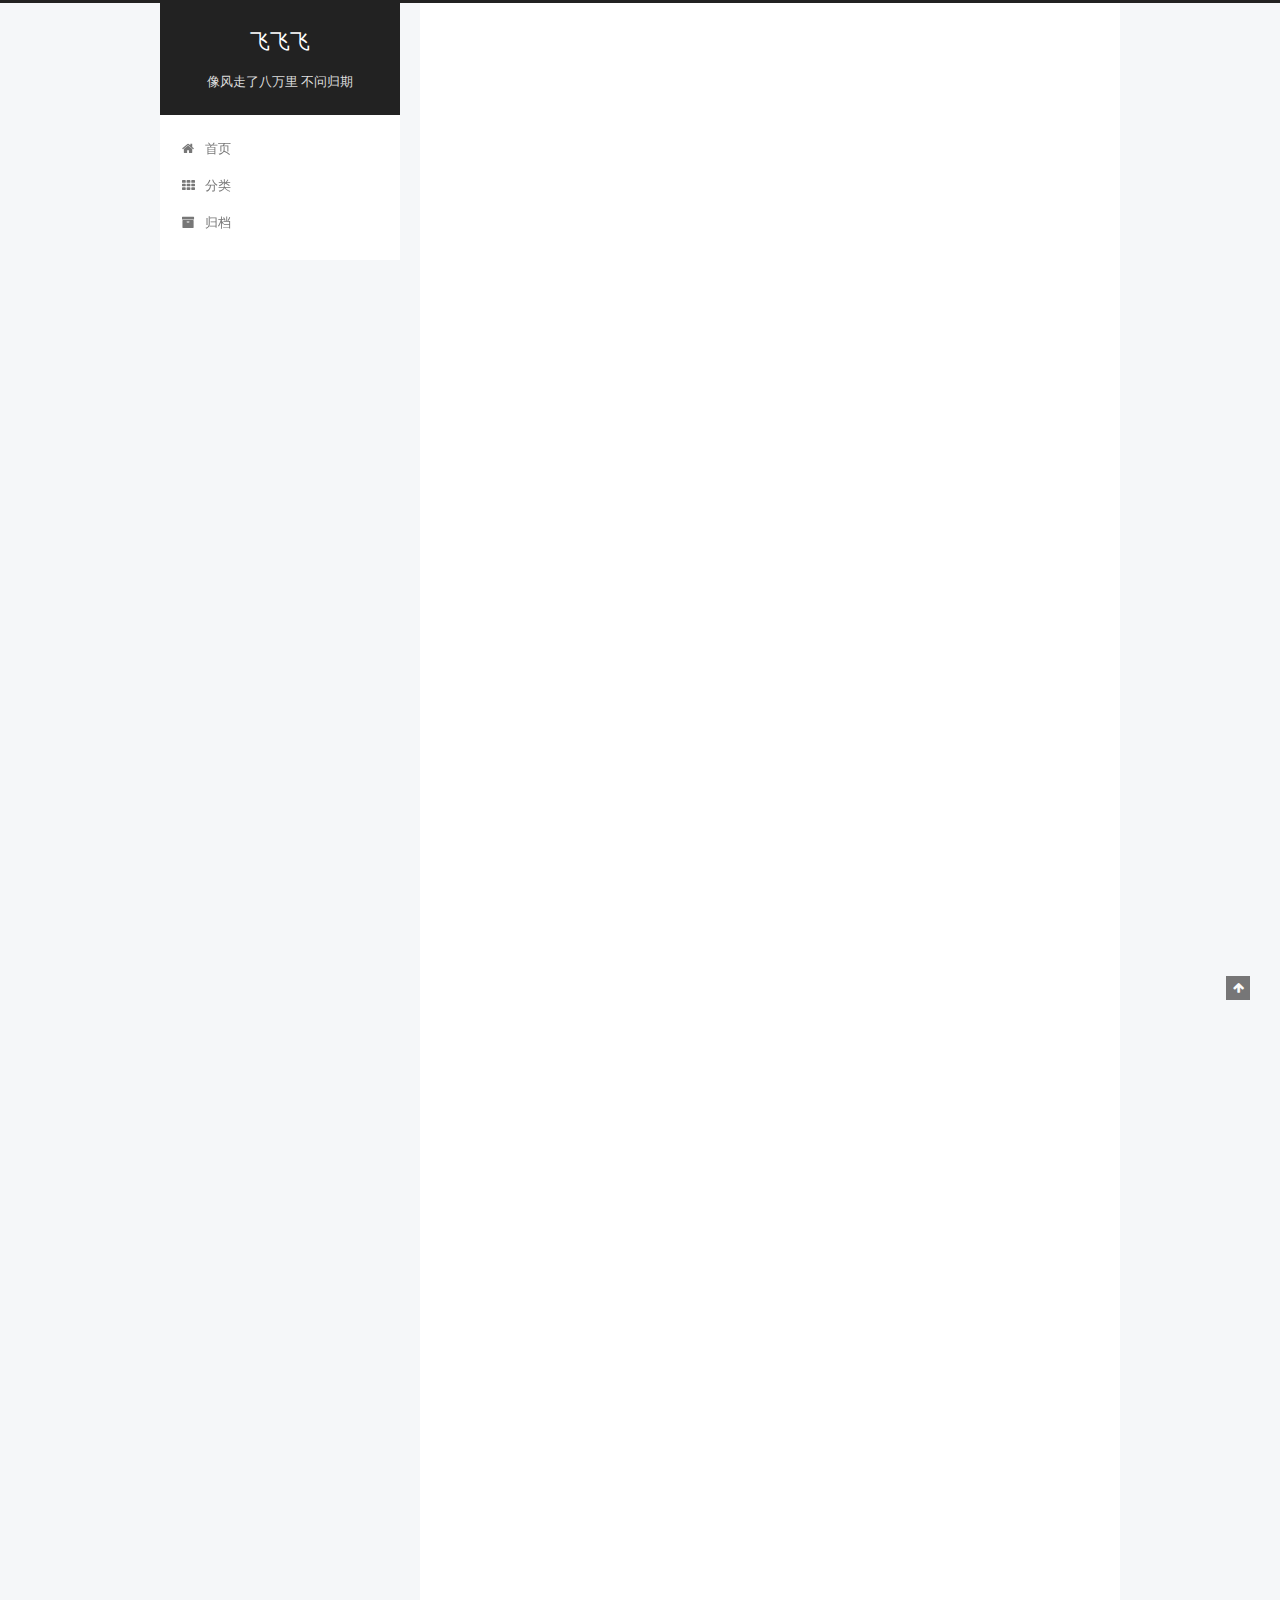
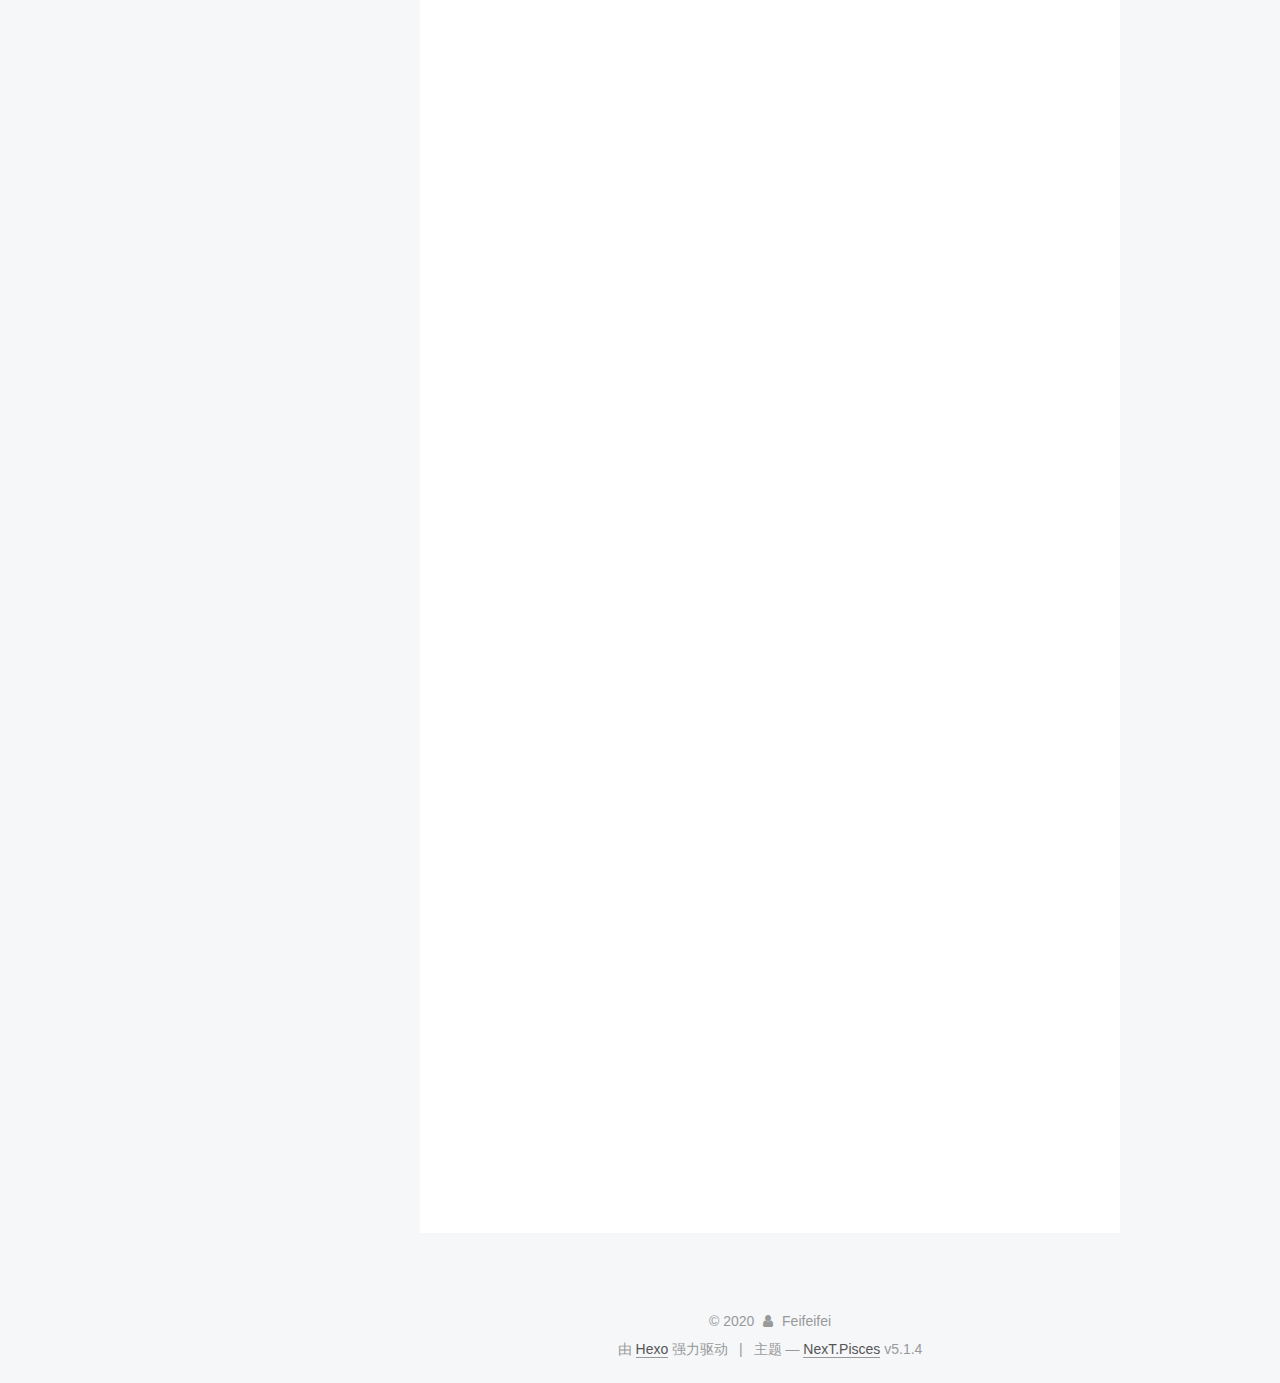
<file: index.html>
<!DOCTYPE html>



  


<html class="theme-next pisces use-motion" lang="zh-Hans">
<head>
  <meta charset="UTF-8"/>
<meta http-equiv="X-UA-Compatible" content="IE=edge" />
<meta name="viewport" content="width=device-width, initial-scale=1, maximum-scale=1"/>
<meta name="theme-color" content="#222">









<meta http-equiv="Cache-Control" content="no-transform" />
<meta http-equiv="Cache-Control" content="no-siteapp" />
















  
  
  <link href="/lib/fancybox/source/jquery.fancybox.css?v=2.1.5" rel="stylesheet" type="text/css" />







<link href="/lib/font-awesome/css/font-awesome.min.css?v=4.6.2" rel="stylesheet" type="text/css" />

<link href="/css/main.css?v=5.1.4" rel="stylesheet" type="text/css" />


  <link rel="apple-touch-icon" sizes="180x180" href="/images/apple-touch-icon-next.png?v=5.1.4">


  <link rel="icon" type="image/png" sizes="32x32" href="/images/favicon-32x32-next.png?v=5.1.4">


  <link rel="icon" type="image/png" sizes="16x16" href="/images/favicon-16x16-next.png?v=5.1.4">


  <link rel="mask-icon" href="/images/logo.svg?v=5.1.4" color="#222">





  <meta name="keywords" content="Hexo, NexT" />










<meta name="description" content="程序员成长之路">
<meta property="og:type" content="website">
<meta property="og:title" content="飞飞飞">
<meta property="og:url" content="http://yoursite.com/index.html">
<meta property="og:site_name" content="飞飞飞">
<meta property="og:description" content="程序员成长之路">
<meta property="article:author" content="Feifeifei">
<meta property="article:tag" content="Golang">
<meta property="article:tag" content="C++">
<meta property="article:tag" content="Linux">
<meta name="twitter:card" content="summary">



<script type="text/javascript" id="hexo.configurations">
  var NexT = window.NexT || {};
  var CONFIG = {
    root: '/',
    scheme: 'Pisces',
    version: '5.1.4',
    sidebar: {"position":"left","display":"post","offset":12,"b2t":false,"scrollpercent":false,"onmobile":false},
    fancybox: true,
    tabs: true,
    motion: {"enable":true,"async":false,"transition":{"post_block":"fadeIn","post_header":"slideDownIn","post_body":"slideDownIn","coll_header":"slideLeftIn","sidebar":"slideUpIn"}},
    duoshuo: {
      userId: '0',
      author: '博主'
    },
    algolia: {
      applicationID: '',
      apiKey: '',
      indexName: '',
      hits: {"per_page":10},
      labels: {"input_placeholder":"Search for Posts","hits_empty":"We didn't find any results for the search: ${query}","hits_stats":"${hits} results found in ${time} ms"}
    }
  };
</script>



  <link rel="canonical" href="http://yoursite.com/"/>





  <title>飞飞飞</title>
  








<meta name="generator" content="Hexo 4.2.0"></head>

<body itemscope itemtype="http://schema.org/WebPage" lang="zh-Hans">

  
  
    
  

  <div class="container sidebar-position-left 
  page-home">
    <div class="headband"></div>

    <header id="header" class="header" itemscope itemtype="http://schema.org/WPHeader">
      <div class="header-inner"><div class="site-brand-wrapper">
  <div class="site-meta ">
    

    <div class="custom-logo-site-title">
      <a href="/"  class="brand" rel="start">
        <span class="logo-line-before"><i></i></span>
        <span class="site-title">飞飞飞</span>
        <span class="logo-line-after"><i></i></span>
      </a>
    </div>
      
        <p class="site-subtitle">像风走了八万里 不问归期</p>
      
  </div>

  <div class="site-nav-toggle">
    <button>
      <span class="btn-bar"></span>
      <span class="btn-bar"></span>
      <span class="btn-bar"></span>
    </button>
  </div>
</div>

<nav class="site-nav">
  

  
    <ul id="menu" class="menu">
      
        
        <li class="menu-item menu-item-home">
          <a href="/" rel="section">
            
              <i class="menu-item-icon fa fa-fw fa-home"></i> <br />
            
            首页
          </a>
        </li>
      
        
        <li class="menu-item menu-item-categories">
          <a href="/categories/" rel="section">
            
              <i class="menu-item-icon fa fa-fw fa-th"></i> <br />
            
            分类
          </a>
        </li>
      
        
        <li class="menu-item menu-item-archives">
          <a href="/archives/" rel="section">
            
              <i class="menu-item-icon fa fa-fw fa-archive"></i> <br />
            
            归档
          </a>
        </li>
      

      
    </ul>
  

  
</nav>



 </div>
    </header>

    <main id="main" class="main">
      <div class="main-inner">
        <div class="content-wrap">
          <div id="content" class="content">
            
  <section id="posts" class="posts-expand">
    
      

  

  
  
  

  <article class="post post-type-normal" itemscope itemtype="http://schema.org/Article">
  
  
  
  <div class="post-block">
    <link itemprop="mainEntityOfPage" href="http://yoursite.com/2020/04/11/Free-List/">

    <span hidden itemprop="author" itemscope itemtype="http://schema.org/Person">
      <meta itemprop="name" content="Feifeifei">
      <meta itemprop="description" content="">
      <meta itemprop="image" content="/images/head.png">
    </span>

    <span hidden itemprop="publisher" itemscope itemtype="http://schema.org/Organization">
      <meta itemprop="name" content="飞飞飞">
    </span>

    
      <header class="post-header">

        
        
          <h1 class="post-title" itemprop="name headline">
                
                <a class="post-title-link" href="/2020/04/11/Free-List/" itemprop="url">Golang内存分配:(1):Free-List</a></h1>
        

        <div class="post-meta">
          <span class="post-time">
            
              <span class="post-meta-item-icon">
                <i class="fa fa-calendar-o"></i>
              </span>
              
                <span class="post-meta-item-text">发表于</span>
              
              <time title="创建于" itemprop="dateCreated datePublished" datetime="2020-04-11T22:09:38+08:00">
                2020-04-11
              </time>
            

            

            
          </span>

          
            <span class="post-category" >
            
              <span class="post-meta-divider">|</span>
            
              <span class="post-meta-item-icon">
                <i class="fa fa-folder-o"></i>
              </span>
              
                <span class="post-meta-item-text">分类于</span>
              
              
                <span itemprop="about" itemscope itemtype="http://schema.org/Thing">
                  <a href="/categories/Golang/" itemprop="url" rel="index">
                    <span itemprop="name">Golang</span>
                  </a>
                </span>

                
                
              
            </span>
          

          
            
          

          
          

          

          

          

        </div>
      </header>
    

    
    
    
    <div class="post-body" itemprop="articleBody">

      
      

      
        
          <p>为了分配管理内存，首先要知道哪些内存已经使用哪些内存是空闲的，目前主要有两种方式：<strong>线性分配(Bump Allocator)</strong>和<strong>可利用空间表(Free-List Allocator)</strong>。</p>
<h2 id="线性分配-Bump-Allocator"><a href="#线性分配-Bump-Allocator" class="headerlink" title="线性分配 Bump Allocator"></a>线性分配 Bump Allocator</h2><p>线性分配非常简单，这种方式只需要维护一个指针，初始时指向内存的起点，当分配内存时，只需检测空闲内存是否足够并不断地移动指针位置即可。</p>
<img src="/2020/04/11/Free-List/%E7%BA%BF%E6%80%A7%E5%88%86%E9%85%8D.jpg" class="" title="线性分配">

<p>线性分配在分配内存时高效且快速，但是在内存回收时就显得十分局限，这种方式下已经分配的内存无法回收，也就是无法重复利用已经释放的空间，这就大大降低了内存分配的效率。</p>
          <!--noindex-->
          <div class="post-button text-center">
            <a class="btn" href="/2020/04/11/Free-List/#more" rel="contents">
              阅读全文 &raquo;
            </a>
          </div>
          <!--/noindex-->
        
      
    </div>
    
    
    

    

    

    

    <footer class="post-footer">
      

      

      

      
      
        <div class="post-eof"></div>
      
    </footer>
  </div>
  
  
  
  </article>


    
      

  

  
  
  

  <article class="post post-type-normal" itemscope itemtype="http://schema.org/Article">
  
  
  
  <div class="post-block">
    <link itemprop="mainEntityOfPage" href="http://yoursite.com/2020/04/09/sync-WaitGroup/">

    <span hidden itemprop="author" itemscope itemtype="http://schema.org/Person">
      <meta itemprop="name" content="Feifeifei">
      <meta itemprop="description" content="">
      <meta itemprop="image" content="/images/head.png">
    </span>

    <span hidden itemprop="publisher" itemscope itemtype="http://schema.org/Organization">
      <meta itemprop="name" content="飞飞飞">
    </span>

    
      <header class="post-header">

        
        
          <h1 class="post-title" itemprop="name headline">
                
                <a class="post-title-link" href="/2020/04/09/sync-WaitGroup/" itemprop="url">sync.WaitGroup分析</a></h1>
        

        <div class="post-meta">
          <span class="post-time">
            
              <span class="post-meta-item-icon">
                <i class="fa fa-calendar-o"></i>
              </span>
              
                <span class="post-meta-item-text">发表于</span>
              
              <time title="创建于" itemprop="dateCreated datePublished" datetime="2020-04-09T10:04:37+08:00">
                2020-04-09
              </time>
            

            

            
          </span>

          
            <span class="post-category" >
            
              <span class="post-meta-divider">|</span>
            
              <span class="post-meta-item-icon">
                <i class="fa fa-folder-o"></i>
              </span>
              
                <span class="post-meta-item-text">分类于</span>
              
              
                <span itemprop="about" itemscope itemtype="http://schema.org/Thing">
                  <a href="/categories/Golang/" itemprop="url" rel="index">
                    <span itemprop="name">Golang</span>
                  </a>
                </span>

                
                
              
            </span>
          

          
            
          

          
          

          

          

          

        </div>
      </header>
    

    
    
    
    <div class="post-body" itemprop="articleBody">

      
      

      
        
          <p><strong>sync.WaitGrou</strong>p可以用来等待一组<strong>Goroutine</strong>的返回。</p>
<h2 id="使用"><a href="#使用" class="headerlink" title="使用"></a>使用</h2><figure class="highlight go"><table><tr><td class="gutter"><pre><span class="line">1</span><br><span class="line">2</span><br><span class="line">3</span><br><span class="line">4</span><br><span class="line">5</span><br><span class="line">6</span><br><span class="line">7</span><br><span class="line">8</span><br><span class="line">9</span><br><span class="line">10</span><br><span class="line">11</span><br></pre></td><td class="code"><pre><span class="line"><span class="keyword">var</span> wg sync.WaitGroup</span><br><span class="line">wg.Add(<span class="number">2</span>) <span class="comment">//需要等待的Goroutine数量</span></span><br><span class="line"></span><br><span class="line"><span class="keyword">for</span> i := <span class="number">0</span>; i &lt; <span class="number">2</span>; i++ &#123;</span><br><span class="line">	<span class="keyword">go</span> <span class="function"><span class="keyword">func</span><span class="params">()</span></span> &#123;</span><br><span class="line">		<span class="keyword">defer</span> wg.Done() <span class="comment">//使用defer 当Goroutine返回时通知WaitGroup</span></span><br><span class="line">		<span class="comment">//do something</span></span><br><span class="line">	&#125;()</span><br><span class="line">&#125;</span><br><span class="line"></span><br><span class="line">wg.Wait() <span class="comment">//等待Goroutine全部执行完毕</span></span><br></pre></td></tr></table></figure>
          <!--noindex-->
          <div class="post-button text-center">
            <a class="btn" href="/2020/04/09/sync-WaitGroup/#more" rel="contents">
              阅读全文 &raquo;
            </a>
          </div>
          <!--/noindex-->
        
      
    </div>
    
    
    

    

    

    

    <footer class="post-footer">
      

      

      

      
      
        <div class="post-eof"></div>
      
    </footer>
  </div>
  
  
  
  </article>


    
      

  

  
  
  

  <article class="post post-type-normal" itemscope itemtype="http://schema.org/Article">
  
  
  
  <div class="post-block">
    <link itemprop="mainEntityOfPage" href="http://yoursite.com/2020/04/06/sync-Once/">

    <span hidden itemprop="author" itemscope itemtype="http://schema.org/Person">
      <meta itemprop="name" content="Feifeifei">
      <meta itemprop="description" content="">
      <meta itemprop="image" content="/images/head.png">
    </span>

    <span hidden itemprop="publisher" itemscope itemtype="http://schema.org/Organization">
      <meta itemprop="name" content="飞飞飞">
    </span>

    
      <header class="post-header">

        
        
          <h1 class="post-title" itemprop="name headline">
                
                <a class="post-title-link" href="/2020/04/06/sync-Once/" itemprop="url">sync.Once分析</a></h1>
        

        <div class="post-meta">
          <span class="post-time">
            
              <span class="post-meta-item-icon">
                <i class="fa fa-calendar-o"></i>
              </span>
              
                <span class="post-meta-item-text">发表于</span>
              
              <time title="创建于" itemprop="dateCreated datePublished" datetime="2020-04-06T09:23:13+08:00">
                2020-04-06
              </time>
            

            

            
          </span>

          
            <span class="post-category" >
            
              <span class="post-meta-divider">|</span>
            
              <span class="post-meta-item-icon">
                <i class="fa fa-folder-o"></i>
              </span>
              
                <span class="post-meta-item-text">分类于</span>
              
              
                <span itemprop="about" itemscope itemtype="http://schema.org/Thing">
                  <a href="/categories/Golang/" itemprop="url" rel="index">
                    <span itemprop="name">Golang</span>
                  </a>
                </span>

                
                
              
            </span>
          

          
            
          

          
          

          

          

          

        </div>
      </header>
    

    
    
    
    <div class="post-body" itemprop="articleBody">

      
      

      
        
          <p><strong>sync.Once</strong>可以保证在多个协程或者多次调用一个函数时，函数最终只会执行一次。</p>
<h2 id="使用方法"><a href="#使用方法" class="headerlink" title="使用方法"></a>使用方法</h2><figure class="highlight go"><table><tr><td class="gutter"><pre><span class="line">1</span><br><span class="line">2</span><br><span class="line">3</span><br><span class="line">4</span><br><span class="line">5</span><br><span class="line">6</span><br><span class="line">7</span><br><span class="line">8</span><br><span class="line">9</span><br><span class="line">10</span><br><span class="line">11</span><br><span class="line">12</span><br><span class="line">13</span><br><span class="line">14</span><br><span class="line">15</span><br></pre></td><td class="code"><pre><span class="line"><span class="keyword">var</span> once sync.Once</span><br><span class="line"></span><br><span class="line"><span class="function"><span class="keyword">func</span> <span class="title">InitFunc</span><span class="params">()</span></span> &#123;</span><br><span class="line">	fmt.Println(<span class="string">"Init Func"</span>);</span><br><span class="line">&#125;</span><br><span class="line"></span><br><span class="line"><span class="function"><span class="keyword">func</span> <span class="title">main</span><span class="params">()</span></span> &#123;</span><br><span class="line">	<span class="keyword">for</span> i := <span class="number">0</span>; i &lt; <span class="number">10</span>; i++&#123;</span><br><span class="line">		once.Do(InitFunc)</span><br><span class="line">	&#125;</span><br><span class="line">	</span><br><span class="line">	once.Do(<span class="function"><span class="keyword">func</span><span class="params">()</span></span> &#123;</span><br><span class="line">		fmt.Println(<span class="string">"Func"</span>)</span><br><span class="line">	&#125;)</span><br><span class="line">&#125;</span><br></pre></td></tr></table></figure>

<p>执行这段代码，最终只会打印一次 <strong>Init Func</strong>。</p>
          <!--noindex-->
          <div class="post-button text-center">
            <a class="btn" href="/2020/04/06/sync-Once/#more" rel="contents">
              阅读全文 &raquo;
            </a>
          </div>
          <!--/noindex-->
        
      
    </div>
    
    
    

    

    

    

    <footer class="post-footer">
      

      

      

      
      
        <div class="post-eof"></div>
      
    </footer>
  </div>
  
  
  
  </article>


    
      

  

  
  
  

  <article class="post post-type-normal" itemscope itemtype="http://schema.org/Article">
  
  
  
  <div class="post-block">
    <link itemprop="mainEntityOfPage" href="http://yoursite.com/2020/04/04/%E8%B5%B7%E7%82%B9/">

    <span hidden itemprop="author" itemscope itemtype="http://schema.org/Person">
      <meta itemprop="name" content="Feifeifei">
      <meta itemprop="description" content="">
      <meta itemprop="image" content="/images/head.png">
    </span>

    <span hidden itemprop="publisher" itemscope itemtype="http://schema.org/Organization">
      <meta itemprop="name" content="飞飞飞">
    </span>

    
      <header class="post-header">

        
        
          <h1 class="post-title" itemprop="name headline">
                
                <a class="post-title-link" href="/2020/04/04/%E8%B5%B7%E7%82%B9/" itemprop="url">起点</a></h1>
        

        <div class="post-meta">
          <span class="post-time">
            
              <span class="post-meta-item-icon">
                <i class="fa fa-calendar-o"></i>
              </span>
              
                <span class="post-meta-item-text">发表于</span>
              
              <time title="创建于" itemprop="dateCreated datePublished" datetime="2020-04-04T16:31:25+08:00">
                2020-04-04
              </time>
            

            

            
          </span>

          
            <span class="post-category" >
            
              <span class="post-meta-divider">|</span>
            
              <span class="post-meta-item-icon">
                <i class="fa fa-folder-o"></i>
              </span>
              
                <span class="post-meta-item-text">分类于</span>
              
              
                <span itemprop="about" itemscope itemtype="http://schema.org/Thing">
                  <a href="/categories/%E9%9A%8F%E7%AC%94/" itemprop="url" rel="index">
                    <span itemprop="name">随笔</span>
                  </a>
                </span>

                
                
              
            </span>
          

          
            
          

          
          

          

          

          

        </div>
      </header>
    

    
    
    
    <div class="post-body" itemprop="articleBody">

      
      

      
        
          <h2 id="起点"><a href="#起点" class="headerlink" title="起点"></a>起点</h2><p>搭建个人博客时，正值大四，其实大学期间多次都想要搭建个人博客，也尝试过CSDN、GitBook等。甚至也和同学合作开发过个人博客，但都不太满意。</p>
<p>时至2020年春，全球都受到<em>COVID</em>-19影响，大学也迟迟未能开学，这便给了我时间来倒腾个人博客。</p>
          <!--noindex-->
          <div class="post-button text-center">
            <a class="btn" href="/2020/04/04/%E8%B5%B7%E7%82%B9/#more" rel="contents">
              阅读全文 &raquo;
            </a>
          </div>
          <!--/noindex-->
        
      
    </div>
    
    
    

    

    

    

    <footer class="post-footer">
      

      

      

      
      
        <div class="post-eof"></div>
      
    </footer>
  </div>
  
  
  
  </article>


    
  </section>

  


          </div>
          


          

        </div>
        
          
  
  <div class="sidebar-toggle">
    <div class="sidebar-toggle-line-wrap">
      <span class="sidebar-toggle-line sidebar-toggle-line-first"></span>
      <span class="sidebar-toggle-line sidebar-toggle-line-middle"></span>
      <span class="sidebar-toggle-line sidebar-toggle-line-last"></span>
    </div>
  </div>

  <aside id="sidebar" class="sidebar">
    
    <div class="sidebar-inner">

      

      

      <section class="site-overview-wrap sidebar-panel sidebar-panel-active">
        <div class="site-overview">
          <div class="site-author motion-element" itemprop="author" itemscope itemtype="http://schema.org/Person">
            
              <img class="site-author-image" itemprop="image"
                src="/images/head.png"
                alt="Feifeifei" />
            
              <p class="site-author-name" itemprop="name">Feifeifei</p>
              <p class="site-description motion-element" itemprop="description">程序员成长之路</p>
          </div>

          <nav class="site-state motion-element">

            
              <div class="site-state-item site-state-posts">
              
                <a href="/archives/%7C%7C%20archive">
              
                  <span class="site-state-item-count">4</span>
                  <span class="site-state-item-name">日志</span>
                </a>
              </div>
            

            
              
              
              <div class="site-state-item site-state-categories">
                <a href="/categories/index.html">
                  <span class="site-state-item-count">2</span>
                  <span class="site-state-item-name">分类</span>
                </a>
              </div>
            

            

          </nav>

          

          
            <div class="links-of-author motion-element">
                
                  <span class="links-of-author-item">
                    <a href="https://github.com/Feifeifeimoon" target="_blank" title="GitHub">
                      
                        <i class="fa fa-fw fa-github"></i>GitHub</a>
                  </span>
                
                  <span class="links-of-author-item">
                    <a href="mailto:wangyufeimoon@gmail.com" target="_blank" title="E-Mail">
                      
                        <i class="fa fa-fw fa-envelope"></i>E-Mail</a>
                  </span>
                
            </div>
          

          
          

          
          

          

        </div>
      </section>

      

      

    </div>
  </aside>


        
      </div>
    </main>

    <footer id="footer" class="footer">
      <div class="footer-inner">
        <div class="copyright">&copy; <span itemprop="copyrightYear">2020</span>
  <span class="with-love">
    <i class="fa fa-user"></i>
  </span>
  <span class="author" itemprop="copyrightHolder">Feifeifei</span>

  
</div>


  <div class="powered-by">由 <a class="theme-link" target="_blank" href="https://hexo.io">Hexo</a> 强力驱动</div>



  <span class="post-meta-divider">|</span>



  <div class="theme-info">主题 &mdash; <a class="theme-link" target="_blank" href="https://github.com/iissnan/hexo-theme-next">NexT.Pisces</a> v5.1.4</div>




        







        
      </div>
    </footer>

    
      <div class="back-to-top">
        <i class="fa fa-arrow-up"></i>
        
      </div>
    

    

  </div>

  

<script type="text/javascript">
  if (Object.prototype.toString.call(window.Promise) !== '[object Function]') {
    window.Promise = null;
  }
</script>









  












  
  
    <script type="text/javascript" src="/lib/jquery/index.js?v=2.1.3"></script>
  

  
  
    <script type="text/javascript" src="/lib/fastclick/lib/fastclick.min.js?v=1.0.6"></script>
  

  
  
    <script type="text/javascript" src="/lib/jquery_lazyload/jquery.lazyload.js?v=1.9.7"></script>
  

  
  
    <script type="text/javascript" src="/lib/velocity/velocity.min.js?v=1.2.1"></script>
  

  
  
    <script type="text/javascript" src="/lib/velocity/velocity.ui.min.js?v=1.2.1"></script>
  

  
  
    <script type="text/javascript" src="/lib/fancybox/source/jquery.fancybox.pack.js?v=2.1.5"></script>
  


  


  <script type="text/javascript" src="/js/src/utils.js?v=5.1.4"></script>

  <script type="text/javascript" src="/js/src/motion.js?v=5.1.4"></script>



  
  


  <script type="text/javascript" src="/js/src/affix.js?v=5.1.4"></script>

  <script type="text/javascript" src="/js/src/schemes/pisces.js?v=5.1.4"></script>



  

  


  <script type="text/javascript" src="/js/src/bootstrap.js?v=5.1.4"></script>



  


  




	





  





  












  





  

  

  

  
  

  

  

  

</body>
</html>
</file>
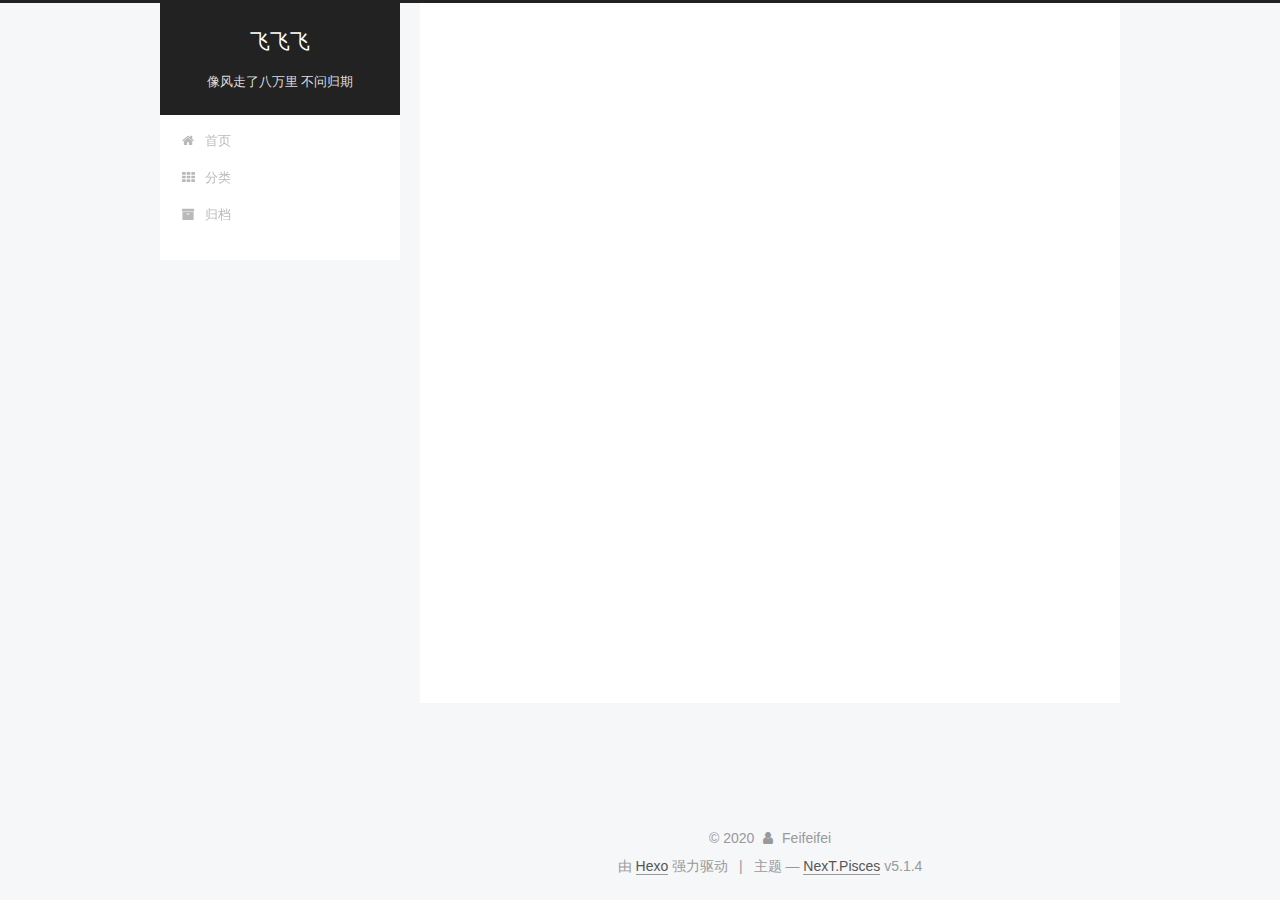
<file: archives/index.html>
<!DOCTYPE html>



  


<html class="theme-next pisces use-motion" lang="zh-Hans">
<head>
  <meta charset="UTF-8"/>
<meta http-equiv="X-UA-Compatible" content="IE=edge" />
<meta name="viewport" content="width=device-width, initial-scale=1, maximum-scale=1"/>
<meta name="theme-color" content="#222">









<meta http-equiv="Cache-Control" content="no-transform" />
<meta http-equiv="Cache-Control" content="no-siteapp" />
















  
  
  <link href="/lib/fancybox/source/jquery.fancybox.css?v=2.1.5" rel="stylesheet" type="text/css" />







<link href="/lib/font-awesome/css/font-awesome.min.css?v=4.6.2" rel="stylesheet" type="text/css" />

<link href="/css/main.css?v=5.1.4" rel="stylesheet" type="text/css" />


  <link rel="apple-touch-icon" sizes="180x180" href="/images/apple-touch-icon-next.png?v=5.1.4">


  <link rel="icon" type="image/png" sizes="32x32" href="/images/favicon-32x32-next.png?v=5.1.4">


  <link rel="icon" type="image/png" sizes="16x16" href="/images/favicon-16x16-next.png?v=5.1.4">


  <link rel="mask-icon" href="/images/logo.svg?v=5.1.4" color="#222">





  <meta name="keywords" content="Hexo, NexT" />










<meta name="description" content="程序员成长之路">
<meta property="og:type" content="website">
<meta property="og:title" content="飞飞飞">
<meta property="og:url" content="http://yoursite.com/archives/index.html">
<meta property="og:site_name" content="飞飞飞">
<meta property="og:description" content="程序员成长之路">
<meta property="article:author" content="Feifeifei">
<meta property="article:tag" content="Golang">
<meta property="article:tag" content="C++">
<meta property="article:tag" content="Linux">
<meta name="twitter:card" content="summary">



<script type="text/javascript" id="hexo.configurations">
  var NexT = window.NexT || {};
  var CONFIG = {
    root: '/',
    scheme: 'Pisces',
    version: '5.1.4',
    sidebar: {"position":"left","display":"post","offset":12,"b2t":false,"scrollpercent":false,"onmobile":false},
    fancybox: true,
    tabs: true,
    motion: {"enable":true,"async":false,"transition":{"post_block":"fadeIn","post_header":"slideDownIn","post_body":"slideDownIn","coll_header":"slideLeftIn","sidebar":"slideUpIn"}},
    duoshuo: {
      userId: '0',
      author: '博主'
    },
    algolia: {
      applicationID: '',
      apiKey: '',
      indexName: '',
      hits: {"per_page":10},
      labels: {"input_placeholder":"Search for Posts","hits_empty":"We didn't find any results for the search: ${query}","hits_stats":"${hits} results found in ${time} ms"}
    }
  };
</script>



  <link rel="canonical" href="http://yoursite.com/archives/"/>





  <title>归档 | 飞飞飞</title>
  








<meta name="generator" content="Hexo 4.2.0"></head>

<body itemscope itemtype="http://schema.org/WebPage" lang="zh-Hans">

  
  
    
  

  <div class="container sidebar-position-left page-archive">
    <div class="headband"></div>

    <header id="header" class="header" itemscope itemtype="http://schema.org/WPHeader">
      <div class="header-inner"><div class="site-brand-wrapper">
  <div class="site-meta ">
    

    <div class="custom-logo-site-title">
      <a href="/"  class="brand" rel="start">
        <span class="logo-line-before"><i></i></span>
        <span class="site-title">飞飞飞</span>
        <span class="logo-line-after"><i></i></span>
      </a>
    </div>
      
        <p class="site-subtitle">像风走了八万里 不问归期</p>
      
  </div>

  <div class="site-nav-toggle">
    <button>
      <span class="btn-bar"></span>
      <span class="btn-bar"></span>
      <span class="btn-bar"></span>
    </button>
  </div>
</div>

<nav class="site-nav">
  

  
    <ul id="menu" class="menu">
      
        
        <li class="menu-item menu-item-home">
          <a href="/" rel="section">
            
              <i class="menu-item-icon fa fa-fw fa-home"></i> <br />
            
            首页
          </a>
        </li>
      
        
        <li class="menu-item menu-item-categories">
          <a href="/categories/" rel="section">
            
              <i class="menu-item-icon fa fa-fw fa-th"></i> <br />
            
            分类
          </a>
        </li>
      
        
        <li class="menu-item menu-item-archives">
          <a href="/archives/" rel="section">
            
              <i class="menu-item-icon fa fa-fw fa-archive"></i> <br />
            
            归档
          </a>
        </li>
      

      
    </ul>
  

  
</nav>



 </div>
    </header>

    <main id="main" class="main">
      <div class="main-inner">
        <div class="content-wrap">
          <div id="content" class="content">
            

  
  
  
  <div class="post-block archive">
    <div id="posts" class="posts-collapse">
      <span class="archive-move-on"></span>

      <span class="archive-page-counter">
        
        
        
          
        
        嗯..! 目前共计 4 篇日志。 继续努力。
      </span>

      

        
        
        

        
          
          <div class="collection-title">
            <h1 class="archive-year" id="archive-year-2020">2020</h1>
          </div>
        
        

        

  <article class="post post-type-normal" itemscope itemtype="http://schema.org/Article">
    <header class="post-header">

      <h2 class="post-title">
        
            <a class="post-title-link" href="/2020/04/11/Free-List/" itemprop="url">
              
                <span itemprop="name">Golang内存分配:(1):Free-List</span>
              
            </a>
        
      </h2>

      <div class="post-meta">
        <time class="post-time" itemprop="dateCreated"
              datetime="2020-04-11T22:09:38+08:00"
              content="2020-04-11" >
          04-11
        </time>
      </div>

    </header>
  </article>



      

        
        
        

        
        

        

  <article class="post post-type-normal" itemscope itemtype="http://schema.org/Article">
    <header class="post-header">

      <h2 class="post-title">
        
            <a class="post-title-link" href="/2020/04/09/sync-WaitGroup/" itemprop="url">
              
                <span itemprop="name">sync.WaitGroup分析</span>
              
            </a>
        
      </h2>

      <div class="post-meta">
        <time class="post-time" itemprop="dateCreated"
              datetime="2020-04-09T10:04:37+08:00"
              content="2020-04-09" >
          04-09
        </time>
      </div>

    </header>
  </article>



      

        
        
        

        
        

        

  <article class="post post-type-normal" itemscope itemtype="http://schema.org/Article">
    <header class="post-header">

      <h2 class="post-title">
        
            <a class="post-title-link" href="/2020/04/06/sync-Once/" itemprop="url">
              
                <span itemprop="name">sync.Once分析</span>
              
            </a>
        
      </h2>

      <div class="post-meta">
        <time class="post-time" itemprop="dateCreated"
              datetime="2020-04-06T09:23:13+08:00"
              content="2020-04-06" >
          04-06
        </time>
      </div>

    </header>
  </article>



      

        
        
        

        
        

        

  <article class="post post-type-normal" itemscope itemtype="http://schema.org/Article">
    <header class="post-header">

      <h2 class="post-title">
        
            <a class="post-title-link" href="/2020/04/04/%E8%B5%B7%E7%82%B9/" itemprop="url">
              
                <span itemprop="name">起点</span>
              
            </a>
        
      </h2>

      <div class="post-meta">
        <time class="post-time" itemprop="dateCreated"
              datetime="2020-04-04T16:31:25+08:00"
              content="2020-04-04" >
          04-04
        </time>
      </div>

    </header>
  </article>



      

    </div>
  </div>
  
  
  

  



          </div>
          


          

        </div>
        
          
  
  <div class="sidebar-toggle">
    <div class="sidebar-toggle-line-wrap">
      <span class="sidebar-toggle-line sidebar-toggle-line-first"></span>
      <span class="sidebar-toggle-line sidebar-toggle-line-middle"></span>
      <span class="sidebar-toggle-line sidebar-toggle-line-last"></span>
    </div>
  </div>

  <aside id="sidebar" class="sidebar">
    
    <div class="sidebar-inner">

      

      

      <section class="site-overview-wrap sidebar-panel sidebar-panel-active">
        <div class="site-overview">
          <div class="site-author motion-element" itemprop="author" itemscope itemtype="http://schema.org/Person">
            
              <img class="site-author-image" itemprop="image"
                src="/images/head.png"
                alt="Feifeifei" />
            
              <p class="site-author-name" itemprop="name">Feifeifei</p>
              <p class="site-description motion-element" itemprop="description">程序员成长之路</p>
          </div>

          <nav class="site-state motion-element">

            
              <div class="site-state-item site-state-posts">
              
                <a href="/archives/%7C%7C%20archive">
              
                  <span class="site-state-item-count">4</span>
                  <span class="site-state-item-name">日志</span>
                </a>
              </div>
            

            
              
              
              <div class="site-state-item site-state-categories">
                <a href="/categories/index.html">
                  <span class="site-state-item-count">2</span>
                  <span class="site-state-item-name">分类</span>
                </a>
              </div>
            

            

          </nav>

          

          
            <div class="links-of-author motion-element">
                
                  <span class="links-of-author-item">
                    <a href="https://github.com/Feifeifeimoon" target="_blank" title="GitHub">
                      
                        <i class="fa fa-fw fa-github"></i>GitHub</a>
                  </span>
                
                  <span class="links-of-author-item">
                    <a href="mailto:wangyufeimoon@gmail.com" target="_blank" title="E-Mail">
                      
                        <i class="fa fa-fw fa-envelope"></i>E-Mail</a>
                  </span>
                
            </div>
          

          
          

          
          

          

        </div>
      </section>

      

      

    </div>
  </aside>


        
      </div>
    </main>

    <footer id="footer" class="footer">
      <div class="footer-inner">
        <div class="copyright">&copy; <span itemprop="copyrightYear">2020</span>
  <span class="with-love">
    <i class="fa fa-user"></i>
  </span>
  <span class="author" itemprop="copyrightHolder">Feifeifei</span>

  
</div>


  <div class="powered-by">由 <a class="theme-link" target="_blank" href="https://hexo.io">Hexo</a> 强力驱动</div>



  <span class="post-meta-divider">|</span>



  <div class="theme-info">主题 &mdash; <a class="theme-link" target="_blank" href="https://github.com/iissnan/hexo-theme-next">NexT.Pisces</a> v5.1.4</div>




        







        
      </div>
    </footer>

    
      <div class="back-to-top">
        <i class="fa fa-arrow-up"></i>
        
      </div>
    

    

  </div>

  

<script type="text/javascript">
  if (Object.prototype.toString.call(window.Promise) !== '[object Function]') {
    window.Promise = null;
  }
</script>









  












  
  
    <script type="text/javascript" src="/lib/jquery/index.js?v=2.1.3"></script>
  

  
  
    <script type="text/javascript" src="/lib/fastclick/lib/fastclick.min.js?v=1.0.6"></script>
  

  
  
    <script type="text/javascript" src="/lib/jquery_lazyload/jquery.lazyload.js?v=1.9.7"></script>
  

  
  
    <script type="text/javascript" src="/lib/velocity/velocity.min.js?v=1.2.1"></script>
  

  
  
    <script type="text/javascript" src="/lib/velocity/velocity.ui.min.js?v=1.2.1"></script>
  

  
  
    <script type="text/javascript" src="/lib/fancybox/source/jquery.fancybox.pack.js?v=2.1.5"></script>
  


  


  <script type="text/javascript" src="/js/src/utils.js?v=5.1.4"></script>

  <script type="text/javascript" src="/js/src/motion.js?v=5.1.4"></script>



  
  


  <script type="text/javascript" src="/js/src/affix.js?v=5.1.4"></script>

  <script type="text/javascript" src="/js/src/schemes/pisces.js?v=5.1.4"></script>



  

  


  <script type="text/javascript" src="/js/src/bootstrap.js?v=5.1.4"></script>



  


  




	





  





  












  





  

  

  

  
  

  

  

  

</body>
</html>
</file>
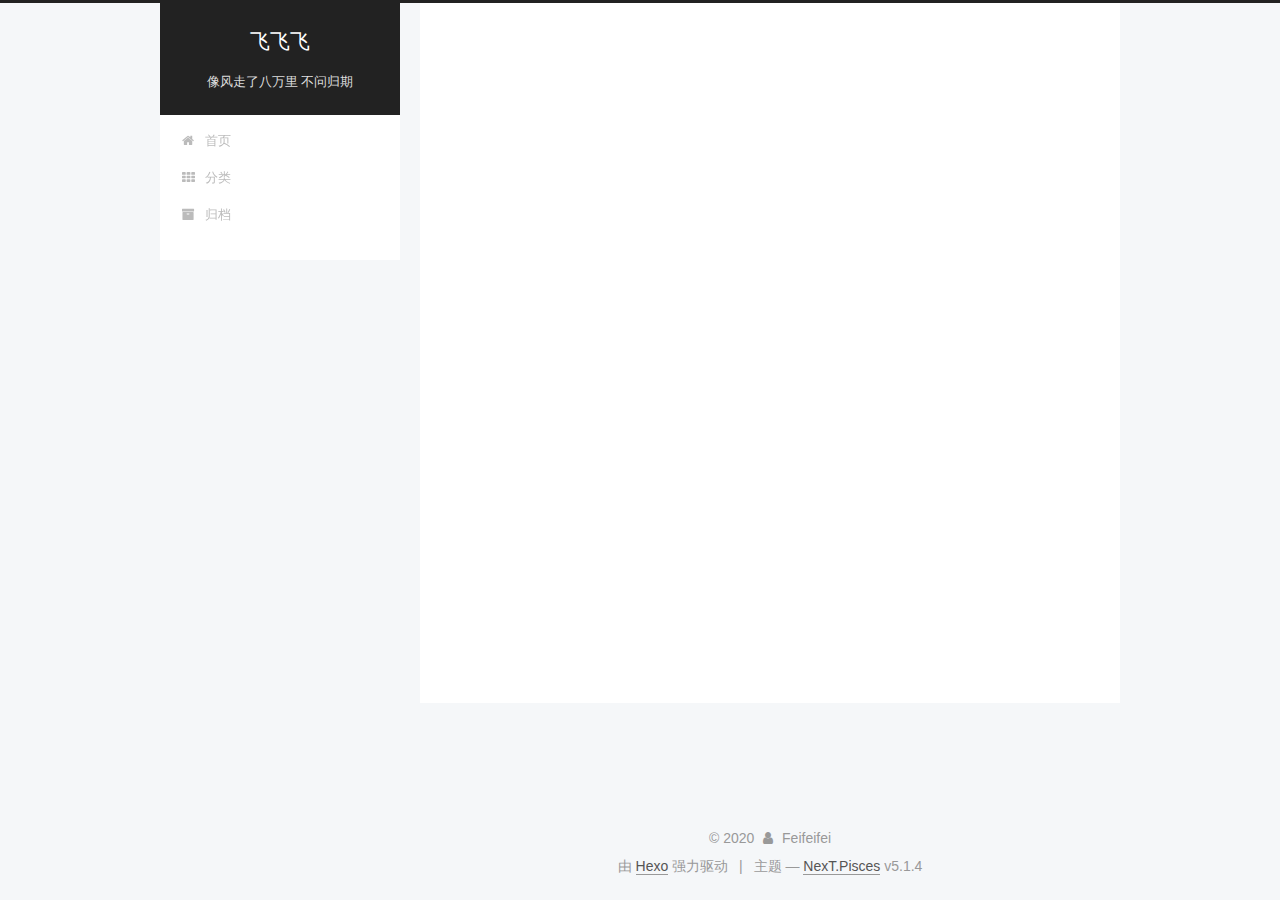
<file: categories/index.html>
<!DOCTYPE html>



  


<html class="theme-next pisces use-motion" lang="zh-Hans">
<head>
  <meta charset="UTF-8"/>
<meta http-equiv="X-UA-Compatible" content="IE=edge" />
<meta name="viewport" content="width=device-width, initial-scale=1, maximum-scale=1"/>
<meta name="theme-color" content="#222">









<meta http-equiv="Cache-Control" content="no-transform" />
<meta http-equiv="Cache-Control" content="no-siteapp" />
















  
  
  <link href="/lib/fancybox/source/jquery.fancybox.css?v=2.1.5" rel="stylesheet" type="text/css" />







<link href="/lib/font-awesome/css/font-awesome.min.css?v=4.6.2" rel="stylesheet" type="text/css" />

<link href="/css/main.css?v=5.1.4" rel="stylesheet" type="text/css" />


  <link rel="apple-touch-icon" sizes="180x180" href="/images/apple-touch-icon-next.png?v=5.1.4">


  <link rel="icon" type="image/png" sizes="32x32" href="/images/favicon-32x32-next.png?v=5.1.4">


  <link rel="icon" type="image/png" sizes="16x16" href="/images/favicon-16x16-next.png?v=5.1.4">


  <link rel="mask-icon" href="/images/logo.svg?v=5.1.4" color="#222">





  <meta name="keywords" content="Hexo, NexT" />










<meta name="description" content="程序员成长之路">
<meta property="og:type" content="website">
<meta property="og:title" content="categories">
<meta property="og:url" content="http://yoursite.com/categories/index.html">
<meta property="og:site_name" content="飞飞飞">
<meta property="og:description" content="程序员成长之路">
<meta property="article:published_time" content="2020-04-04T06:28:51.000Z">
<meta property="article:modified_time" content="2020-04-04T06:29:48.950Z">
<meta property="article:author" content="Feifeifei">
<meta property="article:tag" content="Golang">
<meta property="article:tag" content="C++">
<meta property="article:tag" content="Linux">
<meta name="twitter:card" content="summary">



<script type="text/javascript" id="hexo.configurations">
  var NexT = window.NexT || {};
  var CONFIG = {
    root: '/',
    scheme: 'Pisces',
    version: '5.1.4',
    sidebar: {"position":"left","display":"post","offset":12,"b2t":false,"scrollpercent":false,"onmobile":false},
    fancybox: true,
    tabs: true,
    motion: {"enable":true,"async":false,"transition":{"post_block":"fadeIn","post_header":"slideDownIn","post_body":"slideDownIn","coll_header":"slideLeftIn","sidebar":"slideUpIn"}},
    duoshuo: {
      userId: '0',
      author: '博主'
    },
    algolia: {
      applicationID: '',
      apiKey: '',
      indexName: '',
      hits: {"per_page":10},
      labels: {"input_placeholder":"Search for Posts","hits_empty":"We didn't find any results for the search: ${query}","hits_stats":"${hits} results found in ${time} ms"}
    }
  };
</script>



  <link rel="canonical" href="http://yoursite.com/categories/"/>





  <title>categories | 飞飞飞</title>
  








<meta name="generator" content="Hexo 4.2.0"></head>

<body itemscope itemtype="http://schema.org/WebPage" lang="zh-Hans">

  
  
    
  

  <div class="container sidebar-position-left page-post-detail">
    <div class="headband"></div>

    <header id="header" class="header" itemscope itemtype="http://schema.org/WPHeader">
      <div class="header-inner"><div class="site-brand-wrapper">
  <div class="site-meta ">
    

    <div class="custom-logo-site-title">
      <a href="/"  class="brand" rel="start">
        <span class="logo-line-before"><i></i></span>
        <span class="site-title">飞飞飞</span>
        <span class="logo-line-after"><i></i></span>
      </a>
    </div>
      
        <p class="site-subtitle">像风走了八万里 不问归期</p>
      
  </div>

  <div class="site-nav-toggle">
    <button>
      <span class="btn-bar"></span>
      <span class="btn-bar"></span>
      <span class="btn-bar"></span>
    </button>
  </div>
</div>

<nav class="site-nav">
  

  
    <ul id="menu" class="menu">
      
        
        <li class="menu-item menu-item-home">
          <a href="/" rel="section">
            
              <i class="menu-item-icon fa fa-fw fa-home"></i> <br />
            
            首页
          </a>
        </li>
      
        
        <li class="menu-item menu-item-categories">
          <a href="/categories/" rel="section">
            
              <i class="menu-item-icon fa fa-fw fa-th"></i> <br />
            
            分类
          </a>
        </li>
      
        
        <li class="menu-item menu-item-archives">
          <a href="/archives/" rel="section">
            
              <i class="menu-item-icon fa fa-fw fa-archive"></i> <br />
            
            归档
          </a>
        </li>
      

      
    </ul>
  

  
</nav>



 </div>
    </header>

    <main id="main" class="main">
      <div class="main-inner">
        <div class="content-wrap">
          <div id="content" class="content">
            

  <div id="posts" class="posts-expand">
    
    
    
    <div class="post-block page">
      <header class="post-header">

	<h1 class="post-title" itemprop="name headline">categories</h1>



</header>

      
      
      
      <div class="post-body">
        
        
          <div class="category-all-page">
            <div class="category-all-title">
                目前共计 2 个分类
            </div>
            <div class="category-all">
              <ul class="category-list"><li class="category-list-item"><a class="category-list-link" href="/categories/Golang/">Golang</a><span class="category-list-count">3</span></li><li class="category-list-item"><a class="category-list-link" href="/categories/%E9%9A%8F%E7%AC%94/">随笔</a><span class="category-list-count">1</span></li></ul>
            </div>
          </div>
        
      </div>
      
      
      
    </div>
    
    
    
  </div>


          </div>
          


          

  



        </div>
        
          
  
  <div class="sidebar-toggle">
    <div class="sidebar-toggle-line-wrap">
      <span class="sidebar-toggle-line sidebar-toggle-line-first"></span>
      <span class="sidebar-toggle-line sidebar-toggle-line-middle"></span>
      <span class="sidebar-toggle-line sidebar-toggle-line-last"></span>
    </div>
  </div>

  <aside id="sidebar" class="sidebar">
    
    <div class="sidebar-inner">

      

      

      <section class="site-overview-wrap sidebar-panel sidebar-panel-active">
        <div class="site-overview">
          <div class="site-author motion-element" itemprop="author" itemscope itemtype="http://schema.org/Person">
            
              <img class="site-author-image" itemprop="image"
                src="/images/head.png"
                alt="Feifeifei" />
            
              <p class="site-author-name" itemprop="name">Feifeifei</p>
              <p class="site-description motion-element" itemprop="description">程序员成长之路</p>
          </div>

          <nav class="site-state motion-element">

            
              <div class="site-state-item site-state-posts">
              
                <a href="/archives/%7C%7C%20archive">
              
                  <span class="site-state-item-count">4</span>
                  <span class="site-state-item-name">日志</span>
                </a>
              </div>
            

            
              
              
              <div class="site-state-item site-state-categories">
                <a href="/categories/index.html">
                  <span class="site-state-item-count">2</span>
                  <span class="site-state-item-name">分类</span>
                </a>
              </div>
            

            

          </nav>

          

          
            <div class="links-of-author motion-element">
                
                  <span class="links-of-author-item">
                    <a href="https://github.com/Feifeifeimoon" target="_blank" title="GitHub">
                      
                        <i class="fa fa-fw fa-github"></i>GitHub</a>
                  </span>
                
                  <span class="links-of-author-item">
                    <a href="mailto:wangyufeimoon@gmail.com" target="_blank" title="E-Mail">
                      
                        <i class="fa fa-fw fa-envelope"></i>E-Mail</a>
                  </span>
                
            </div>
          

          
          

          
          

          

        </div>
      </section>

      

      

    </div>
  </aside>


        
      </div>
    </main>

    <footer id="footer" class="footer">
      <div class="footer-inner">
        <div class="copyright">&copy; <span itemprop="copyrightYear">2020</span>
  <span class="with-love">
    <i class="fa fa-user"></i>
  </span>
  <span class="author" itemprop="copyrightHolder">Feifeifei</span>

  
</div>


  <div class="powered-by">由 <a class="theme-link" target="_blank" href="https://hexo.io">Hexo</a> 强力驱动</div>



  <span class="post-meta-divider">|</span>



  <div class="theme-info">主题 &mdash; <a class="theme-link" target="_blank" href="https://github.com/iissnan/hexo-theme-next">NexT.Pisces</a> v5.1.4</div>




        







        
      </div>
    </footer>

    
      <div class="back-to-top">
        <i class="fa fa-arrow-up"></i>
        
      </div>
    

    

  </div>

  

<script type="text/javascript">
  if (Object.prototype.toString.call(window.Promise) !== '[object Function]') {
    window.Promise = null;
  }
</script>









  












  
  
    <script type="text/javascript" src="/lib/jquery/index.js?v=2.1.3"></script>
  

  
  
    <script type="text/javascript" src="/lib/fastclick/lib/fastclick.min.js?v=1.0.6"></script>
  

  
  
    <script type="text/javascript" src="/lib/jquery_lazyload/jquery.lazyload.js?v=1.9.7"></script>
  

  
  
    <script type="text/javascript" src="/lib/velocity/velocity.min.js?v=1.2.1"></script>
  

  
  
    <script type="text/javascript" src="/lib/velocity/velocity.ui.min.js?v=1.2.1"></script>
  

  
  
    <script type="text/javascript" src="/lib/fancybox/source/jquery.fancybox.pack.js?v=2.1.5"></script>
  


  


  <script type="text/javascript" src="/js/src/utils.js?v=5.1.4"></script>

  <script type="text/javascript" src="/js/src/motion.js?v=5.1.4"></script>



  
  


  <script type="text/javascript" src="/js/src/affix.js?v=5.1.4"></script>

  <script type="text/javascript" src="/js/src/schemes/pisces.js?v=5.1.4"></script>



  
  <script type="text/javascript" src="/js/src/scrollspy.js?v=5.1.4"></script>
<script type="text/javascript" src="/js/src/post-details.js?v=5.1.4"></script>



  


  <script type="text/javascript" src="/js/src/bootstrap.js?v=5.1.4"></script>



  


  




	





  





  












  





  

  

  

  
  

  

  

  

</body>
</html>
</file>
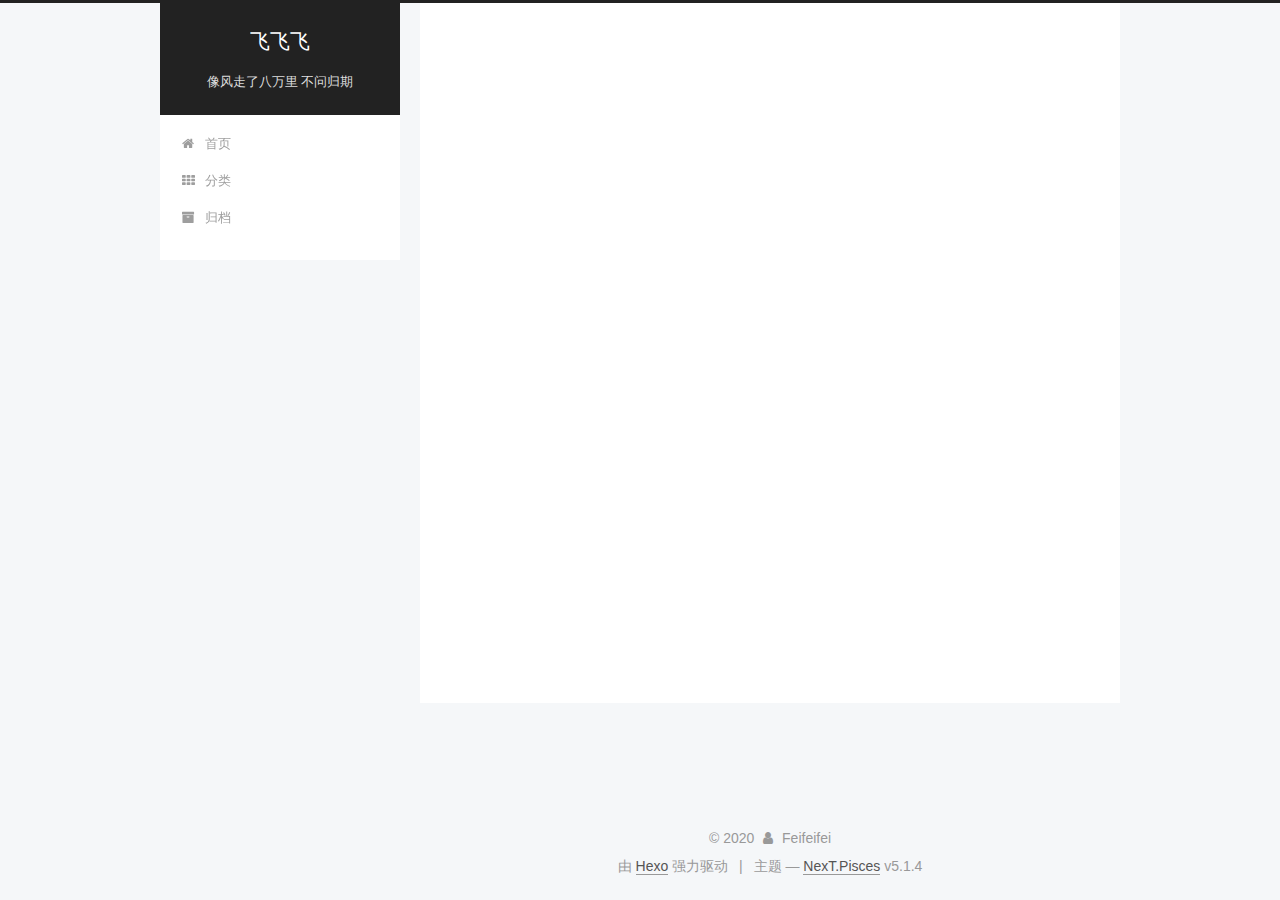
<file: archives/2020/index.html>
<!DOCTYPE html>



  


<html class="theme-next pisces use-motion" lang="zh-Hans">
<head>
  <meta charset="UTF-8"/>
<meta http-equiv="X-UA-Compatible" content="IE=edge" />
<meta name="viewport" content="width=device-width, initial-scale=1, maximum-scale=1"/>
<meta name="theme-color" content="#222">









<meta http-equiv="Cache-Control" content="no-transform" />
<meta http-equiv="Cache-Control" content="no-siteapp" />
















  
  
  <link href="/lib/fancybox/source/jquery.fancybox.css?v=2.1.5" rel="stylesheet" type="text/css" />







<link href="/lib/font-awesome/css/font-awesome.min.css?v=4.6.2" rel="stylesheet" type="text/css" />

<link href="/css/main.css?v=5.1.4" rel="stylesheet" type="text/css" />


  <link rel="apple-touch-icon" sizes="180x180" href="/images/apple-touch-icon-next.png?v=5.1.4">


  <link rel="icon" type="image/png" sizes="32x32" href="/images/favicon-32x32-next.png?v=5.1.4">


  <link rel="icon" type="image/png" sizes="16x16" href="/images/favicon-16x16-next.png?v=5.1.4">


  <link rel="mask-icon" href="/images/logo.svg?v=5.1.4" color="#222">





  <meta name="keywords" content="Hexo, NexT" />










<meta name="description" content="程序员成长之路">
<meta property="og:type" content="website">
<meta property="og:title" content="飞飞飞">
<meta property="og:url" content="http://yoursite.com/archives/2020/index.html">
<meta property="og:site_name" content="飞飞飞">
<meta property="og:description" content="程序员成长之路">
<meta property="article:author" content="Feifeifei">
<meta property="article:tag" content="Golang">
<meta property="article:tag" content="C++">
<meta property="article:tag" content="Linux">
<meta name="twitter:card" content="summary">



<script type="text/javascript" id="hexo.configurations">
  var NexT = window.NexT || {};
  var CONFIG = {
    root: '/',
    scheme: 'Pisces',
    version: '5.1.4',
    sidebar: {"position":"left","display":"post","offset":12,"b2t":false,"scrollpercent":false,"onmobile":false},
    fancybox: true,
    tabs: true,
    motion: {"enable":true,"async":false,"transition":{"post_block":"fadeIn","post_header":"slideDownIn","post_body":"slideDownIn","coll_header":"slideLeftIn","sidebar":"slideUpIn"}},
    duoshuo: {
      userId: '0',
      author: '博主'
    },
    algolia: {
      applicationID: '',
      apiKey: '',
      indexName: '',
      hits: {"per_page":10},
      labels: {"input_placeholder":"Search for Posts","hits_empty":"We didn't find any results for the search: ${query}","hits_stats":"${hits} results found in ${time} ms"}
    }
  };
</script>



  <link rel="canonical" href="http://yoursite.com/archives/2020/"/>





  <title>归档 | 飞飞飞</title>
  








<meta name="generator" content="Hexo 4.2.0"></head>

<body itemscope itemtype="http://schema.org/WebPage" lang="zh-Hans">

  
  
    
  

  <div class="container sidebar-position-left page-archive">
    <div class="headband"></div>

    <header id="header" class="header" itemscope itemtype="http://schema.org/WPHeader">
      <div class="header-inner"><div class="site-brand-wrapper">
  <div class="site-meta ">
    

    <div class="custom-logo-site-title">
      <a href="/"  class="brand" rel="start">
        <span class="logo-line-before"><i></i></span>
        <span class="site-title">飞飞飞</span>
        <span class="logo-line-after"><i></i></span>
      </a>
    </div>
      
        <p class="site-subtitle">像风走了八万里 不问归期</p>
      
  </div>

  <div class="site-nav-toggle">
    <button>
      <span class="btn-bar"></span>
      <span class="btn-bar"></span>
      <span class="btn-bar"></span>
    </button>
  </div>
</div>

<nav class="site-nav">
  

  
    <ul id="menu" class="menu">
      
        
        <li class="menu-item menu-item-home">
          <a href="/" rel="section">
            
              <i class="menu-item-icon fa fa-fw fa-home"></i> <br />
            
            首页
          </a>
        </li>
      
        
        <li class="menu-item menu-item-categories">
          <a href="/categories/" rel="section">
            
              <i class="menu-item-icon fa fa-fw fa-th"></i> <br />
            
            分类
          </a>
        </li>
      
        
        <li class="menu-item menu-item-archives">
          <a href="/archives/" rel="section">
            
              <i class="menu-item-icon fa fa-fw fa-archive"></i> <br />
            
            归档
          </a>
        </li>
      

      
    </ul>
  

  
</nav>



 </div>
    </header>

    <main id="main" class="main">
      <div class="main-inner">
        <div class="content-wrap">
          <div id="content" class="content">
            

  
  
  
  <div class="post-block archive">
    <div id="posts" class="posts-collapse">
      <span class="archive-move-on"></span>

      <span class="archive-page-counter">
        
        
        
          
        
        嗯..! 目前共计 4 篇日志。 继续努力。
      </span>

      

        
        
        

        
          
          <div class="collection-title">
            <h1 class="archive-year" id="archive-year-2020">2020</h1>
          </div>
        
        

        

  <article class="post post-type-normal" itemscope itemtype="http://schema.org/Article">
    <header class="post-header">

      <h2 class="post-title">
        
            <a class="post-title-link" href="/2020/04/11/Free-List/" itemprop="url">
              
                <span itemprop="name">Golang内存分配:(1):Free-List</span>
              
            </a>
        
      </h2>

      <div class="post-meta">
        <time class="post-time" itemprop="dateCreated"
              datetime="2020-04-11T22:09:38+08:00"
              content="2020-04-11" >
          04-11
        </time>
      </div>

    </header>
  </article>



      

        
        
        

        
        

        

  <article class="post post-type-normal" itemscope itemtype="http://schema.org/Article">
    <header class="post-header">

      <h2 class="post-title">
        
            <a class="post-title-link" href="/2020/04/09/sync-WaitGroup/" itemprop="url">
              
                <span itemprop="name">sync.WaitGroup分析</span>
              
            </a>
        
      </h2>

      <div class="post-meta">
        <time class="post-time" itemprop="dateCreated"
              datetime="2020-04-09T10:04:37+08:00"
              content="2020-04-09" >
          04-09
        </time>
      </div>

    </header>
  </article>



      

        
        
        

        
        

        

  <article class="post post-type-normal" itemscope itemtype="http://schema.org/Article">
    <header class="post-header">

      <h2 class="post-title">
        
            <a class="post-title-link" href="/2020/04/06/sync-Once/" itemprop="url">
              
                <span itemprop="name">sync.Once分析</span>
              
            </a>
        
      </h2>

      <div class="post-meta">
        <time class="post-time" itemprop="dateCreated"
              datetime="2020-04-06T09:23:13+08:00"
              content="2020-04-06" >
          04-06
        </time>
      </div>

    </header>
  </article>



      

        
        
        

        
        

        

  <article class="post post-type-normal" itemscope itemtype="http://schema.org/Article">
    <header class="post-header">

      <h2 class="post-title">
        
            <a class="post-title-link" href="/2020/04/04/%E8%B5%B7%E7%82%B9/" itemprop="url">
              
                <span itemprop="name">起点</span>
              
            </a>
        
      </h2>

      <div class="post-meta">
        <time class="post-time" itemprop="dateCreated"
              datetime="2020-04-04T16:31:25+08:00"
              content="2020-04-04" >
          04-04
        </time>
      </div>

    </header>
  </article>



      

    </div>
  </div>
  
  
  

  



          </div>
          


          

        </div>
        
          
  
  <div class="sidebar-toggle">
    <div class="sidebar-toggle-line-wrap">
      <span class="sidebar-toggle-line sidebar-toggle-line-first"></span>
      <span class="sidebar-toggle-line sidebar-toggle-line-middle"></span>
      <span class="sidebar-toggle-line sidebar-toggle-line-last"></span>
    </div>
  </div>

  <aside id="sidebar" class="sidebar">
    
    <div class="sidebar-inner">

      

      

      <section class="site-overview-wrap sidebar-panel sidebar-panel-active">
        <div class="site-overview">
          <div class="site-author motion-element" itemprop="author" itemscope itemtype="http://schema.org/Person">
            
              <img class="site-author-image" itemprop="image"
                src="/images/head.png"
                alt="Feifeifei" />
            
              <p class="site-author-name" itemprop="name">Feifeifei</p>
              <p class="site-description motion-element" itemprop="description">程序员成长之路</p>
          </div>

          <nav class="site-state motion-element">

            
              <div class="site-state-item site-state-posts">
              
                <a href="/archives/%7C%7C%20archive">
              
                  <span class="site-state-item-count">4</span>
                  <span class="site-state-item-name">日志</span>
                </a>
              </div>
            

            
              
              
              <div class="site-state-item site-state-categories">
                <a href="/categories/index.html">
                  <span class="site-state-item-count">2</span>
                  <span class="site-state-item-name">分类</span>
                </a>
              </div>
            

            

          </nav>

          

          
            <div class="links-of-author motion-element">
                
                  <span class="links-of-author-item">
                    <a href="https://github.com/Feifeifeimoon" target="_blank" title="GitHub">
                      
                        <i class="fa fa-fw fa-github"></i>GitHub</a>
                  </span>
                
                  <span class="links-of-author-item">
                    <a href="mailto:wangyufeimoon@gmail.com" target="_blank" title="E-Mail">
                      
                        <i class="fa fa-fw fa-envelope"></i>E-Mail</a>
                  </span>
                
            </div>
          

          
          

          
          

          

        </div>
      </section>

      

      

    </div>
  </aside>


        
      </div>
    </main>

    <footer id="footer" class="footer">
      <div class="footer-inner">
        <div class="copyright">&copy; <span itemprop="copyrightYear">2020</span>
  <span class="with-love">
    <i class="fa fa-user"></i>
  </span>
  <span class="author" itemprop="copyrightHolder">Feifeifei</span>

  
</div>


  <div class="powered-by">由 <a class="theme-link" target="_blank" href="https://hexo.io">Hexo</a> 强力驱动</div>



  <span class="post-meta-divider">|</span>



  <div class="theme-info">主题 &mdash; <a class="theme-link" target="_blank" href="https://github.com/iissnan/hexo-theme-next">NexT.Pisces</a> v5.1.4</div>




        







        
      </div>
    </footer>

    
      <div class="back-to-top">
        <i class="fa fa-arrow-up"></i>
        
      </div>
    

    

  </div>

  

<script type="text/javascript">
  if (Object.prototype.toString.call(window.Promise) !== '[object Function]') {
    window.Promise = null;
  }
</script>









  












  
  
    <script type="text/javascript" src="/lib/jquery/index.js?v=2.1.3"></script>
  

  
  
    <script type="text/javascript" src="/lib/fastclick/lib/fastclick.min.js?v=1.0.6"></script>
  

  
  
    <script type="text/javascript" src="/lib/jquery_lazyload/jquery.lazyload.js?v=1.9.7"></script>
  

  
  
    <script type="text/javascript" src="/lib/velocity/velocity.min.js?v=1.2.1"></script>
  

  
  
    <script type="text/javascript" src="/lib/velocity/velocity.ui.min.js?v=1.2.1"></script>
  

  
  
    <script type="text/javascript" src="/lib/fancybox/source/jquery.fancybox.pack.js?v=2.1.5"></script>
  


  


  <script type="text/javascript" src="/js/src/utils.js?v=5.1.4"></script>

  <script type="text/javascript" src="/js/src/motion.js?v=5.1.4"></script>



  
  


  <script type="text/javascript" src="/js/src/affix.js?v=5.1.4"></script>

  <script type="text/javascript" src="/js/src/schemes/pisces.js?v=5.1.4"></script>



  

  


  <script type="text/javascript" src="/js/src/bootstrap.js?v=5.1.4"></script>



  


  




	





  





  












  





  

  

  

  
  

  

  

  

</body>
</html>
</file>
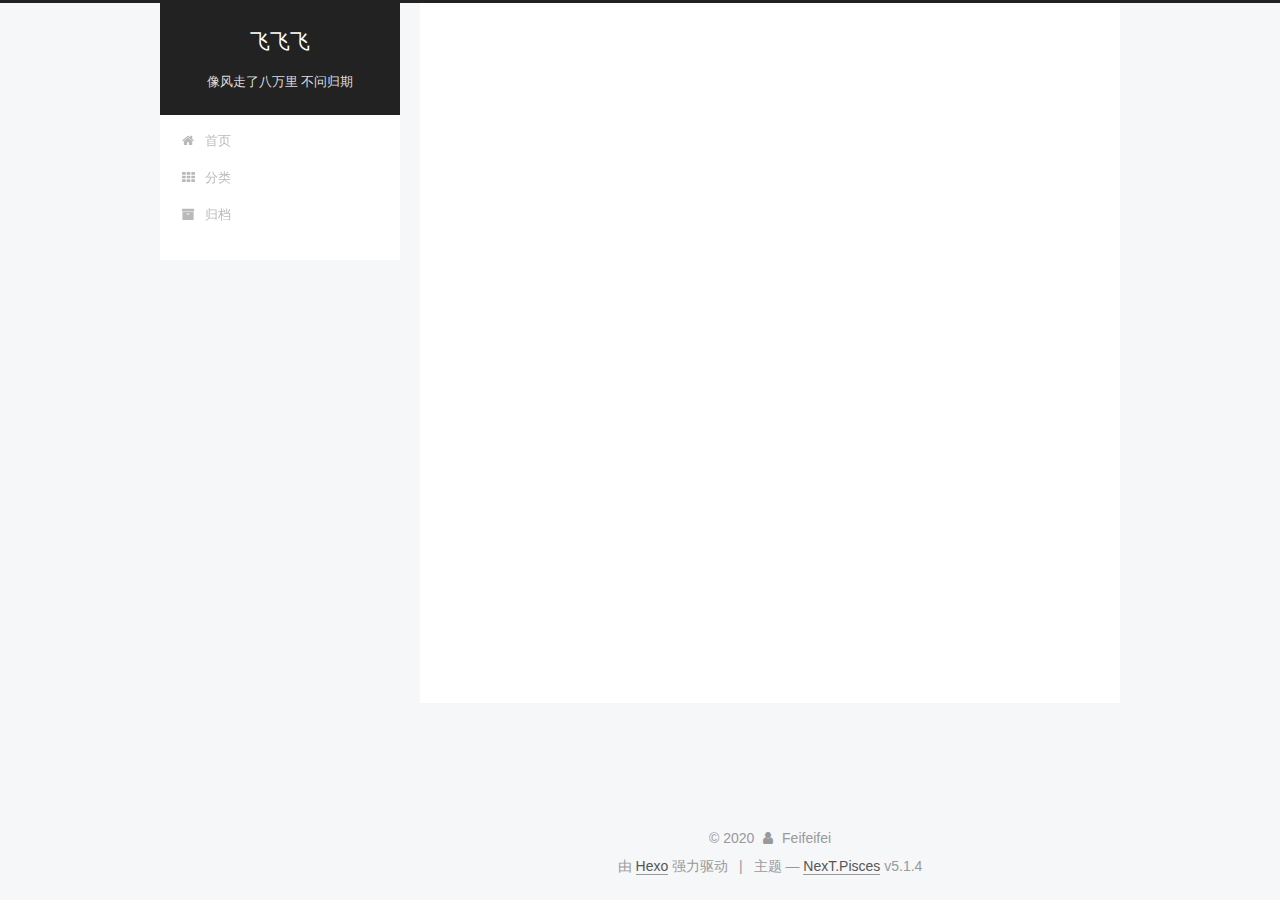
<file: categories/Golang/index.html>
<!DOCTYPE html>



  


<html class="theme-next pisces use-motion" lang="zh-Hans">
<head>
  <meta charset="UTF-8"/>
<meta http-equiv="X-UA-Compatible" content="IE=edge" />
<meta name="viewport" content="width=device-width, initial-scale=1, maximum-scale=1"/>
<meta name="theme-color" content="#222">









<meta http-equiv="Cache-Control" content="no-transform" />
<meta http-equiv="Cache-Control" content="no-siteapp" />
















  
  
  <link href="/lib/fancybox/source/jquery.fancybox.css?v=2.1.5" rel="stylesheet" type="text/css" />







<link href="/lib/font-awesome/css/font-awesome.min.css?v=4.6.2" rel="stylesheet" type="text/css" />

<link href="/css/main.css?v=5.1.4" rel="stylesheet" type="text/css" />


  <link rel="apple-touch-icon" sizes="180x180" href="/images/apple-touch-icon-next.png?v=5.1.4">


  <link rel="icon" type="image/png" sizes="32x32" href="/images/favicon-32x32-next.png?v=5.1.4">


  <link rel="icon" type="image/png" sizes="16x16" href="/images/favicon-16x16-next.png?v=5.1.4">


  <link rel="mask-icon" href="/images/logo.svg?v=5.1.4" color="#222">





  <meta name="keywords" content="Hexo, NexT" />










<meta name="description" content="程序员成长之路">
<meta property="og:type" content="website">
<meta property="og:title" content="飞飞飞">
<meta property="og:url" content="http://yoursite.com/categories/Golang/index.html">
<meta property="og:site_name" content="飞飞飞">
<meta property="og:description" content="程序员成长之路">
<meta property="article:author" content="Feifeifei">
<meta property="article:tag" content="Golang">
<meta property="article:tag" content="C++">
<meta property="article:tag" content="Linux">
<meta name="twitter:card" content="summary">



<script type="text/javascript" id="hexo.configurations">
  var NexT = window.NexT || {};
  var CONFIG = {
    root: '/',
    scheme: 'Pisces',
    version: '5.1.4',
    sidebar: {"position":"left","display":"post","offset":12,"b2t":false,"scrollpercent":false,"onmobile":false},
    fancybox: true,
    tabs: true,
    motion: {"enable":true,"async":false,"transition":{"post_block":"fadeIn","post_header":"slideDownIn","post_body":"slideDownIn","coll_header":"slideLeftIn","sidebar":"slideUpIn"}},
    duoshuo: {
      userId: '0',
      author: '博主'
    },
    algolia: {
      applicationID: '',
      apiKey: '',
      indexName: '',
      hits: {"per_page":10},
      labels: {"input_placeholder":"Search for Posts","hits_empty":"We didn't find any results for the search: ${query}","hits_stats":"${hits} results found in ${time} ms"}
    }
  };
</script>



  <link rel="canonical" href="http://yoursite.com/categories/Golang/"/>





  <title>分类: Golang | 飞飞飞</title>
  








<meta name="generator" content="Hexo 4.2.0"></head>

<body itemscope itemtype="http://schema.org/WebPage" lang="zh-Hans">

  
  
    
  

  <div class="container sidebar-position-left ">
    <div class="headband"></div>

    <header id="header" class="header" itemscope itemtype="http://schema.org/WPHeader">
      <div class="header-inner"><div class="site-brand-wrapper">
  <div class="site-meta ">
    

    <div class="custom-logo-site-title">
      <a href="/"  class="brand" rel="start">
        <span class="logo-line-before"><i></i></span>
        <span class="site-title">飞飞飞</span>
        <span class="logo-line-after"><i></i></span>
      </a>
    </div>
      
        <p class="site-subtitle">像风走了八万里 不问归期</p>
      
  </div>

  <div class="site-nav-toggle">
    <button>
      <span class="btn-bar"></span>
      <span class="btn-bar"></span>
      <span class="btn-bar"></span>
    </button>
  </div>
</div>

<nav class="site-nav">
  

  
    <ul id="menu" class="menu">
      
        
        <li class="menu-item menu-item-home">
          <a href="/" rel="section">
            
              <i class="menu-item-icon fa fa-fw fa-home"></i> <br />
            
            首页
          </a>
        </li>
      
        
        <li class="menu-item menu-item-categories">
          <a href="/categories/" rel="section">
            
              <i class="menu-item-icon fa fa-fw fa-th"></i> <br />
            
            分类
          </a>
        </li>
      
        
        <li class="menu-item menu-item-archives">
          <a href="/archives/" rel="section">
            
              <i class="menu-item-icon fa fa-fw fa-archive"></i> <br />
            
            归档
          </a>
        </li>
      

      
    </ul>
  

  
</nav>



 </div>
    </header>

    <main id="main" class="main">
      <div class="main-inner">
        <div class="content-wrap">
          <div id="content" class="content">
            

  
  
  
  <div class="post-block category">

    <div id="posts" class="posts-collapse">
      <div class="collection-title">
        <h1>Golang<small>分类</small>
        </h1>
      </div>

      
        

  <article class="post post-type-normal" itemscope itemtype="http://schema.org/Article">
    <header class="post-header">

      <h2 class="post-title">
        
            <a class="post-title-link" href="/2020/04/11/Free-List/" itemprop="url">
              
                <span itemprop="name">Golang内存分配:(1):Free-List</span>
              
            </a>
        
      </h2>

      <div class="post-meta">
        <time class="post-time" itemprop="dateCreated"
              datetime="2020-04-11T22:09:38+08:00"
              content="2020-04-11" >
          04-11
        </time>
      </div>

    </header>
  </article>


      
        

  <article class="post post-type-normal" itemscope itemtype="http://schema.org/Article">
    <header class="post-header">

      <h2 class="post-title">
        
            <a class="post-title-link" href="/2020/04/09/sync-WaitGroup/" itemprop="url">
              
                <span itemprop="name">sync.WaitGroup分析</span>
              
            </a>
        
      </h2>

      <div class="post-meta">
        <time class="post-time" itemprop="dateCreated"
              datetime="2020-04-09T10:04:37+08:00"
              content="2020-04-09" >
          04-09
        </time>
      </div>

    </header>
  </article>


      
        

  <article class="post post-type-normal" itemscope itemtype="http://schema.org/Article">
    <header class="post-header">

      <h2 class="post-title">
        
            <a class="post-title-link" href="/2020/04/06/sync-Once/" itemprop="url">
              
                <span itemprop="name">sync.Once分析</span>
              
            </a>
        
      </h2>

      <div class="post-meta">
        <time class="post-time" itemprop="dateCreated"
              datetime="2020-04-06T09:23:13+08:00"
              content="2020-04-06" >
          04-06
        </time>
      </div>

    </header>
  </article>


      
    </div>

  </div>
  
  
  

  



          </div>
          


          

        </div>
        
          
  
  <div class="sidebar-toggle">
    <div class="sidebar-toggle-line-wrap">
      <span class="sidebar-toggle-line sidebar-toggle-line-first"></span>
      <span class="sidebar-toggle-line sidebar-toggle-line-middle"></span>
      <span class="sidebar-toggle-line sidebar-toggle-line-last"></span>
    </div>
  </div>

  <aside id="sidebar" class="sidebar">
    
    <div class="sidebar-inner">

      

      

      <section class="site-overview-wrap sidebar-panel sidebar-panel-active">
        <div class="site-overview">
          <div class="site-author motion-element" itemprop="author" itemscope itemtype="http://schema.org/Person">
            
              <img class="site-author-image" itemprop="image"
                src="/images/head.png"
                alt="Feifeifei" />
            
              <p class="site-author-name" itemprop="name">Feifeifei</p>
              <p class="site-description motion-element" itemprop="description">程序员成长之路</p>
          </div>

          <nav class="site-state motion-element">

            
              <div class="site-state-item site-state-posts">
              
                <a href="/archives/%7C%7C%20archive">
              
                  <span class="site-state-item-count">4</span>
                  <span class="site-state-item-name">日志</span>
                </a>
              </div>
            

            
              
              
              <div class="site-state-item site-state-categories">
                <a href="/categories/index.html">
                  <span class="site-state-item-count">2</span>
                  <span class="site-state-item-name">分类</span>
                </a>
              </div>
            

            

          </nav>

          

          
            <div class="links-of-author motion-element">
                
                  <span class="links-of-author-item">
                    <a href="https://github.com/Feifeifeimoon" target="_blank" title="GitHub">
                      
                        <i class="fa fa-fw fa-github"></i>GitHub</a>
                  </span>
                
                  <span class="links-of-author-item">
                    <a href="mailto:wangyufeimoon@gmail.com" target="_blank" title="E-Mail">
                      
                        <i class="fa fa-fw fa-envelope"></i>E-Mail</a>
                  </span>
                
            </div>
          

          
          

          
          

          

        </div>
      </section>

      

      

    </div>
  </aside>


        
      </div>
    </main>

    <footer id="footer" class="footer">
      <div class="footer-inner">
        <div class="copyright">&copy; <span itemprop="copyrightYear">2020</span>
  <span class="with-love">
    <i class="fa fa-user"></i>
  </span>
  <span class="author" itemprop="copyrightHolder">Feifeifei</span>

  
</div>


  <div class="powered-by">由 <a class="theme-link" target="_blank" href="https://hexo.io">Hexo</a> 强力驱动</div>



  <span class="post-meta-divider">|</span>



  <div class="theme-info">主题 &mdash; <a class="theme-link" target="_blank" href="https://github.com/iissnan/hexo-theme-next">NexT.Pisces</a> v5.1.4</div>




        







        
      </div>
    </footer>

    
      <div class="back-to-top">
        <i class="fa fa-arrow-up"></i>
        
      </div>
    

    

  </div>

  

<script type="text/javascript">
  if (Object.prototype.toString.call(window.Promise) !== '[object Function]') {
    window.Promise = null;
  }
</script>









  












  
  
    <script type="text/javascript" src="/lib/jquery/index.js?v=2.1.3"></script>
  

  
  
    <script type="text/javascript" src="/lib/fastclick/lib/fastclick.min.js?v=1.0.6"></script>
  

  
  
    <script type="text/javascript" src="/lib/jquery_lazyload/jquery.lazyload.js?v=1.9.7"></script>
  

  
  
    <script type="text/javascript" src="/lib/velocity/velocity.min.js?v=1.2.1"></script>
  

  
  
    <script type="text/javascript" src="/lib/velocity/velocity.ui.min.js?v=1.2.1"></script>
  

  
  
    <script type="text/javascript" src="/lib/fancybox/source/jquery.fancybox.pack.js?v=2.1.5"></script>
  


  


  <script type="text/javascript" src="/js/src/utils.js?v=5.1.4"></script>

  <script type="text/javascript" src="/js/src/motion.js?v=5.1.4"></script>



  
  


  <script type="text/javascript" src="/js/src/affix.js?v=5.1.4"></script>

  <script type="text/javascript" src="/js/src/schemes/pisces.js?v=5.1.4"></script>



  

  


  <script type="text/javascript" src="/js/src/bootstrap.js?v=5.1.4"></script>



  


  




	





  





  












  





  

  

  

  
  

  

  

  

</body>
</html>
</file>
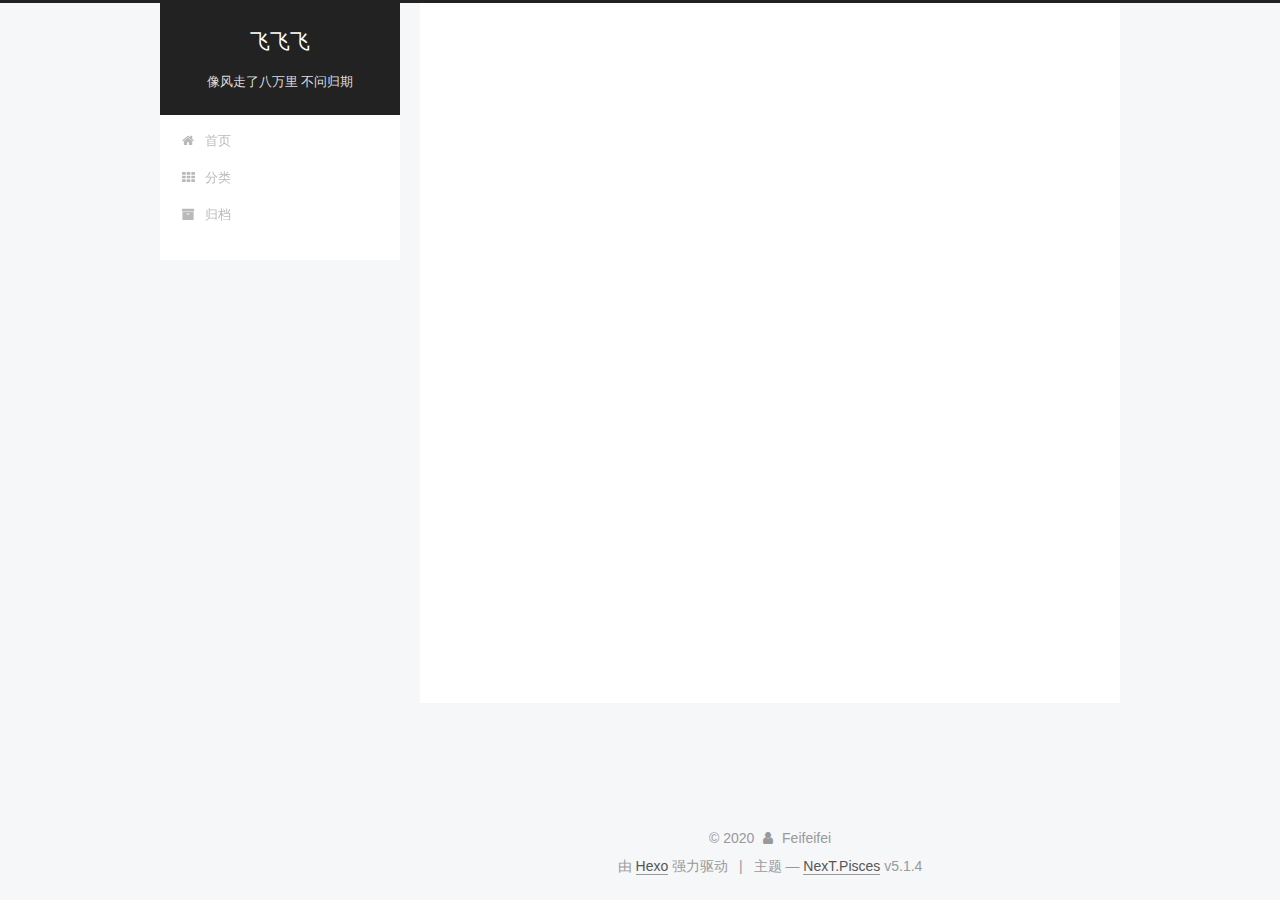
<file: categories/随笔/index.html>
<!DOCTYPE html>



  


<html class="theme-next pisces use-motion" lang="zh-Hans">
<head>
  <meta charset="UTF-8"/>
<meta http-equiv="X-UA-Compatible" content="IE=edge" />
<meta name="viewport" content="width=device-width, initial-scale=1, maximum-scale=1"/>
<meta name="theme-color" content="#222">









<meta http-equiv="Cache-Control" content="no-transform" />
<meta http-equiv="Cache-Control" content="no-siteapp" />
















  
  
  <link href="/lib/fancybox/source/jquery.fancybox.css?v=2.1.5" rel="stylesheet" type="text/css" />







<link href="/lib/font-awesome/css/font-awesome.min.css?v=4.6.2" rel="stylesheet" type="text/css" />

<link href="/css/main.css?v=5.1.4" rel="stylesheet" type="text/css" />


  <link rel="apple-touch-icon" sizes="180x180" href="/images/apple-touch-icon-next.png?v=5.1.4">


  <link rel="icon" type="image/png" sizes="32x32" href="/images/favicon-32x32-next.png?v=5.1.4">


  <link rel="icon" type="image/png" sizes="16x16" href="/images/favicon-16x16-next.png?v=5.1.4">


  <link rel="mask-icon" href="/images/logo.svg?v=5.1.4" color="#222">





  <meta name="keywords" content="Hexo, NexT" />










<meta name="description" content="程序员成长之路">
<meta property="og:type" content="website">
<meta property="og:title" content="飞飞飞">
<meta property="og:url" content="http://yoursite.com/categories/%E9%9A%8F%E7%AC%94/index.html">
<meta property="og:site_name" content="飞飞飞">
<meta property="og:description" content="程序员成长之路">
<meta property="article:author" content="Feifeifei">
<meta property="article:tag" content="Golang">
<meta property="article:tag" content="C++">
<meta property="article:tag" content="Linux">
<meta name="twitter:card" content="summary">



<script type="text/javascript" id="hexo.configurations">
  var NexT = window.NexT || {};
  var CONFIG = {
    root: '/',
    scheme: 'Pisces',
    version: '5.1.4',
    sidebar: {"position":"left","display":"post","offset":12,"b2t":false,"scrollpercent":false,"onmobile":false},
    fancybox: true,
    tabs: true,
    motion: {"enable":true,"async":false,"transition":{"post_block":"fadeIn","post_header":"slideDownIn","post_body":"slideDownIn","coll_header":"slideLeftIn","sidebar":"slideUpIn"}},
    duoshuo: {
      userId: '0',
      author: '博主'
    },
    algolia: {
      applicationID: '',
      apiKey: '',
      indexName: '',
      hits: {"per_page":10},
      labels: {"input_placeholder":"Search for Posts","hits_empty":"We didn't find any results for the search: ${query}","hits_stats":"${hits} results found in ${time} ms"}
    }
  };
</script>



  <link rel="canonical" href="http://yoursite.com/categories/随笔/"/>





  <title>分类: 随笔 | 飞飞飞</title>
  








<meta name="generator" content="Hexo 4.2.0"></head>

<body itemscope itemtype="http://schema.org/WebPage" lang="zh-Hans">

  
  
    
  

  <div class="container sidebar-position-left ">
    <div class="headband"></div>

    <header id="header" class="header" itemscope itemtype="http://schema.org/WPHeader">
      <div class="header-inner"><div class="site-brand-wrapper">
  <div class="site-meta ">
    

    <div class="custom-logo-site-title">
      <a href="/"  class="brand" rel="start">
        <span class="logo-line-before"><i></i></span>
        <span class="site-title">飞飞飞</span>
        <span class="logo-line-after"><i></i></span>
      </a>
    </div>
      
        <p class="site-subtitle">像风走了八万里 不问归期</p>
      
  </div>

  <div class="site-nav-toggle">
    <button>
      <span class="btn-bar"></span>
      <span class="btn-bar"></span>
      <span class="btn-bar"></span>
    </button>
  </div>
</div>

<nav class="site-nav">
  

  
    <ul id="menu" class="menu">
      
        
        <li class="menu-item menu-item-home">
          <a href="/" rel="section">
            
              <i class="menu-item-icon fa fa-fw fa-home"></i> <br />
            
            首页
          </a>
        </li>
      
        
        <li class="menu-item menu-item-categories">
          <a href="/categories/" rel="section">
            
              <i class="menu-item-icon fa fa-fw fa-th"></i> <br />
            
            分类
          </a>
        </li>
      
        
        <li class="menu-item menu-item-archives">
          <a href="/archives/" rel="section">
            
              <i class="menu-item-icon fa fa-fw fa-archive"></i> <br />
            
            归档
          </a>
        </li>
      

      
    </ul>
  

  
</nav>



 </div>
    </header>

    <main id="main" class="main">
      <div class="main-inner">
        <div class="content-wrap">
          <div id="content" class="content">
            

  
  
  
  <div class="post-block category">

    <div id="posts" class="posts-collapse">
      <div class="collection-title">
        <h1>随笔<small>分类</small>
        </h1>
      </div>

      
        

  <article class="post post-type-normal" itemscope itemtype="http://schema.org/Article">
    <header class="post-header">

      <h2 class="post-title">
        
            <a class="post-title-link" href="/2020/04/04/%E8%B5%B7%E7%82%B9/" itemprop="url">
              
                <span itemprop="name">起点</span>
              
            </a>
        
      </h2>

      <div class="post-meta">
        <time class="post-time" itemprop="dateCreated"
              datetime="2020-04-04T16:31:25+08:00"
              content="2020-04-04" >
          04-04
        </time>
      </div>

    </header>
  </article>


      
    </div>

  </div>
  
  
  

  



          </div>
          


          

        </div>
        
          
  
  <div class="sidebar-toggle">
    <div class="sidebar-toggle-line-wrap">
      <span class="sidebar-toggle-line sidebar-toggle-line-first"></span>
      <span class="sidebar-toggle-line sidebar-toggle-line-middle"></span>
      <span class="sidebar-toggle-line sidebar-toggle-line-last"></span>
    </div>
  </div>

  <aside id="sidebar" class="sidebar">
    
    <div class="sidebar-inner">

      

      

      <section class="site-overview-wrap sidebar-panel sidebar-panel-active">
        <div class="site-overview">
          <div class="site-author motion-element" itemprop="author" itemscope itemtype="http://schema.org/Person">
            
              <img class="site-author-image" itemprop="image"
                src="/images/head.png"
                alt="Feifeifei" />
            
              <p class="site-author-name" itemprop="name">Feifeifei</p>
              <p class="site-description motion-element" itemprop="description">程序员成长之路</p>
          </div>

          <nav class="site-state motion-element">

            
              <div class="site-state-item site-state-posts">
              
                <a href="/archives/%7C%7C%20archive">
              
                  <span class="site-state-item-count">4</span>
                  <span class="site-state-item-name">日志</span>
                </a>
              </div>
            

            
              
              
              <div class="site-state-item site-state-categories">
                <a href="/categories/index.html">
                  <span class="site-state-item-count">2</span>
                  <span class="site-state-item-name">分类</span>
                </a>
              </div>
            

            

          </nav>

          

          
            <div class="links-of-author motion-element">
                
                  <span class="links-of-author-item">
                    <a href="https://github.com/Feifeifeimoon" target="_blank" title="GitHub">
                      
                        <i class="fa fa-fw fa-github"></i>GitHub</a>
                  </span>
                
                  <span class="links-of-author-item">
                    <a href="mailto:wangyufeimoon@gmail.com" target="_blank" title="E-Mail">
                      
                        <i class="fa fa-fw fa-envelope"></i>E-Mail</a>
                  </span>
                
            </div>
          

          
          

          
          

          

        </div>
      </section>

      

      

    </div>
  </aside>


        
      </div>
    </main>

    <footer id="footer" class="footer">
      <div class="footer-inner">
        <div class="copyright">&copy; <span itemprop="copyrightYear">2020</span>
  <span class="with-love">
    <i class="fa fa-user"></i>
  </span>
  <span class="author" itemprop="copyrightHolder">Feifeifei</span>

  
</div>


  <div class="powered-by">由 <a class="theme-link" target="_blank" href="https://hexo.io">Hexo</a> 强力驱动</div>



  <span class="post-meta-divider">|</span>



  <div class="theme-info">主题 &mdash; <a class="theme-link" target="_blank" href="https://github.com/iissnan/hexo-theme-next">NexT.Pisces</a> v5.1.4</div>




        







        
      </div>
    </footer>

    
      <div class="back-to-top">
        <i class="fa fa-arrow-up"></i>
        
      </div>
    

    

  </div>

  

<script type="text/javascript">
  if (Object.prototype.toString.call(window.Promise) !== '[object Function]') {
    window.Promise = null;
  }
</script>









  












  
  
    <script type="text/javascript" src="/lib/jquery/index.js?v=2.1.3"></script>
  

  
  
    <script type="text/javascript" src="/lib/fastclick/lib/fastclick.min.js?v=1.0.6"></script>
  

  
  
    <script type="text/javascript" src="/lib/jquery_lazyload/jquery.lazyload.js?v=1.9.7"></script>
  

  
  
    <script type="text/javascript" src="/lib/velocity/velocity.min.js?v=1.2.1"></script>
  

  
  
    <script type="text/javascript" src="/lib/velocity/velocity.ui.min.js?v=1.2.1"></script>
  

  
  
    <script type="text/javascript" src="/lib/fancybox/source/jquery.fancybox.pack.js?v=2.1.5"></script>
  


  


  <script type="text/javascript" src="/js/src/utils.js?v=5.1.4"></script>

  <script type="text/javascript" src="/js/src/motion.js?v=5.1.4"></script>



  
  


  <script type="text/javascript" src="/js/src/affix.js?v=5.1.4"></script>

  <script type="text/javascript" src="/js/src/schemes/pisces.js?v=5.1.4"></script>



  

  


  <script type="text/javascript" src="/js/src/bootstrap.js?v=5.1.4"></script>



  


  




	





  





  












  





  

  

  

  
  

  

  

  

</body>
</html>
</file>
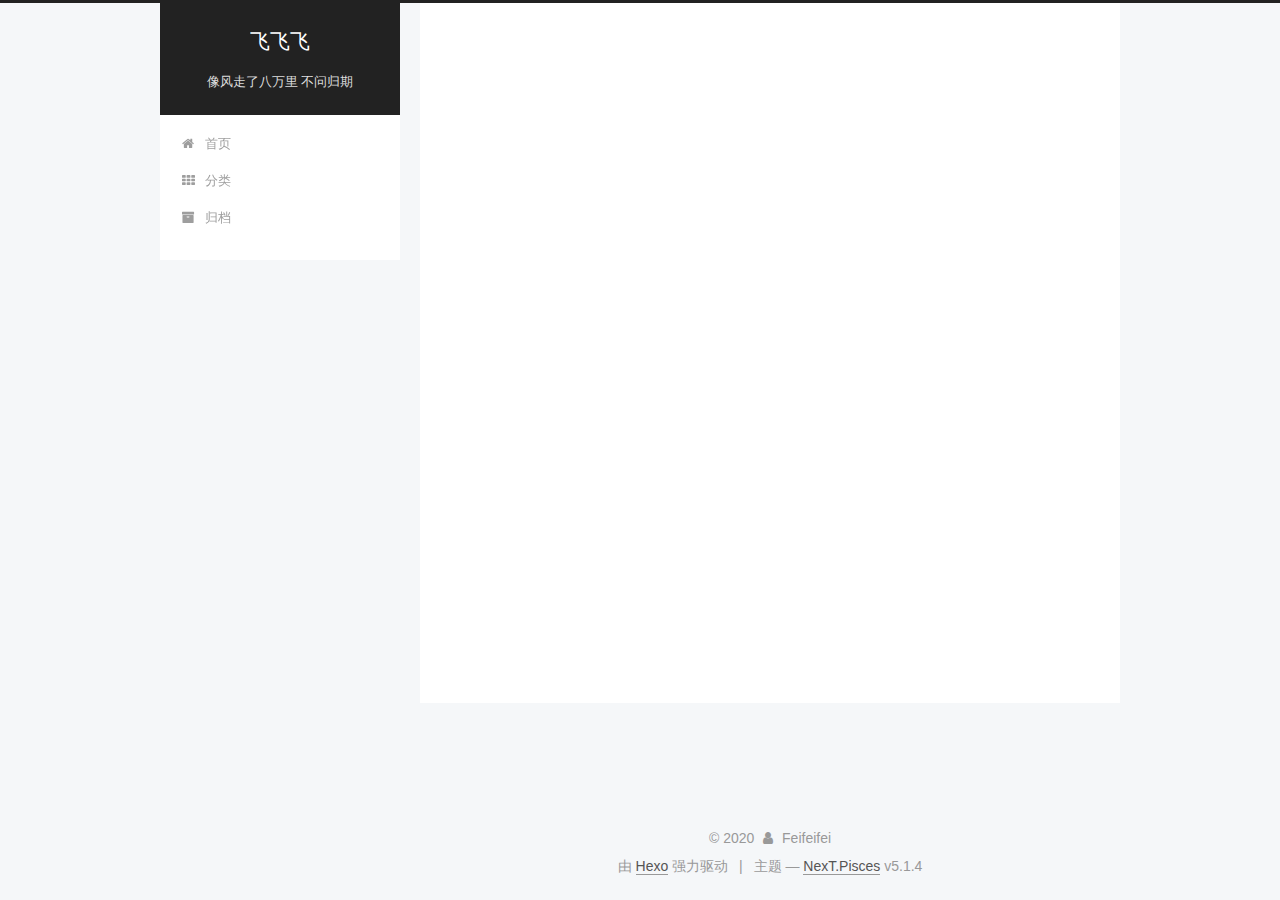
<file: archives/2020/04/index.html>
<!DOCTYPE html>



  


<html class="theme-next pisces use-motion" lang="zh-Hans">
<head>
  <meta charset="UTF-8"/>
<meta http-equiv="X-UA-Compatible" content="IE=edge" />
<meta name="viewport" content="width=device-width, initial-scale=1, maximum-scale=1"/>
<meta name="theme-color" content="#222">









<meta http-equiv="Cache-Control" content="no-transform" />
<meta http-equiv="Cache-Control" content="no-siteapp" />
















  
  
  <link href="/lib/fancybox/source/jquery.fancybox.css?v=2.1.5" rel="stylesheet" type="text/css" />







<link href="/lib/font-awesome/css/font-awesome.min.css?v=4.6.2" rel="stylesheet" type="text/css" />

<link href="/css/main.css?v=5.1.4" rel="stylesheet" type="text/css" />


  <link rel="apple-touch-icon" sizes="180x180" href="/images/apple-touch-icon-next.png?v=5.1.4">


  <link rel="icon" type="image/png" sizes="32x32" href="/images/favicon-32x32-next.png?v=5.1.4">


  <link rel="icon" type="image/png" sizes="16x16" href="/images/favicon-16x16-next.png?v=5.1.4">


  <link rel="mask-icon" href="/images/logo.svg?v=5.1.4" color="#222">





  <meta name="keywords" content="Hexo, NexT" />










<meta name="description" content="程序员成长之路">
<meta property="og:type" content="website">
<meta property="og:title" content="飞飞飞">
<meta property="og:url" content="http://yoursite.com/archives/2020/04/index.html">
<meta property="og:site_name" content="飞飞飞">
<meta property="og:description" content="程序员成长之路">
<meta property="article:author" content="Feifeifei">
<meta property="article:tag" content="Golang">
<meta property="article:tag" content="C++">
<meta property="article:tag" content="Linux">
<meta name="twitter:card" content="summary">



<script type="text/javascript" id="hexo.configurations">
  var NexT = window.NexT || {};
  var CONFIG = {
    root: '/',
    scheme: 'Pisces',
    version: '5.1.4',
    sidebar: {"position":"left","display":"post","offset":12,"b2t":false,"scrollpercent":false,"onmobile":false},
    fancybox: true,
    tabs: true,
    motion: {"enable":true,"async":false,"transition":{"post_block":"fadeIn","post_header":"slideDownIn","post_body":"slideDownIn","coll_header":"slideLeftIn","sidebar":"slideUpIn"}},
    duoshuo: {
      userId: '0',
      author: '博主'
    },
    algolia: {
      applicationID: '',
      apiKey: '',
      indexName: '',
      hits: {"per_page":10},
      labels: {"input_placeholder":"Search for Posts","hits_empty":"We didn't find any results for the search: ${query}","hits_stats":"${hits} results found in ${time} ms"}
    }
  };
</script>



  <link rel="canonical" href="http://yoursite.com/archives/2020/04/"/>





  <title>归档 | 飞飞飞</title>
  








<meta name="generator" content="Hexo 4.2.0"></head>

<body itemscope itemtype="http://schema.org/WebPage" lang="zh-Hans">

  
  
    
  

  <div class="container sidebar-position-left page-archive">
    <div class="headband"></div>

    <header id="header" class="header" itemscope itemtype="http://schema.org/WPHeader">
      <div class="header-inner"><div class="site-brand-wrapper">
  <div class="site-meta ">
    

    <div class="custom-logo-site-title">
      <a href="/"  class="brand" rel="start">
        <span class="logo-line-before"><i></i></span>
        <span class="site-title">飞飞飞</span>
        <span class="logo-line-after"><i></i></span>
      </a>
    </div>
      
        <p class="site-subtitle">像风走了八万里 不问归期</p>
      
  </div>

  <div class="site-nav-toggle">
    <button>
      <span class="btn-bar"></span>
      <span class="btn-bar"></span>
      <span class="btn-bar"></span>
    </button>
  </div>
</div>

<nav class="site-nav">
  

  
    <ul id="menu" class="menu">
      
        
        <li class="menu-item menu-item-home">
          <a href="/" rel="section">
            
              <i class="menu-item-icon fa fa-fw fa-home"></i> <br />
            
            首页
          </a>
        </li>
      
        
        <li class="menu-item menu-item-categories">
          <a href="/categories/" rel="section">
            
              <i class="menu-item-icon fa fa-fw fa-th"></i> <br />
            
            分类
          </a>
        </li>
      
        
        <li class="menu-item menu-item-archives">
          <a href="/archives/" rel="section">
            
              <i class="menu-item-icon fa fa-fw fa-archive"></i> <br />
            
            归档
          </a>
        </li>
      

      
    </ul>
  

  
</nav>



 </div>
    </header>

    <main id="main" class="main">
      <div class="main-inner">
        <div class="content-wrap">
          <div id="content" class="content">
            

  
  
  
  <div class="post-block archive">
    <div id="posts" class="posts-collapse">
      <span class="archive-move-on"></span>

      <span class="archive-page-counter">
        
        
        
          
        
        嗯..! 目前共计 2 篇日志。 继续努力。
      </span>

      

        
        
        

        
          
          <div class="collection-title">
            <h1 class="archive-year" id="archive-year-2020">2020</h1>
          </div>
        
        

        

  <article class="post post-type-normal" itemscope itemtype="http://schema.org/Article">
    <header class="post-header">

      <h2 class="post-title">
        
            <a class="post-title-link" href="/2020/04/06/sync-Once%E5%88%86%E6%9E%90/" itemprop="url">
              
                <span itemprop="name">sync.Once分析</span>
              
            </a>
        
      </h2>

      <div class="post-meta">
        <time class="post-time" itemprop="dateCreated"
              datetime="2020-04-06T09:23:13+08:00"
              content="2020-04-06" >
          04-06
        </time>
      </div>

    </header>
  </article>



      

        
        
        

        
        

        

  <article class="post post-type-normal" itemscope itemtype="http://schema.org/Article">
    <header class="post-header">

      <h2 class="post-title">
        
            <a class="post-title-link" href="/2020/04/04/%E8%B5%B7%E7%82%B9/" itemprop="url">
              
                <span itemprop="name">起点</span>
              
            </a>
        
      </h2>

      <div class="post-meta">
        <time class="post-time" itemprop="dateCreated"
              datetime="2020-04-04T16:31:25+08:00"
              content="2020-04-04" >
          04-04
        </time>
      </div>

    </header>
  </article>



      

    </div>
  </div>
  
  
  

  



          </div>
          


          

        </div>
        
          
  
  <div class="sidebar-toggle">
    <div class="sidebar-toggle-line-wrap">
      <span class="sidebar-toggle-line sidebar-toggle-line-first"></span>
      <span class="sidebar-toggle-line sidebar-toggle-line-middle"></span>
      <span class="sidebar-toggle-line sidebar-toggle-line-last"></span>
    </div>
  </div>

  <aside id="sidebar" class="sidebar">
    
    <div class="sidebar-inner">

      

      

      <section class="site-overview-wrap sidebar-panel sidebar-panel-active">
        <div class="site-overview">
          <div class="site-author motion-element" itemprop="author" itemscope itemtype="http://schema.org/Person">
            
              <img class="site-author-image" itemprop="image"
                src="/images/head.png"
                alt="Feifeifei" />
            
              <p class="site-author-name" itemprop="name">Feifeifei</p>
              <p class="site-description motion-element" itemprop="description">程序员成长之路</p>
          </div>

          <nav class="site-state motion-element">

            
              <div class="site-state-item site-state-posts">
              
                <a href="/archives/%7C%7C%20archive">
              
                  <span class="site-state-item-count">2</span>
                  <span class="site-state-item-name">日志</span>
                </a>
              </div>
            

            
              
              
              <div class="site-state-item site-state-categories">
                <a href="/categories/index.html">
                  <span class="site-state-item-count">1</span>
                  <span class="site-state-item-name">分类</span>
                </a>
              </div>
            

            

          </nav>

          

          
            <div class="links-of-author motion-element">
                
                  <span class="links-of-author-item">
                    <a href="https://github.com/Feifeifeimoon" target="_blank" title="GitHub">
                      
                        <i class="fa fa-fw fa-github"></i>GitHub</a>
                  </span>
                
                  <span class="links-of-author-item">
                    <a href="mailto:wangyufeimoon@gmail.com" target="_blank" title="E-Mail">
                      
                        <i class="fa fa-fw fa-envelope"></i>E-Mail</a>
                  </span>
                
            </div>
          

          
          

          
          

          

        </div>
      </section>

      

      

    </div>
  </aside>


        
      </div>
    </main>

    <footer id="footer" class="footer">
      <div class="footer-inner">
        <div class="copyright">&copy; <span itemprop="copyrightYear">2020</span>
  <span class="with-love">
    <i class="fa fa-user"></i>
  </span>
  <span class="author" itemprop="copyrightHolder">Feifeifei</span>

  
</div>


  <div class="powered-by">由 <a class="theme-link" target="_blank" href="https://hexo.io">Hexo</a> 强力驱动</div>



  <span class="post-meta-divider">|</span>



  <div class="theme-info">主题 &mdash; <a class="theme-link" target="_blank" href="https://github.com/iissnan/hexo-theme-next">NexT.Pisces</a> v5.1.4</div>




        







        
      </div>
    </footer>

    
      <div class="back-to-top">
        <i class="fa fa-arrow-up"></i>
        
      </div>
    

    

  </div>

  

<script type="text/javascript">
  if (Object.prototype.toString.call(window.Promise) !== '[object Function]') {
    window.Promise = null;
  }
</script>









  












  
  
    <script type="text/javascript" src="/lib/jquery/index.js?v=2.1.3"></script>
  

  
  
    <script type="text/javascript" src="/lib/fastclick/lib/fastclick.min.js?v=1.0.6"></script>
  

  
  
    <script type="text/javascript" src="/lib/jquery_lazyload/jquery.lazyload.js?v=1.9.7"></script>
  

  
  
    <script type="text/javascript" src="/lib/velocity/velocity.min.js?v=1.2.1"></script>
  

  
  
    <script type="text/javascript" src="/lib/velocity/velocity.ui.min.js?v=1.2.1"></script>
  

  
  
    <script type="text/javascript" src="/lib/fancybox/source/jquery.fancybox.pack.js?v=2.1.5"></script>
  


  


  <script type="text/javascript" src="/js/src/utils.js?v=5.1.4"></script>

  <script type="text/javascript" src="/js/src/motion.js?v=5.1.4"></script>



  
  


  <script type="text/javascript" src="/js/src/affix.js?v=5.1.4"></script>

  <script type="text/javascript" src="/js/src/schemes/pisces.js?v=5.1.4"></script>



  

  


  <script type="text/javascript" src="/js/src/bootstrap.js?v=5.1.4"></script>



  


  




	





  





  












  





  

  

  

  
  

  

  

  

</body>
</html>
</file>
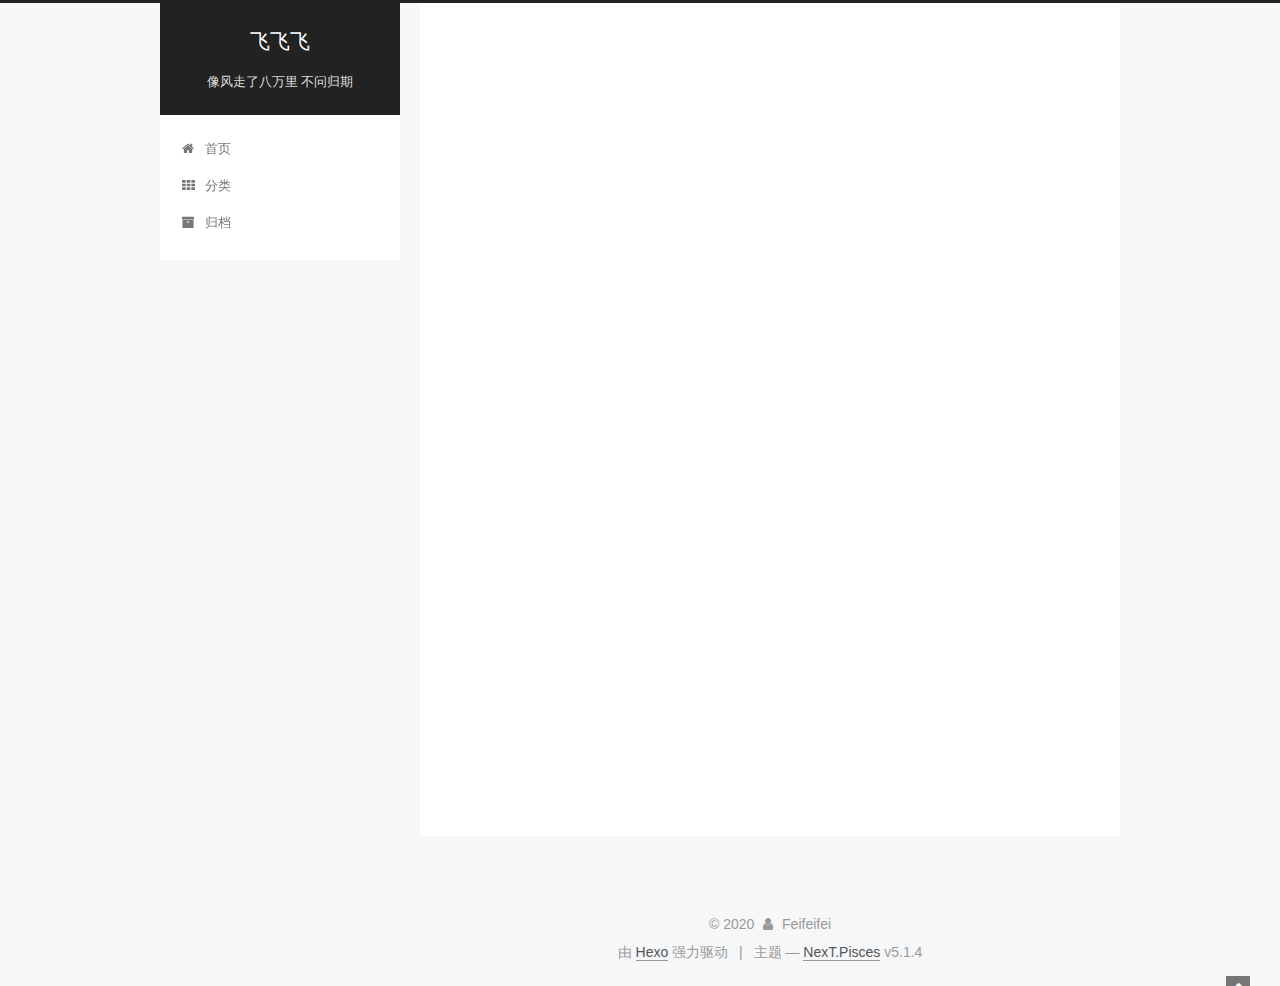
<file: 2020/04/04/起点/index.html>
<!DOCTYPE html>



  


<html class="theme-next pisces use-motion" lang="zh-Hans">
<head>
  <meta charset="UTF-8"/>
<meta http-equiv="X-UA-Compatible" content="IE=edge" />
<meta name="viewport" content="width=device-width, initial-scale=1, maximum-scale=1"/>
<meta name="theme-color" content="#222">









<meta http-equiv="Cache-Control" content="no-transform" />
<meta http-equiv="Cache-Control" content="no-siteapp" />
















  
  
  <link href="/lib/fancybox/source/jquery.fancybox.css?v=2.1.5" rel="stylesheet" type="text/css" />







<link href="/lib/font-awesome/css/font-awesome.min.css?v=4.6.2" rel="stylesheet" type="text/css" />

<link href="/css/main.css?v=5.1.4" rel="stylesheet" type="text/css" />


  <link rel="apple-touch-icon" sizes="180x180" href="/images/apple-touch-icon-next.png?v=5.1.4">


  <link rel="icon" type="image/png" sizes="32x32" href="/images/favicon-32x32-next.png?v=5.1.4">


  <link rel="icon" type="image/png" sizes="16x16" href="/images/favicon-16x16-next.png?v=5.1.4">


  <link rel="mask-icon" href="/images/logo.svg?v=5.1.4" color="#222">





  <meta name="keywords" content="Hexo, NexT" />










<meta name="description" content="起点搭建个人博客时，正值大四，其实大学期间多次都想要搭建个人博客，也尝试过CSDN、GitBook等。甚至也和同学合作开发过个人博客，但都不太满意。 时至2020年春，全球都受到COVID-19影响，大学也迟迟未能开学，这便给了我时间来倒腾个人博客。">
<meta property="og:type" content="article">
<meta property="og:title" content="起点">
<meta property="og:url" content="http://yoursite.com/2020/04/04/%E8%B5%B7%E7%82%B9/index.html">
<meta property="og:site_name" content="飞飞飞">
<meta property="og:description" content="起点搭建个人博客时，正值大四，其实大学期间多次都想要搭建个人博客，也尝试过CSDN、GitBook等。甚至也和同学合作开发过个人博客，但都不太满意。 时至2020年春，全球都受到COVID-19影响，大学也迟迟未能开学，这便给了我时间来倒腾个人博客。">
<meta property="article:published_time" content="2020-04-04T08:31:25.000Z">
<meta property="article:modified_time" content="2020-04-04T09:56:29.742Z">
<meta property="article:author" content="Feifeifei">
<meta property="article:tag" content="Golang">
<meta property="article:tag" content="C++">
<meta property="article:tag" content="Linux">
<meta name="twitter:card" content="summary">



<script type="text/javascript" id="hexo.configurations">
  var NexT = window.NexT || {};
  var CONFIG = {
    root: '/',
    scheme: 'Pisces',
    version: '5.1.4',
    sidebar: {"position":"left","display":"post","offset":12,"b2t":false,"scrollpercent":false,"onmobile":false},
    fancybox: true,
    tabs: true,
    motion: {"enable":true,"async":false,"transition":{"post_block":"fadeIn","post_header":"slideDownIn","post_body":"slideDownIn","coll_header":"slideLeftIn","sidebar":"slideUpIn"}},
    duoshuo: {
      userId: '0',
      author: '博主'
    },
    algolia: {
      applicationID: '',
      apiKey: '',
      indexName: '',
      hits: {"per_page":10},
      labels: {"input_placeholder":"Search for Posts","hits_empty":"We didn't find any results for the search: ${query}","hits_stats":"${hits} results found in ${time} ms"}
    }
  };
</script>



  <link rel="canonical" href="http://yoursite.com/2020/04/04/起点/"/>





  <title>起点 | 飞飞飞</title>
  








<meta name="generator" content="Hexo 4.2.0"></head>

<body itemscope itemtype="http://schema.org/WebPage" lang="zh-Hans">

  
  
    
  

  <div class="container sidebar-position-left page-post-detail">
    <div class="headband"></div>

    <header id="header" class="header" itemscope itemtype="http://schema.org/WPHeader">
      <div class="header-inner"><div class="site-brand-wrapper">
  <div class="site-meta ">
    

    <div class="custom-logo-site-title">
      <a href="/"  class="brand" rel="start">
        <span class="logo-line-before"><i></i></span>
        <span class="site-title">飞飞飞</span>
        <span class="logo-line-after"><i></i></span>
      </a>
    </div>
      
        <p class="site-subtitle">像风走了八万里 不问归期</p>
      
  </div>

  <div class="site-nav-toggle">
    <button>
      <span class="btn-bar"></span>
      <span class="btn-bar"></span>
      <span class="btn-bar"></span>
    </button>
  </div>
</div>

<nav class="site-nav">
  

  
    <ul id="menu" class="menu">
      
        
        <li class="menu-item menu-item-home">
          <a href="/" rel="section">
            
              <i class="menu-item-icon fa fa-fw fa-home"></i> <br />
            
            首页
          </a>
        </li>
      
        
        <li class="menu-item menu-item-categories">
          <a href="/categories/" rel="section">
            
              <i class="menu-item-icon fa fa-fw fa-th"></i> <br />
            
            分类
          </a>
        </li>
      
        
        <li class="menu-item menu-item-archives">
          <a href="/archives/" rel="section">
            
              <i class="menu-item-icon fa fa-fw fa-archive"></i> <br />
            
            归档
          </a>
        </li>
      

      
    </ul>
  

  
</nav>



 </div>
    </header>

    <main id="main" class="main">
      <div class="main-inner">
        <div class="content-wrap">
          <div id="content" class="content">
            

  <div id="posts" class="posts-expand">
    

  

  
  
  

  <article class="post post-type-normal" itemscope itemtype="http://schema.org/Article">
  
  
  
  <div class="post-block">
    <link itemprop="mainEntityOfPage" href="http://yoursite.com/2020/04/04/%E8%B5%B7%E7%82%B9/">

    <span hidden itemprop="author" itemscope itemtype="http://schema.org/Person">
      <meta itemprop="name" content="Feifeifei">
      <meta itemprop="description" content="">
      <meta itemprop="image" content="/images/head.png">
    </span>

    <span hidden itemprop="publisher" itemscope itemtype="http://schema.org/Organization">
      <meta itemprop="name" content="飞飞飞">
    </span>

    
      <header class="post-header">

        
        
          <h1 class="post-title" itemprop="name headline">起点</h1>
        

        <div class="post-meta">
          <span class="post-time">
            
              <span class="post-meta-item-icon">
                <i class="fa fa-calendar-o"></i>
              </span>
              
                <span class="post-meta-item-text">发表于</span>
              
              <time title="创建于" itemprop="dateCreated datePublished" datetime="2020-04-04T16:31:25+08:00">
                2020-04-04
              </time>
            

            

            
          </span>

          

          
            
          

          
          

          

          

          

        </div>
      </header>
    

    
    
    
    <div class="post-body" itemprop="articleBody">

      
      

      
        <h2 id="起点"><a href="#起点" class="headerlink" title="起点"></a>起点</h2><p>搭建个人博客时，正值大四，其实大学期间多次都想要搭建个人博客，也尝试过CSDN、GitBook等。甚至也和同学合作开发过个人博客，但都不太满意。</p>
<p>时至2020年春，全球都受到<em>COVID</em>-19影响，大学也迟迟未能开学，这便给了我时间来倒腾个人博客。</p>
<a id="more"></a>

<h2 id="关于我"><a href="#关于我" class="headerlink" title="关于我"></a>关于我</h2><p>我直到上了大学之后才开始接触的编程，所以现在技术未精，在学校期间搞过游戏开发、嵌入式开发、服务器开发。</p>
<p>目前技术栈主要是：<strong>C++</strong>与<strong>Golang</strong>，主要是在<strong>Linux</strong>下进行开发。</p>
<h2 id="关于博客"><a href="#关于博客" class="headerlink" title="关于博客"></a>关于博客</h2><p>我从大一至今的学习路途中遇到了多多少少的问题，这些问题大多数从一些前辈的博文中都得到了解决，同时从这些前辈的博文中也学到了许多。</p>
<p>可能我现在的技术还没有达到一定程度，可能只能算初窥门径，在博客中我会记录一些有趣的知识或者学习工作中遇到的难题和<strong>BUG</strong>，如果有朝一日能让学弟学妹们学到些什么可谓再好不过。</p>

      
    </div>
    
    
    

    

    

    

    <footer class="post-footer">
      

      
      
      

      

      
      
    </footer>
  </div>
  
  
  
  </article>



    <div class="post-spread">
      
    </div>
  </div>


          </div>
          


          

  



        </div>
        
          
  
  <div class="sidebar-toggle">
    <div class="sidebar-toggle-line-wrap">
      <span class="sidebar-toggle-line sidebar-toggle-line-first"></span>
      <span class="sidebar-toggle-line sidebar-toggle-line-middle"></span>
      <span class="sidebar-toggle-line sidebar-toggle-line-last"></span>
    </div>
  </div>

  <aside id="sidebar" class="sidebar">
    
    <div class="sidebar-inner">

      

      
        <ul class="sidebar-nav motion-element">
          <li class="sidebar-nav-toc sidebar-nav-active" data-target="post-toc-wrap">
            文章目录
          </li>
          <li class="sidebar-nav-overview" data-target="site-overview-wrap">
            站点概览
          </li>
        </ul>
      

      <section class="site-overview-wrap sidebar-panel">
        <div class="site-overview">
          <div class="site-author motion-element" itemprop="author" itemscope itemtype="http://schema.org/Person">
            
              <img class="site-author-image" itemprop="image"
                src="/images/head.png"
                alt="Feifeifei" />
            
              <p class="site-author-name" itemprop="name">Feifeifei</p>
              <p class="site-description motion-element" itemprop="description">程序员成长之路</p>
          </div>

          <nav class="site-state motion-element">

            
              <div class="site-state-item site-state-posts">
              
                <a href="/archives/%7C%7C%20archive">
              
                  <span class="site-state-item-count">1</span>
                  <span class="site-state-item-name">日志</span>
                </a>
              </div>
            

            

            

          </nav>

          

          
            <div class="links-of-author motion-element">
                
                  <span class="links-of-author-item">
                    <a href="https://github.com/Feifeifeimoon" target="_blank" title="GitHub">
                      
                        <i class="fa fa-fw fa-github"></i>GitHub</a>
                  </span>
                
                  <span class="links-of-author-item">
                    <a href="mailto:wangyufeimoon@gmail.com" target="_blank" title="E-Mail">
                      
                        <i class="fa fa-fw fa-envelope"></i>E-Mail</a>
                  </span>
                
            </div>
          

          
          

          
          

          

        </div>
      </section>

      
      <!--noindex-->
        <section class="post-toc-wrap motion-element sidebar-panel sidebar-panel-active">
          <div class="post-toc">

            
              
            

            
              <div class="post-toc-content"><ol class="nav"><li class="nav-item nav-level-2"><a class="nav-link" href="#起点"><span class="nav-number">1.</span> <span class="nav-text">起点</span></a></li><li class="nav-item nav-level-2"><a class="nav-link" href="#关于我"><span class="nav-number">2.</span> <span class="nav-text">关于我</span></a></li><li class="nav-item nav-level-2"><a class="nav-link" href="#关于博客"><span class="nav-number">3.</span> <span class="nav-text">关于博客</span></a></li></ol></div>
            

          </div>
        </section>
      <!--/noindex-->
      

      

    </div>
  </aside>


        
      </div>
    </main>

    <footer id="footer" class="footer">
      <div class="footer-inner">
        <div class="copyright">&copy; <span itemprop="copyrightYear">2020</span>
  <span class="with-love">
    <i class="fa fa-user"></i>
  </span>
  <span class="author" itemprop="copyrightHolder">Feifeifei</span>

  
</div>


  <div class="powered-by">由 <a class="theme-link" target="_blank" href="https://hexo.io">Hexo</a> 强力驱动</div>



  <span class="post-meta-divider">|</span>



  <div class="theme-info">主题 &mdash; <a class="theme-link" target="_blank" href="https://github.com/iissnan/hexo-theme-next">NexT.Pisces</a> v5.1.4</div>




        







        
      </div>
    </footer>

    
      <div class="back-to-top">
        <i class="fa fa-arrow-up"></i>
        
      </div>
    

    

  </div>

  

<script type="text/javascript">
  if (Object.prototype.toString.call(window.Promise) !== '[object Function]') {
    window.Promise = null;
  }
</script>









  












  
  
    <script type="text/javascript" src="/lib/jquery/index.js?v=2.1.3"></script>
  

  
  
    <script type="text/javascript" src="/lib/fastclick/lib/fastclick.min.js?v=1.0.6"></script>
  

  
  
    <script type="text/javascript" src="/lib/jquery_lazyload/jquery.lazyload.js?v=1.9.7"></script>
  

  
  
    <script type="text/javascript" src="/lib/velocity/velocity.min.js?v=1.2.1"></script>
  

  
  
    <script type="text/javascript" src="/lib/velocity/velocity.ui.min.js?v=1.2.1"></script>
  

  
  
    <script type="text/javascript" src="/lib/fancybox/source/jquery.fancybox.pack.js?v=2.1.5"></script>
  


  


  <script type="text/javascript" src="/js/src/utils.js?v=5.1.4"></script>

  <script type="text/javascript" src="/js/src/motion.js?v=5.1.4"></script>



  
  


  <script type="text/javascript" src="/js/src/affix.js?v=5.1.4"></script>

  <script type="text/javascript" src="/js/src/schemes/pisces.js?v=5.1.4"></script>



  
  <script type="text/javascript" src="/js/src/scrollspy.js?v=5.1.4"></script>
<script type="text/javascript" src="/js/src/post-details.js?v=5.1.4"></script>



  


  <script type="text/javascript" src="/js/src/bootstrap.js?v=5.1.4"></script>



  


  




	





  





  












  





  

  

  

  
  

  

  

  

</body>
</html>
</file>
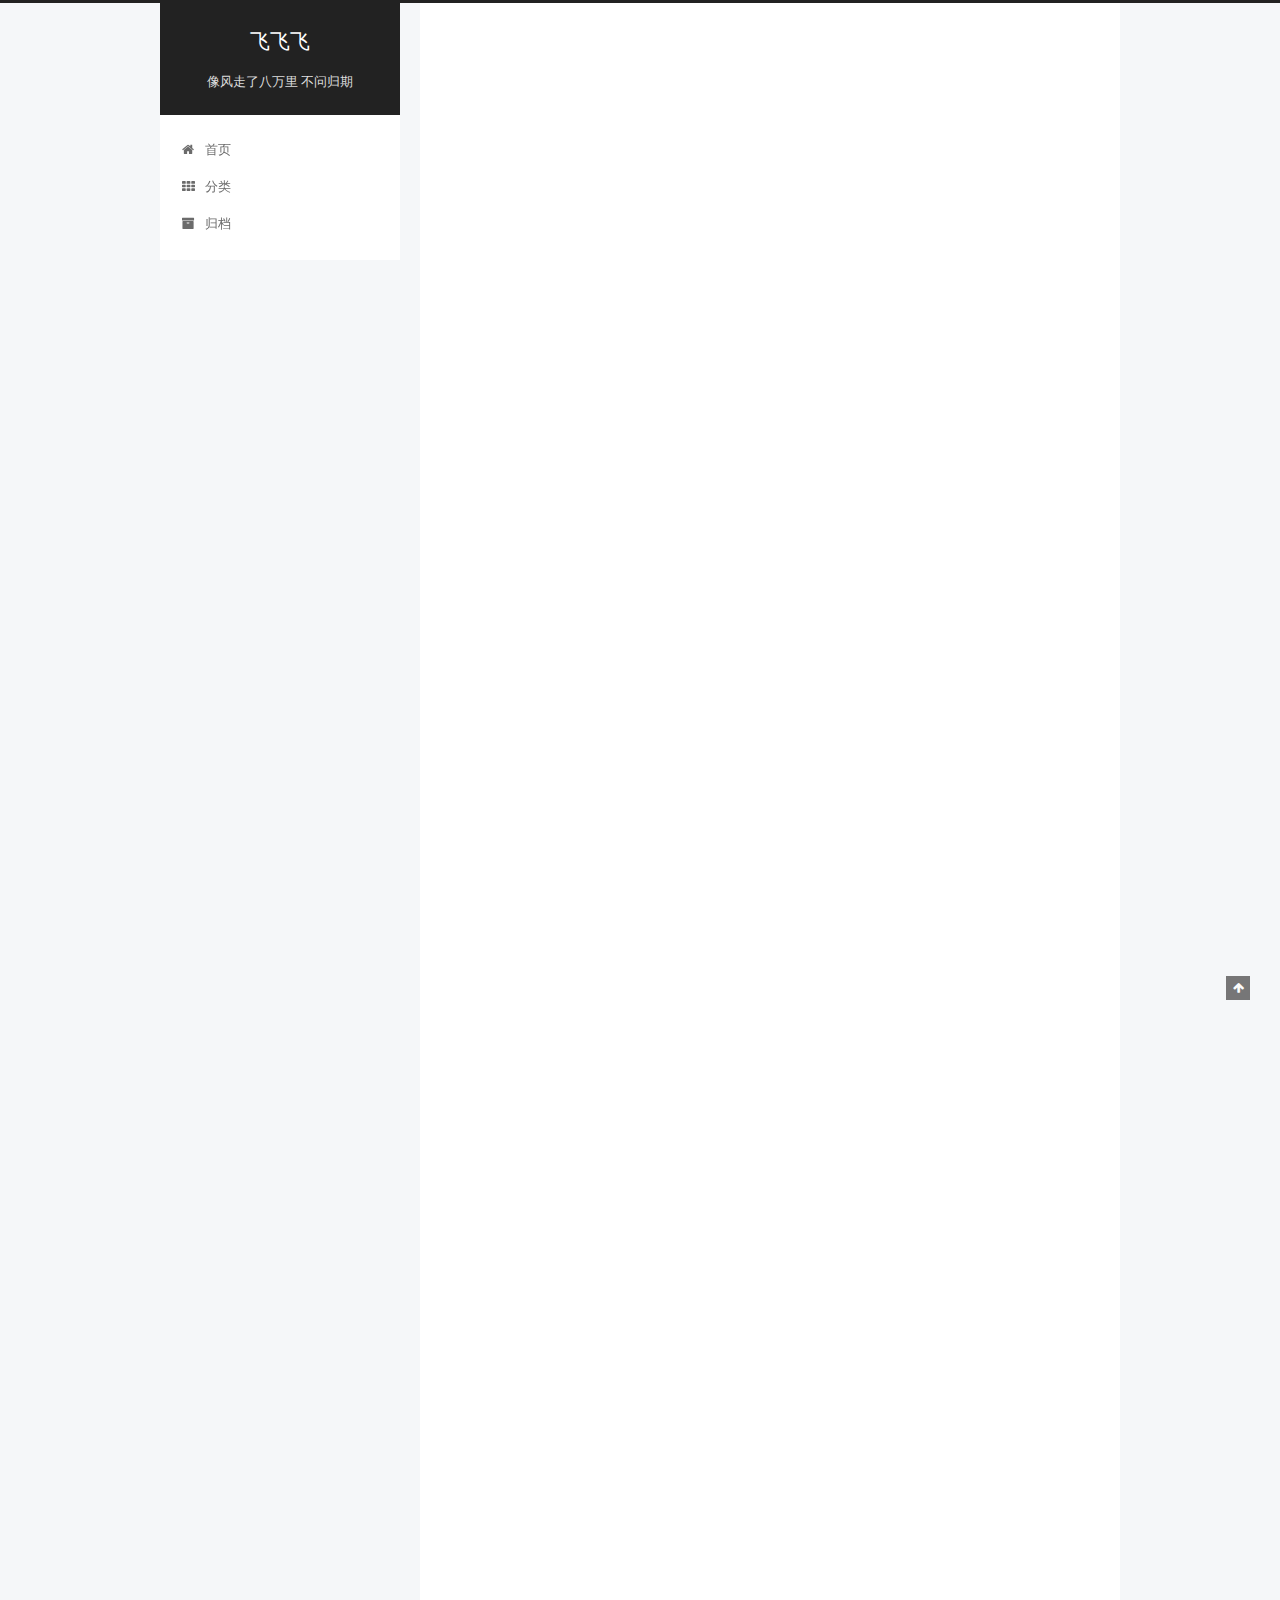
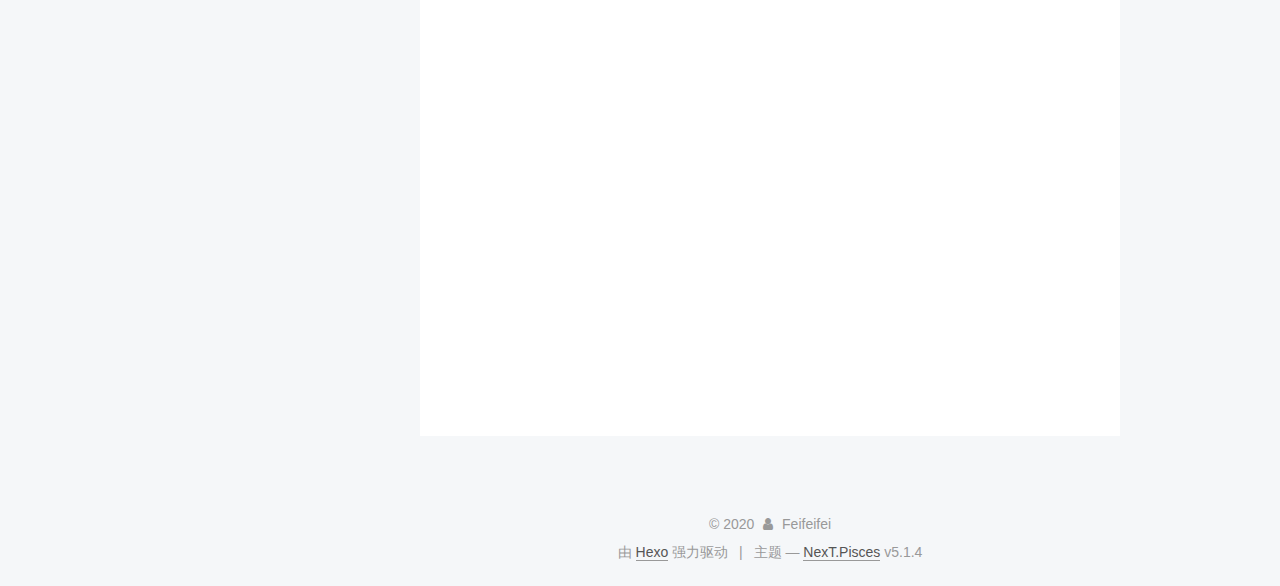
<file: 2020/04/06/sync-Once/index.html>
<!DOCTYPE html>



  


<html class="theme-next pisces use-motion" lang="zh-Hans">
<head>
  <meta charset="UTF-8"/>
<meta http-equiv="X-UA-Compatible" content="IE=edge" />
<meta name="viewport" content="width=device-width, initial-scale=1, maximum-scale=1"/>
<meta name="theme-color" content="#222">









<meta http-equiv="Cache-Control" content="no-transform" />
<meta http-equiv="Cache-Control" content="no-siteapp" />
















  
  
  <link href="/lib/fancybox/source/jquery.fancybox.css?v=2.1.5" rel="stylesheet" type="text/css" />







<link href="/lib/font-awesome/css/font-awesome.min.css?v=4.6.2" rel="stylesheet" type="text/css" />

<link href="/css/main.css?v=5.1.4" rel="stylesheet" type="text/css" />


  <link rel="apple-touch-icon" sizes="180x180" href="/images/apple-touch-icon-next.png?v=5.1.4">


  <link rel="icon" type="image/png" sizes="32x32" href="/images/favicon-32x32-next.png?v=5.1.4">


  <link rel="icon" type="image/png" sizes="16x16" href="/images/favicon-16x16-next.png?v=5.1.4">


  <link rel="mask-icon" href="/images/logo.svg?v=5.1.4" color="#222">





  <meta name="keywords" content="Hexo, NexT" />










<meta name="description" content="sync.Once可以保证在多个协程或者多次调用一个函数时，函数最终只会执行一次。 使用方法123456789101112131415var once sync.Oncefunc InitFunc() &amp;#123;	fmt.Println(&quot;Init Func&quot;);&amp;#125;func main() &amp;#123;	for i :&#x3D; 0; i &lt; 10; i++&amp;#123;		once.Do(">
<meta property="og:type" content="article">
<meta property="og:title" content="sync.Once分析">
<meta property="og:url" content="http://yoursite.com/2020/04/06/sync-Once/index.html">
<meta property="og:site_name" content="飞飞飞">
<meta property="og:description" content="sync.Once可以保证在多个协程或者多次调用一个函数时，函数最终只会执行一次。 使用方法123456789101112131415var once sync.Oncefunc InitFunc() &amp;#123;	fmt.Println(&quot;Init Func&quot;);&amp;#125;func main() &amp;#123;	for i :&#x3D; 0; i &lt; 10; i++&amp;#123;		once.Do(">
<meta property="article:published_time" content="2020-04-06T01:23:13.000Z">
<meta property="article:modified_time" content="2020-04-06T02:29:29.229Z">
<meta property="article:author" content="Feifeifei">
<meta property="article:tag" content="Golang">
<meta property="article:tag" content="C++">
<meta property="article:tag" content="Linux">
<meta name="twitter:card" content="summary">



<script type="text/javascript" id="hexo.configurations">
  var NexT = window.NexT || {};
  var CONFIG = {
    root: '/',
    scheme: 'Pisces',
    version: '5.1.4',
    sidebar: {"position":"left","display":"post","offset":12,"b2t":false,"scrollpercent":false,"onmobile":false},
    fancybox: true,
    tabs: true,
    motion: {"enable":true,"async":false,"transition":{"post_block":"fadeIn","post_header":"slideDownIn","post_body":"slideDownIn","coll_header":"slideLeftIn","sidebar":"slideUpIn"}},
    duoshuo: {
      userId: '0',
      author: '博主'
    },
    algolia: {
      applicationID: '',
      apiKey: '',
      indexName: '',
      hits: {"per_page":10},
      labels: {"input_placeholder":"Search for Posts","hits_empty":"We didn't find any results for the search: ${query}","hits_stats":"${hits} results found in ${time} ms"}
    }
  };
</script>



  <link rel="canonical" href="http://yoursite.com/2020/04/06/sync-Once/"/>





  <title>sync.Once分析 | 飞飞飞</title>
  








<meta name="generator" content="Hexo 4.2.0"></head>

<body itemscope itemtype="http://schema.org/WebPage" lang="zh-Hans">

  
  
    
  

  <div class="container sidebar-position-left page-post-detail">
    <div class="headband"></div>

    <header id="header" class="header" itemscope itemtype="http://schema.org/WPHeader">
      <div class="header-inner"><div class="site-brand-wrapper">
  <div class="site-meta ">
    

    <div class="custom-logo-site-title">
      <a href="/"  class="brand" rel="start">
        <span class="logo-line-before"><i></i></span>
        <span class="site-title">飞飞飞</span>
        <span class="logo-line-after"><i></i></span>
      </a>
    </div>
      
        <p class="site-subtitle">像风走了八万里 不问归期</p>
      
  </div>

  <div class="site-nav-toggle">
    <button>
      <span class="btn-bar"></span>
      <span class="btn-bar"></span>
      <span class="btn-bar"></span>
    </button>
  </div>
</div>

<nav class="site-nav">
  

  
    <ul id="menu" class="menu">
      
        
        <li class="menu-item menu-item-home">
          <a href="/" rel="section">
            
              <i class="menu-item-icon fa fa-fw fa-home"></i> <br />
            
            首页
          </a>
        </li>
      
        
        <li class="menu-item menu-item-categories">
          <a href="/categories/" rel="section">
            
              <i class="menu-item-icon fa fa-fw fa-th"></i> <br />
            
            分类
          </a>
        </li>
      
        
        <li class="menu-item menu-item-archives">
          <a href="/archives/" rel="section">
            
              <i class="menu-item-icon fa fa-fw fa-archive"></i> <br />
            
            归档
          </a>
        </li>
      

      
    </ul>
  

  
</nav>



 </div>
    </header>

    <main id="main" class="main">
      <div class="main-inner">
        <div class="content-wrap">
          <div id="content" class="content">
            

  <div id="posts" class="posts-expand">
    

  

  
  
  

  <article class="post post-type-normal" itemscope itemtype="http://schema.org/Article">
  
  
  
  <div class="post-block">
    <link itemprop="mainEntityOfPage" href="http://yoursite.com/2020/04/06/sync-Once/">

    <span hidden itemprop="author" itemscope itemtype="http://schema.org/Person">
      <meta itemprop="name" content="Feifeifei">
      <meta itemprop="description" content="">
      <meta itemprop="image" content="/images/head.png">
    </span>

    <span hidden itemprop="publisher" itemscope itemtype="http://schema.org/Organization">
      <meta itemprop="name" content="飞飞飞">
    </span>

    
      <header class="post-header">

        
        
          <h1 class="post-title" itemprop="name headline">sync.Once分析</h1>
        

        <div class="post-meta">
          <span class="post-time">
            
              <span class="post-meta-item-icon">
                <i class="fa fa-calendar-o"></i>
              </span>
              
                <span class="post-meta-item-text">发表于</span>
              
              <time title="创建于" itemprop="dateCreated datePublished" datetime="2020-04-06T09:23:13+08:00">
                2020-04-06
              </time>
            

            

            
          </span>

          
            <span class="post-category" >
            
              <span class="post-meta-divider">|</span>
            
              <span class="post-meta-item-icon">
                <i class="fa fa-folder-o"></i>
              </span>
              
                <span class="post-meta-item-text">分类于</span>
              
              
                <span itemprop="about" itemscope itemtype="http://schema.org/Thing">
                  <a href="/categories/Golang/" itemprop="url" rel="index">
                    <span itemprop="name">Golang</span>
                  </a>
                </span>

                
                
              
            </span>
          

          
            
          

          
          

          

          

          

        </div>
      </header>
    

    
    
    
    <div class="post-body" itemprop="articleBody">

      
      

      
        <p><strong>sync.Once</strong>可以保证在多个协程或者多次调用一个函数时，函数最终只会执行一次。</p>
<h2 id="使用方法"><a href="#使用方法" class="headerlink" title="使用方法"></a>使用方法</h2><figure class="highlight go"><table><tr><td class="gutter"><pre><span class="line">1</span><br><span class="line">2</span><br><span class="line">3</span><br><span class="line">4</span><br><span class="line">5</span><br><span class="line">6</span><br><span class="line">7</span><br><span class="line">8</span><br><span class="line">9</span><br><span class="line">10</span><br><span class="line">11</span><br><span class="line">12</span><br><span class="line">13</span><br><span class="line">14</span><br><span class="line">15</span><br></pre></td><td class="code"><pre><span class="line"><span class="keyword">var</span> once sync.Once</span><br><span class="line"></span><br><span class="line"><span class="function"><span class="keyword">func</span> <span class="title">InitFunc</span><span class="params">()</span></span> &#123;</span><br><span class="line">	fmt.Println(<span class="string">"Init Func"</span>);</span><br><span class="line">&#125;</span><br><span class="line"></span><br><span class="line"><span class="function"><span class="keyword">func</span> <span class="title">main</span><span class="params">()</span></span> &#123;</span><br><span class="line">	<span class="keyword">for</span> i := <span class="number">0</span>; i &lt; <span class="number">10</span>; i++&#123;</span><br><span class="line">		once.Do(InitFunc)</span><br><span class="line">	&#125;</span><br><span class="line">	</span><br><span class="line">	once.Do(<span class="function"><span class="keyword">func</span><span class="params">()</span></span> &#123;</span><br><span class="line">		fmt.Println(<span class="string">"Func"</span>)</span><br><span class="line">	&#125;)</span><br><span class="line">&#125;</span><br></pre></td></tr></table></figure>

<p>执行这段代码，最终只会打印一次 <strong>Init Func</strong>。</p>
<a id="more"></a>

<h2 id="源码刨析"><a href="#源码刨析" class="headerlink" title="源码刨析"></a>源码刨析</h2><figure class="highlight go"><table><tr><td class="gutter"><pre><span class="line">1</span><br><span class="line">2</span><br><span class="line">3</span><br><span class="line">4</span><br><span class="line">5</span><br><span class="line">6</span><br><span class="line">7</span><br><span class="line">8</span><br><span class="line">9</span><br><span class="line">10</span><br><span class="line">11</span><br><span class="line">12</span><br><span class="line">13</span><br><span class="line">14</span><br><span class="line">15</span><br><span class="line">16</span><br><span class="line">17</span><br><span class="line">18</span><br><span class="line">19</span><br><span class="line">20</span><br><span class="line">21</span><br></pre></td><td class="code"><pre><span class="line"><span class="keyword">type</span> Once <span class="keyword">struct</span> &#123;</span><br><span class="line">	done <span class="keyword">uint32</span> <span class="comment">//用来标记是否已经执行过了</span></span><br><span class="line">	m    Mutex <span class="comment">//互斥锁</span></span><br><span class="line">&#125;</span><br><span class="line"></span><br><span class="line"><span class="function"><span class="keyword">func</span> <span class="params">(o *Once)</span> <span class="title">Do</span><span class="params">(f <span class="keyword">func</span>()</span>)</span> &#123;</span><br><span class="line">    <span class="comment">// 原子操作，获取done的值，done为0进入doSlow</span></span><br><span class="line">	<span class="keyword">if</span> atomic.LoadUint32(&amp;o.done) == <span class="number">0</span> &#123;</span><br><span class="line">		o.doSlow(f)</span><br><span class="line">	&#125;</span><br><span class="line">&#125;</span><br><span class="line"></span><br><span class="line"><span class="function"><span class="keyword">func</span> <span class="params">(o *Once)</span> <span class="title">doSlow</span><span class="params">(f <span class="keyword">func</span>()</span>)</span> &#123;</span><br><span class="line">	o.m.Lock()</span><br><span class="line">	<span class="keyword">defer</span> o.m.Unlock()</span><br><span class="line">	<span class="keyword">if</span> o.done == <span class="number">0</span> &#123;</span><br><span class="line">        <span class="comment">//使用defer 等f()执行结束后再修改 done的值</span></span><br><span class="line">		<span class="keyword">defer</span> atomic.StoreUint32(&amp;o.done, <span class="number">1</span>)</span><br><span class="line">		f()</span><br><span class="line">	&#125;</span><br><span class="line">&#125;</span><br></pre></td></tr></table></figure>

<p>有人可能会对 <strong><em>doSlow</em></strong>设计产生疑惑，考虑这样一种情况：</p>
<p>假如有一个方法<strong>connect</strong>，用来连接数据库/服务器，这个连接过程可能会需要一段时间来完成。有两个<strong>Goroutine</strong>都使用 <strong>Once.Do()</strong>来调用这个方法。第一个<strong>Goroutine</strong>先被调度，开始执行<strong>connect</strong>，第二个<strong>Goroutine</strong>执行到<strong>Once.Do()</strong>时，可能还没有完成连接，也就是 <strong>connect</strong>函数还未返回。如果此时<strong>Once.Do()</strong>直接返回，那么由于连接并没有完成，接下来的操作就会遇到问题。所以<strong>doSlow</strong>设计当多个<strong>Goroutine</strong>同时调用<strong>Once.Do()</strong>时，直到执行的方法返回，<strong>Once.Do()</strong>才返回。用伪代码描述如下：</p>
<figure class="highlight go"><table><tr><td class="gutter"><pre><span class="line">1</span><br><span class="line">2</span><br><span class="line">3</span><br><span class="line">4</span><br><span class="line">5</span><br><span class="line">6</span><br><span class="line">7</span><br><span class="line">8</span><br><span class="line">9</span><br><span class="line">10</span><br><span class="line">11</span><br><span class="line">12</span><br><span class="line">13</span><br><span class="line">14</span><br><span class="line">15</span><br><span class="line">16</span><br><span class="line">17</span><br><span class="line">18</span><br><span class="line">19</span><br><span class="line">20</span><br></pre></td><td class="code"><pre><span class="line"><span class="keyword">var</span> once sync.Once</span><br><span class="line"></span><br><span class="line"><span class="function"><span class="keyword">func</span> <span class="title">connect</span><span class="params">()</span></span> &#123;</span><br><span class="line">	fmt.Println(<span class="string">"connect Func"</span>)</span><br><span class="line">    <span class="comment">// 模拟连接耗时</span></span><br><span class="line">	time.Sleep(<span class="number">3</span>*time.Second)</span><br><span class="line">&#125;</span><br><span class="line"></span><br><span class="line"><span class="function"><span class="keyword">func</span> <span class="title">main</span><span class="params">()</span></span> &#123;</span><br><span class="line">	<span class="keyword">for</span> i := <span class="number">0</span>; i &lt; <span class="number">10</span>; i++&#123;</span><br><span class="line">		<span class="keyword">go</span> <span class="function"><span class="keyword">func</span><span class="params">()</span></span> &#123;</span><br><span class="line">			fmt.Println(<span class="string">"Goroutine Start"</span>)</span><br><span class="line">			once.Do(connect)</span><br><span class="line">			fmt.Println(<span class="string">"Goroutine Done"</span>)</span><br><span class="line">		&#125;()</span><br><span class="line">	&#125;</span><br><span class="line"></span><br><span class="line">	<span class="keyword">select</span> &#123;&#125;</span><br><span class="line"></span><br><span class="line">&#125;</span><br></pre></td></tr></table></figure>


      
    </div>
    
    
    

    

    

    

    <footer class="post-footer">
      

      
      
      

      
        <div class="post-nav">
          <div class="post-nav-next post-nav-item">
            
              <a href="/2020/04/04/%E8%B5%B7%E7%82%B9/" rel="next" title="起点">
                <i class="fa fa-chevron-left"></i> 起点
              </a>
            
          </div>

          <span class="post-nav-divider"></span>

          <div class="post-nav-prev post-nav-item">
            
              <a href="/2020/04/09/sync-WaitGroup/" rel="prev" title="sync.WaitGroup分析">
                sync.WaitGroup分析 <i class="fa fa-chevron-right"></i>
              </a>
            
          </div>
        </div>
      

      
      
    </footer>
  </div>
  
  
  
  </article>



    <div class="post-spread">
      
    </div>
  </div>


          </div>
          


          

  



        </div>
        
          
  
  <div class="sidebar-toggle">
    <div class="sidebar-toggle-line-wrap">
      <span class="sidebar-toggle-line sidebar-toggle-line-first"></span>
      <span class="sidebar-toggle-line sidebar-toggle-line-middle"></span>
      <span class="sidebar-toggle-line sidebar-toggle-line-last"></span>
    </div>
  </div>

  <aside id="sidebar" class="sidebar">
    
    <div class="sidebar-inner">

      

      
        <ul class="sidebar-nav motion-element">
          <li class="sidebar-nav-toc sidebar-nav-active" data-target="post-toc-wrap">
            文章目录
          </li>
          <li class="sidebar-nav-overview" data-target="site-overview-wrap">
            站点概览
          </li>
        </ul>
      

      <section class="site-overview-wrap sidebar-panel">
        <div class="site-overview">
          <div class="site-author motion-element" itemprop="author" itemscope itemtype="http://schema.org/Person">
            
              <img class="site-author-image" itemprop="image"
                src="/images/head.png"
                alt="Feifeifei" />
            
              <p class="site-author-name" itemprop="name">Feifeifei</p>
              <p class="site-description motion-element" itemprop="description">程序员成长之路</p>
          </div>

          <nav class="site-state motion-element">

            
              <div class="site-state-item site-state-posts">
              
                <a href="/archives/%7C%7C%20archive">
              
                  <span class="site-state-item-count">4</span>
                  <span class="site-state-item-name">日志</span>
                </a>
              </div>
            

            
              
              
              <div class="site-state-item site-state-categories">
                <a href="/categories/index.html">
                  <span class="site-state-item-count">2</span>
                  <span class="site-state-item-name">分类</span>
                </a>
              </div>
            

            

          </nav>

          

          
            <div class="links-of-author motion-element">
                
                  <span class="links-of-author-item">
                    <a href="https://github.com/Feifeifeimoon" target="_blank" title="GitHub">
                      
                        <i class="fa fa-fw fa-github"></i>GitHub</a>
                  </span>
                
                  <span class="links-of-author-item">
                    <a href="mailto:wangyufeimoon@gmail.com" target="_blank" title="E-Mail">
                      
                        <i class="fa fa-fw fa-envelope"></i>E-Mail</a>
                  </span>
                
            </div>
          

          
          

          
          

          

        </div>
      </section>

      
      <!--noindex-->
        <section class="post-toc-wrap motion-element sidebar-panel sidebar-panel-active">
          <div class="post-toc">

            
              
            

            
              <div class="post-toc-content"><ol class="nav"><li class="nav-item nav-level-2"><a class="nav-link" href="#使用方法"><span class="nav-number">1.</span> <span class="nav-text">使用方法</span></a></li><li class="nav-item nav-level-2"><a class="nav-link" href="#源码刨析"><span class="nav-number">2.</span> <span class="nav-text">源码刨析</span></a></li></ol></div>
            

          </div>
        </section>
      <!--/noindex-->
      

      

    </div>
  </aside>


        
      </div>
    </main>

    <footer id="footer" class="footer">
      <div class="footer-inner">
        <div class="copyright">&copy; <span itemprop="copyrightYear">2020</span>
  <span class="with-love">
    <i class="fa fa-user"></i>
  </span>
  <span class="author" itemprop="copyrightHolder">Feifeifei</span>

  
</div>


  <div class="powered-by">由 <a class="theme-link" target="_blank" href="https://hexo.io">Hexo</a> 强力驱动</div>



  <span class="post-meta-divider">|</span>



  <div class="theme-info">主题 &mdash; <a class="theme-link" target="_blank" href="https://github.com/iissnan/hexo-theme-next">NexT.Pisces</a> v5.1.4</div>




        







        
      </div>
    </footer>

    
      <div class="back-to-top">
        <i class="fa fa-arrow-up"></i>
        
      </div>
    

    

  </div>

  

<script type="text/javascript">
  if (Object.prototype.toString.call(window.Promise) !== '[object Function]') {
    window.Promise = null;
  }
</script>









  












  
  
    <script type="text/javascript" src="/lib/jquery/index.js?v=2.1.3"></script>
  

  
  
    <script type="text/javascript" src="/lib/fastclick/lib/fastclick.min.js?v=1.0.6"></script>
  

  
  
    <script type="text/javascript" src="/lib/jquery_lazyload/jquery.lazyload.js?v=1.9.7"></script>
  

  
  
    <script type="text/javascript" src="/lib/velocity/velocity.min.js?v=1.2.1"></script>
  

  
  
    <script type="text/javascript" src="/lib/velocity/velocity.ui.min.js?v=1.2.1"></script>
  

  
  
    <script type="text/javascript" src="/lib/fancybox/source/jquery.fancybox.pack.js?v=2.1.5"></script>
  


  


  <script type="text/javascript" src="/js/src/utils.js?v=5.1.4"></script>

  <script type="text/javascript" src="/js/src/motion.js?v=5.1.4"></script>



  
  


  <script type="text/javascript" src="/js/src/affix.js?v=5.1.4"></script>

  <script type="text/javascript" src="/js/src/schemes/pisces.js?v=5.1.4"></script>



  
  <script type="text/javascript" src="/js/src/scrollspy.js?v=5.1.4"></script>
<script type="text/javascript" src="/js/src/post-details.js?v=5.1.4"></script>



  


  <script type="text/javascript" src="/js/src/bootstrap.js?v=5.1.4"></script>



  


  




	





  





  












  





  

  

  

  
  

  

  

  

</body>
</html>
</file>
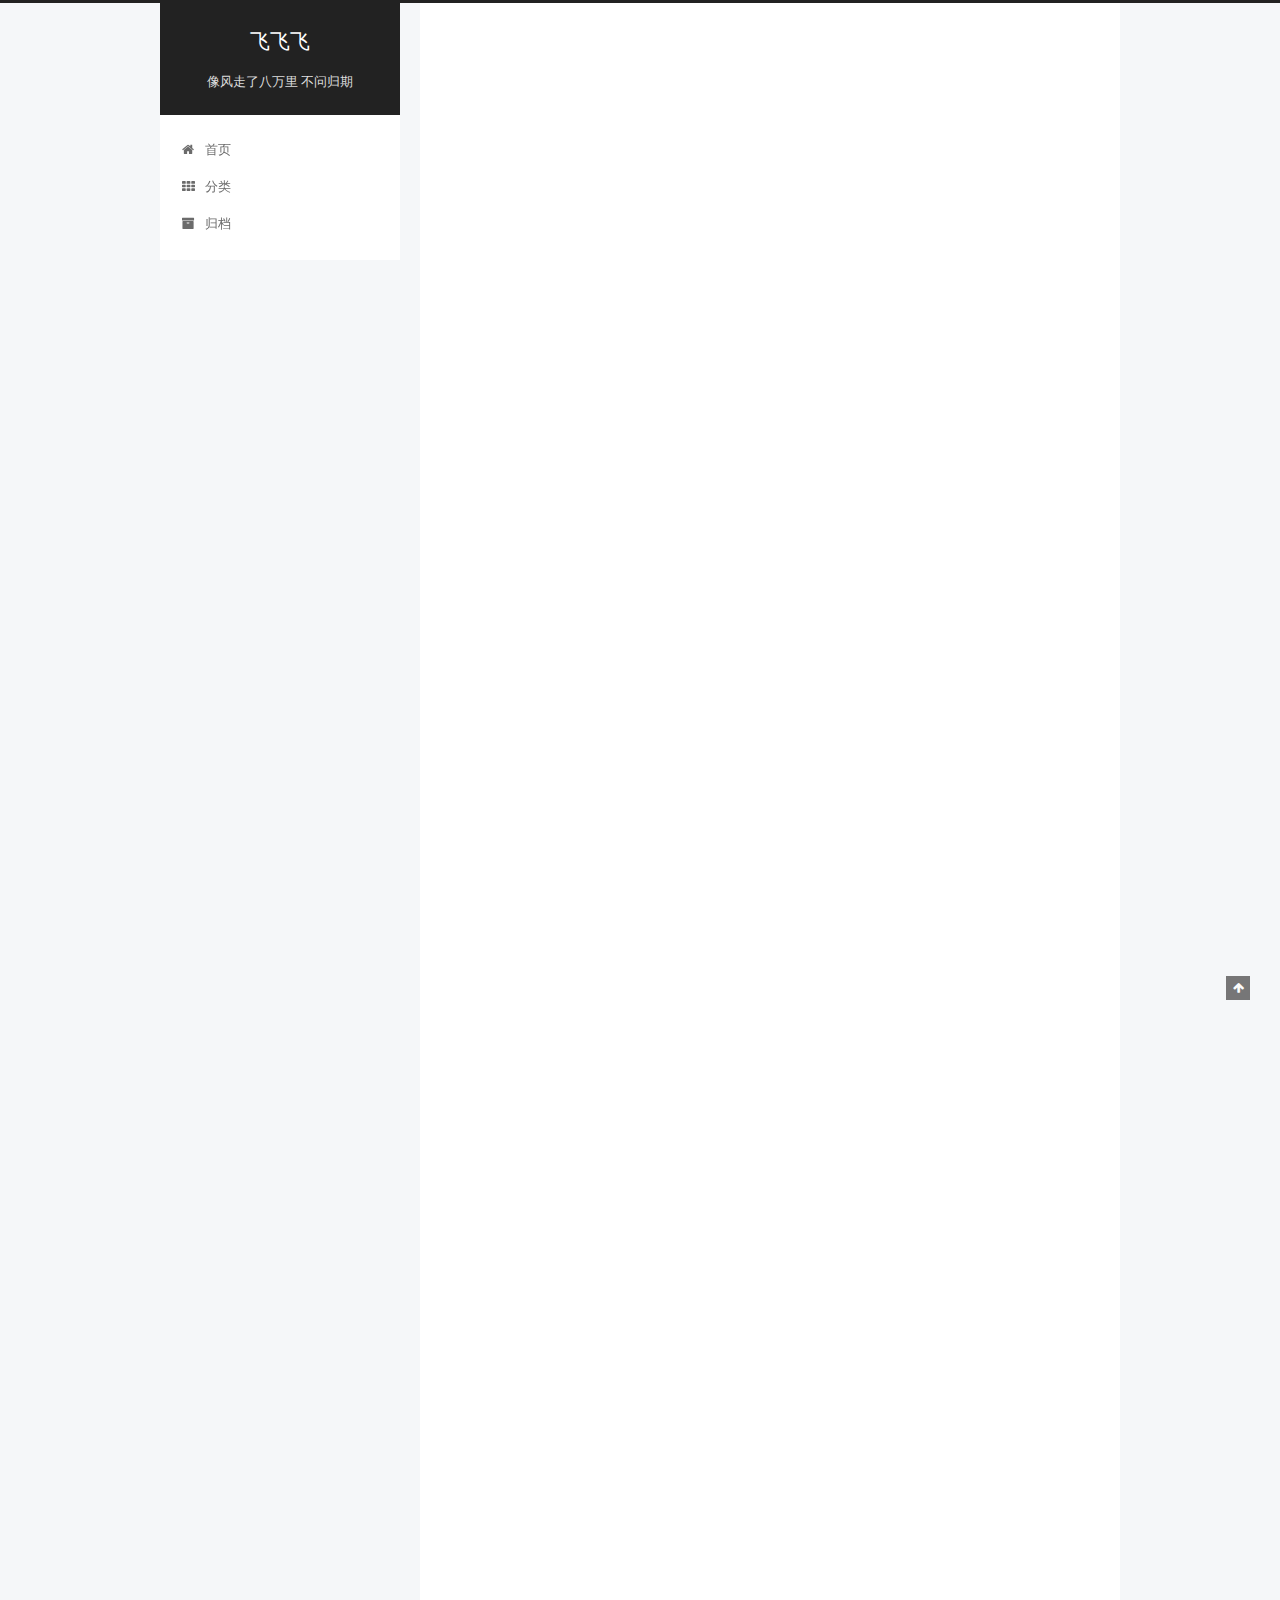
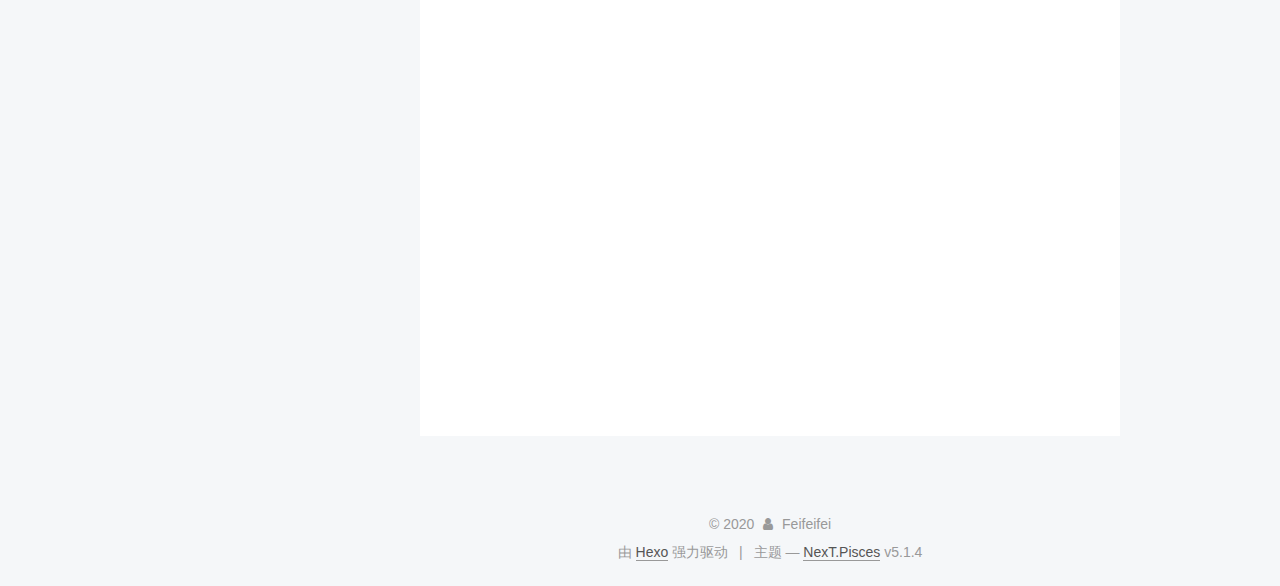
<file: 2020/04/06/sync-Once分析/index.html>
<!DOCTYPE html>



  


<html class="theme-next pisces use-motion" lang="zh-Hans">
<head>
  <meta charset="UTF-8"/>
<meta http-equiv="X-UA-Compatible" content="IE=edge" />
<meta name="viewport" content="width=device-width, initial-scale=1, maximum-scale=1"/>
<meta name="theme-color" content="#222">









<meta http-equiv="Cache-Control" content="no-transform" />
<meta http-equiv="Cache-Control" content="no-siteapp" />
















  
  
  <link href="/lib/fancybox/source/jquery.fancybox.css?v=2.1.5" rel="stylesheet" type="text/css" />







<link href="/lib/font-awesome/css/font-awesome.min.css?v=4.6.2" rel="stylesheet" type="text/css" />

<link href="/css/main.css?v=5.1.4" rel="stylesheet" type="text/css" />


  <link rel="apple-touch-icon" sizes="180x180" href="/images/apple-touch-icon-next.png?v=5.1.4">


  <link rel="icon" type="image/png" sizes="32x32" href="/images/favicon-32x32-next.png?v=5.1.4">


  <link rel="icon" type="image/png" sizes="16x16" href="/images/favicon-16x16-next.png?v=5.1.4">


  <link rel="mask-icon" href="/images/logo.svg?v=5.1.4" color="#222">





  <meta name="keywords" content="Hexo, NexT" />










<meta name="description" content="sync.Once可以保证在多个协程或者多次调用一个函数时，函数最终只会执行一次。 使用方法123456789101112131415var once sync.Oncefunc InitFunc() &amp;#123;	fmt.Println(&quot;Init Func&quot;);&amp;#125;func main() &amp;#123;	for i :&#x3D; 0; i &lt; 10; i++&amp;#123;		once.Do(">
<meta property="og:type" content="article">
<meta property="og:title" content="sync.Once分析">
<meta property="og:url" content="http://yoursite.com/2020/04/06/sync-Once%E5%88%86%E6%9E%90/index.html">
<meta property="og:site_name" content="飞飞飞">
<meta property="og:description" content="sync.Once可以保证在多个协程或者多次调用一个函数时，函数最终只会执行一次。 使用方法123456789101112131415var once sync.Oncefunc InitFunc() &amp;#123;	fmt.Println(&quot;Init Func&quot;);&amp;#125;func main() &amp;#123;	for i :&#x3D; 0; i &lt; 10; i++&amp;#123;		once.Do(">
<meta property="article:published_time" content="2020-04-06T01:23:13.000Z">
<meta property="article:modified_time" content="2020-04-06T02:29:29.229Z">
<meta property="article:author" content="Feifeifei">
<meta property="article:tag" content="Golang">
<meta property="article:tag" content="C++">
<meta property="article:tag" content="Linux">
<meta name="twitter:card" content="summary">



<script type="text/javascript" id="hexo.configurations">
  var NexT = window.NexT || {};
  var CONFIG = {
    root: '/',
    scheme: 'Pisces',
    version: '5.1.4',
    sidebar: {"position":"left","display":"post","offset":12,"b2t":false,"scrollpercent":false,"onmobile":false},
    fancybox: true,
    tabs: true,
    motion: {"enable":true,"async":false,"transition":{"post_block":"fadeIn","post_header":"slideDownIn","post_body":"slideDownIn","coll_header":"slideLeftIn","sidebar":"slideUpIn"}},
    duoshuo: {
      userId: '0',
      author: '博主'
    },
    algolia: {
      applicationID: '',
      apiKey: '',
      indexName: '',
      hits: {"per_page":10},
      labels: {"input_placeholder":"Search for Posts","hits_empty":"We didn't find any results for the search: ${query}","hits_stats":"${hits} results found in ${time} ms"}
    }
  };
</script>



  <link rel="canonical" href="http://yoursite.com/2020/04/06/sync-Once分析/"/>





  <title>sync.Once分析 | 飞飞飞</title>
  








<meta name="generator" content="Hexo 4.2.0"></head>

<body itemscope itemtype="http://schema.org/WebPage" lang="zh-Hans">

  
  
    
  

  <div class="container sidebar-position-left page-post-detail">
    <div class="headband"></div>

    <header id="header" class="header" itemscope itemtype="http://schema.org/WPHeader">
      <div class="header-inner"><div class="site-brand-wrapper">
  <div class="site-meta ">
    

    <div class="custom-logo-site-title">
      <a href="/"  class="brand" rel="start">
        <span class="logo-line-before"><i></i></span>
        <span class="site-title">飞飞飞</span>
        <span class="logo-line-after"><i></i></span>
      </a>
    </div>
      
        <p class="site-subtitle">像风走了八万里 不问归期</p>
      
  </div>

  <div class="site-nav-toggle">
    <button>
      <span class="btn-bar"></span>
      <span class="btn-bar"></span>
      <span class="btn-bar"></span>
    </button>
  </div>
</div>

<nav class="site-nav">
  

  
    <ul id="menu" class="menu">
      
        
        <li class="menu-item menu-item-home">
          <a href="/" rel="section">
            
              <i class="menu-item-icon fa fa-fw fa-home"></i> <br />
            
            首页
          </a>
        </li>
      
        
        <li class="menu-item menu-item-categories">
          <a href="/categories/" rel="section">
            
              <i class="menu-item-icon fa fa-fw fa-th"></i> <br />
            
            分类
          </a>
        </li>
      
        
        <li class="menu-item menu-item-archives">
          <a href="/archives/" rel="section">
            
              <i class="menu-item-icon fa fa-fw fa-archive"></i> <br />
            
            归档
          </a>
        </li>
      

      
    </ul>
  

  
</nav>



 </div>
    </header>

    <main id="main" class="main">
      <div class="main-inner">
        <div class="content-wrap">
          <div id="content" class="content">
            

  <div id="posts" class="posts-expand">
    

  

  
  
  

  <article class="post post-type-normal" itemscope itemtype="http://schema.org/Article">
  
  
  
  <div class="post-block">
    <link itemprop="mainEntityOfPage" href="http://yoursite.com/2020/04/06/sync-Once%E5%88%86%E6%9E%90/">

    <span hidden itemprop="author" itemscope itemtype="http://schema.org/Person">
      <meta itemprop="name" content="Feifeifei">
      <meta itemprop="description" content="">
      <meta itemprop="image" content="/images/head.png">
    </span>

    <span hidden itemprop="publisher" itemscope itemtype="http://schema.org/Organization">
      <meta itemprop="name" content="飞飞飞">
    </span>

    
      <header class="post-header">

        
        
          <h1 class="post-title" itemprop="name headline">sync.Once分析</h1>
        

        <div class="post-meta">
          <span class="post-time">
            
              <span class="post-meta-item-icon">
                <i class="fa fa-calendar-o"></i>
              </span>
              
                <span class="post-meta-item-text">发表于</span>
              
              <time title="创建于" itemprop="dateCreated datePublished" datetime="2020-04-06T09:23:13+08:00">
                2020-04-06
              </time>
            

            

            
          </span>

          
            <span class="post-category" >
            
              <span class="post-meta-divider">|</span>
            
              <span class="post-meta-item-icon">
                <i class="fa fa-folder-o"></i>
              </span>
              
                <span class="post-meta-item-text">分类于</span>
              
              
                <span itemprop="about" itemscope itemtype="http://schema.org/Thing">
                  <a href="/categories/Golang/" itemprop="url" rel="index">
                    <span itemprop="name">Golang</span>
                  </a>
                </span>

                
                
              
            </span>
          

          
            
          

          
          

          

          

          

        </div>
      </header>
    

    
    
    
    <div class="post-body" itemprop="articleBody">

      
      

      
        <p><strong>sync.Once</strong>可以保证在多个协程或者多次调用一个函数时，函数最终只会执行一次。</p>
<h2 id="使用方法"><a href="#使用方法" class="headerlink" title="使用方法"></a>使用方法</h2><figure class="highlight go"><table><tr><td class="gutter"><pre><span class="line">1</span><br><span class="line">2</span><br><span class="line">3</span><br><span class="line">4</span><br><span class="line">5</span><br><span class="line">6</span><br><span class="line">7</span><br><span class="line">8</span><br><span class="line">9</span><br><span class="line">10</span><br><span class="line">11</span><br><span class="line">12</span><br><span class="line">13</span><br><span class="line">14</span><br><span class="line">15</span><br></pre></td><td class="code"><pre><span class="line"><span class="keyword">var</span> once sync.Once</span><br><span class="line"></span><br><span class="line"><span class="function"><span class="keyword">func</span> <span class="title">InitFunc</span><span class="params">()</span></span> &#123;</span><br><span class="line">	fmt.Println(<span class="string">"Init Func"</span>);</span><br><span class="line">&#125;</span><br><span class="line"></span><br><span class="line"><span class="function"><span class="keyword">func</span> <span class="title">main</span><span class="params">()</span></span> &#123;</span><br><span class="line">	<span class="keyword">for</span> i := <span class="number">0</span>; i &lt; <span class="number">10</span>; i++&#123;</span><br><span class="line">		once.Do(InitFunc)</span><br><span class="line">	&#125;</span><br><span class="line">	</span><br><span class="line">	once.Do(<span class="function"><span class="keyword">func</span><span class="params">()</span></span> &#123;</span><br><span class="line">		fmt.Println(<span class="string">"Func"</span>)</span><br><span class="line">	&#125;)</span><br><span class="line">&#125;</span><br></pre></td></tr></table></figure>

<p>执行这段代码，最终只会打印一次 <strong>Init Func</strong>。</p>
<a id="more"></a>

<h2 id="源码刨析"><a href="#源码刨析" class="headerlink" title="源码刨析"></a>源码刨析</h2><figure class="highlight go"><table><tr><td class="gutter"><pre><span class="line">1</span><br><span class="line">2</span><br><span class="line">3</span><br><span class="line">4</span><br><span class="line">5</span><br><span class="line">6</span><br><span class="line">7</span><br><span class="line">8</span><br><span class="line">9</span><br><span class="line">10</span><br><span class="line">11</span><br><span class="line">12</span><br><span class="line">13</span><br><span class="line">14</span><br><span class="line">15</span><br><span class="line">16</span><br><span class="line">17</span><br><span class="line">18</span><br><span class="line">19</span><br><span class="line">20</span><br><span class="line">21</span><br></pre></td><td class="code"><pre><span class="line"><span class="keyword">type</span> Once <span class="keyword">struct</span> &#123;</span><br><span class="line">	done <span class="keyword">uint32</span> <span class="comment">//用来标记是否已经执行过了</span></span><br><span class="line">	m    Mutex <span class="comment">//互斥锁</span></span><br><span class="line">&#125;</span><br><span class="line"></span><br><span class="line"><span class="function"><span class="keyword">func</span> <span class="params">(o *Once)</span> <span class="title">Do</span><span class="params">(f <span class="keyword">func</span>()</span>)</span> &#123;</span><br><span class="line">    <span class="comment">// 原子操作，获取done的值，done为0进入doSlow</span></span><br><span class="line">	<span class="keyword">if</span> atomic.LoadUint32(&amp;o.done) == <span class="number">0</span> &#123;</span><br><span class="line">		o.doSlow(f)</span><br><span class="line">	&#125;</span><br><span class="line">&#125;</span><br><span class="line"></span><br><span class="line"><span class="function"><span class="keyword">func</span> <span class="params">(o *Once)</span> <span class="title">doSlow</span><span class="params">(f <span class="keyword">func</span>()</span>)</span> &#123;</span><br><span class="line">	o.m.Lock()</span><br><span class="line">	<span class="keyword">defer</span> o.m.Unlock()</span><br><span class="line">	<span class="keyword">if</span> o.done == <span class="number">0</span> &#123;</span><br><span class="line">        <span class="comment">//使用defer 等f()执行结束后再修改 done的值</span></span><br><span class="line">		<span class="keyword">defer</span> atomic.StoreUint32(&amp;o.done, <span class="number">1</span>)</span><br><span class="line">		f()</span><br><span class="line">	&#125;</span><br><span class="line">&#125;</span><br></pre></td></tr></table></figure>

<p>有人可能会对 <strong><em>doSlow</em></strong>设计产生疑惑，考虑这样一种情况：</p>
<p>假如有一个方法<strong>connect</strong>，用来连接数据库/服务器，这个连接过程可能会需要一段时间来完成。有两个<strong>Goroutine</strong>都使用 <strong>Once.Do()</strong>来调用这个方法。第一个<strong>Goroutine</strong>先被调度，开始执行<strong>connect</strong>，第二个<strong>Goroutine</strong>执行到<strong>Once.Do()</strong>时，可能还没有完成连接，也就是 <strong>connect</strong>函数还未返回。如果此时<strong>Once.Do()</strong>直接返回，那么由于连接并没有完成，接下来的操作就会遇到问题。所以<strong>doSlow</strong>设计当多个<strong>Goroutine</strong>同时调用<strong>Once.Do()</strong>时，直到执行的方法返回，<strong>Once.Do()</strong>才返回。用伪代码描述如下：</p>
<figure class="highlight go"><table><tr><td class="gutter"><pre><span class="line">1</span><br><span class="line">2</span><br><span class="line">3</span><br><span class="line">4</span><br><span class="line">5</span><br><span class="line">6</span><br><span class="line">7</span><br><span class="line">8</span><br><span class="line">9</span><br><span class="line">10</span><br><span class="line">11</span><br><span class="line">12</span><br><span class="line">13</span><br><span class="line">14</span><br><span class="line">15</span><br><span class="line">16</span><br><span class="line">17</span><br><span class="line">18</span><br><span class="line">19</span><br><span class="line">20</span><br></pre></td><td class="code"><pre><span class="line"><span class="keyword">var</span> once sync.Once</span><br><span class="line"></span><br><span class="line"><span class="function"><span class="keyword">func</span> <span class="title">connect</span><span class="params">()</span></span> &#123;</span><br><span class="line">	fmt.Println(<span class="string">"connect Func"</span>)</span><br><span class="line">    <span class="comment">// 模拟连接耗时</span></span><br><span class="line">	time.Sleep(<span class="number">3</span>*time.Second)</span><br><span class="line">&#125;</span><br><span class="line"></span><br><span class="line"><span class="function"><span class="keyword">func</span> <span class="title">main</span><span class="params">()</span></span> &#123;</span><br><span class="line">	<span class="keyword">for</span> i := <span class="number">0</span>; i &lt; <span class="number">10</span>; i++&#123;</span><br><span class="line">		<span class="keyword">go</span> <span class="function"><span class="keyword">func</span><span class="params">()</span></span> &#123;</span><br><span class="line">			fmt.Println(<span class="string">"Goroutine Start"</span>)</span><br><span class="line">			once.Do(connect)</span><br><span class="line">			fmt.Println(<span class="string">"Goroutine Done"</span>)</span><br><span class="line">		&#125;()</span><br><span class="line">	&#125;</span><br><span class="line"></span><br><span class="line">	<span class="keyword">select</span> &#123;&#125;</span><br><span class="line"></span><br><span class="line">&#125;</span><br></pre></td></tr></table></figure>


      
    </div>
    
    
    

    

    

    

    <footer class="post-footer">
      

      
      
      

      
        <div class="post-nav">
          <div class="post-nav-next post-nav-item">
            
              <a href="/2020/04/04/%E8%B5%B7%E7%82%B9/" rel="next" title="起点">
                <i class="fa fa-chevron-left"></i> 起点
              </a>
            
          </div>

          <span class="post-nav-divider"></span>

          <div class="post-nav-prev post-nav-item">
            
          </div>
        </div>
      

      
      
    </footer>
  </div>
  
  
  
  </article>



    <div class="post-spread">
      
    </div>
  </div>


          </div>
          


          

  



        </div>
        
          
  
  <div class="sidebar-toggle">
    <div class="sidebar-toggle-line-wrap">
      <span class="sidebar-toggle-line sidebar-toggle-line-first"></span>
      <span class="sidebar-toggle-line sidebar-toggle-line-middle"></span>
      <span class="sidebar-toggle-line sidebar-toggle-line-last"></span>
    </div>
  </div>

  <aside id="sidebar" class="sidebar">
    
    <div class="sidebar-inner">

      

      
        <ul class="sidebar-nav motion-element">
          <li class="sidebar-nav-toc sidebar-nav-active" data-target="post-toc-wrap">
            文章目录
          </li>
          <li class="sidebar-nav-overview" data-target="site-overview-wrap">
            站点概览
          </li>
        </ul>
      

      <section class="site-overview-wrap sidebar-panel">
        <div class="site-overview">
          <div class="site-author motion-element" itemprop="author" itemscope itemtype="http://schema.org/Person">
            
              <img class="site-author-image" itemprop="image"
                src="/images/head.png"
                alt="Feifeifei" />
            
              <p class="site-author-name" itemprop="name">Feifeifei</p>
              <p class="site-description motion-element" itemprop="description">程序员成长之路</p>
          </div>

          <nav class="site-state motion-element">

            
              <div class="site-state-item site-state-posts">
              
                <a href="/archives/%7C%7C%20archive">
              
                  <span class="site-state-item-count">2</span>
                  <span class="site-state-item-name">日志</span>
                </a>
              </div>
            

            
              
              
              <div class="site-state-item site-state-categories">
                <a href="/categories/index.html">
                  <span class="site-state-item-count">1</span>
                  <span class="site-state-item-name">分类</span>
                </a>
              </div>
            

            

          </nav>

          

          
            <div class="links-of-author motion-element">
                
                  <span class="links-of-author-item">
                    <a href="https://github.com/Feifeifeimoon" target="_blank" title="GitHub">
                      
                        <i class="fa fa-fw fa-github"></i>GitHub</a>
                  </span>
                
                  <span class="links-of-author-item">
                    <a href="mailto:wangyufeimoon@gmail.com" target="_blank" title="E-Mail">
                      
                        <i class="fa fa-fw fa-envelope"></i>E-Mail</a>
                  </span>
                
            </div>
          

          
          

          
          

          

        </div>
      </section>

      
      <!--noindex-->
        <section class="post-toc-wrap motion-element sidebar-panel sidebar-panel-active">
          <div class="post-toc">

            
              
            

            
              <div class="post-toc-content"><ol class="nav"><li class="nav-item nav-level-2"><a class="nav-link" href="#使用方法"><span class="nav-number">1.</span> <span class="nav-text">使用方法</span></a></li><li class="nav-item nav-level-2"><a class="nav-link" href="#源码刨析"><span class="nav-number">2.</span> <span class="nav-text">源码刨析</span></a></li></ol></div>
            

          </div>
        </section>
      <!--/noindex-->
      

      

    </div>
  </aside>


        
      </div>
    </main>

    <footer id="footer" class="footer">
      <div class="footer-inner">
        <div class="copyright">&copy; <span itemprop="copyrightYear">2020</span>
  <span class="with-love">
    <i class="fa fa-user"></i>
  </span>
  <span class="author" itemprop="copyrightHolder">Feifeifei</span>

  
</div>


  <div class="powered-by">由 <a class="theme-link" target="_blank" href="https://hexo.io">Hexo</a> 强力驱动</div>



  <span class="post-meta-divider">|</span>



  <div class="theme-info">主题 &mdash; <a class="theme-link" target="_blank" href="https://github.com/iissnan/hexo-theme-next">NexT.Pisces</a> v5.1.4</div>




        







        
      </div>
    </footer>

    
      <div class="back-to-top">
        <i class="fa fa-arrow-up"></i>
        
      </div>
    

    

  </div>

  

<script type="text/javascript">
  if (Object.prototype.toString.call(window.Promise) !== '[object Function]') {
    window.Promise = null;
  }
</script>









  












  
  
    <script type="text/javascript" src="/lib/jquery/index.js?v=2.1.3"></script>
  

  
  
    <script type="text/javascript" src="/lib/fastclick/lib/fastclick.min.js?v=1.0.6"></script>
  

  
  
    <script type="text/javascript" src="/lib/jquery_lazyload/jquery.lazyload.js?v=1.9.7"></script>
  

  
  
    <script type="text/javascript" src="/lib/velocity/velocity.min.js?v=1.2.1"></script>
  

  
  
    <script type="text/javascript" src="/lib/velocity/velocity.ui.min.js?v=1.2.1"></script>
  

  
  
    <script type="text/javascript" src="/lib/fancybox/source/jquery.fancybox.pack.js?v=2.1.5"></script>
  


  


  <script type="text/javascript" src="/js/src/utils.js?v=5.1.4"></script>

  <script type="text/javascript" src="/js/src/motion.js?v=5.1.4"></script>



  
  


  <script type="text/javascript" src="/js/src/affix.js?v=5.1.4"></script>

  <script type="text/javascript" src="/js/src/schemes/pisces.js?v=5.1.4"></script>



  
  <script type="text/javascript" src="/js/src/scrollspy.js?v=5.1.4"></script>
<script type="text/javascript" src="/js/src/post-details.js?v=5.1.4"></script>



  


  <script type="text/javascript" src="/js/src/bootstrap.js?v=5.1.4"></script>



  


  




	





  





  












  





  

  

  

  
  

  

  

  

</body>
</html>
</file>
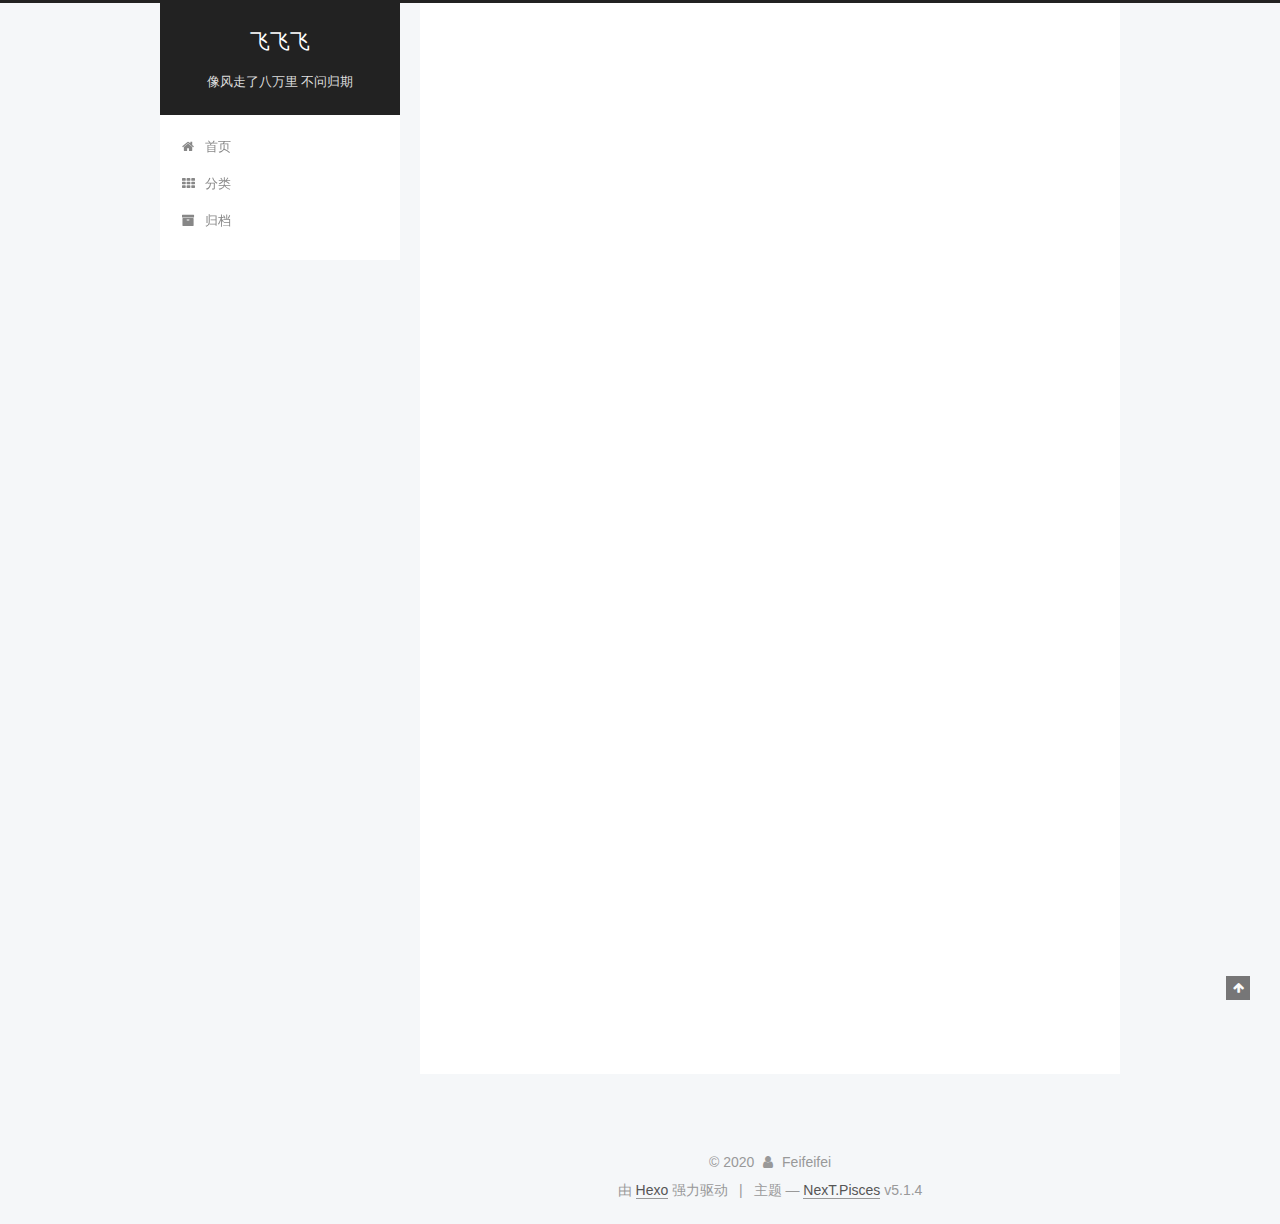
<file: 2020/04/09/sync-WaitGroup/index.html>
<!DOCTYPE html>



  


<html class="theme-next pisces use-motion" lang="zh-Hans">
<head>
  <meta charset="UTF-8"/>
<meta http-equiv="X-UA-Compatible" content="IE=edge" />
<meta name="viewport" content="width=device-width, initial-scale=1, maximum-scale=1"/>
<meta name="theme-color" content="#222">









<meta http-equiv="Cache-Control" content="no-transform" />
<meta http-equiv="Cache-Control" content="no-siteapp" />
















  
  
  <link href="/lib/fancybox/source/jquery.fancybox.css?v=2.1.5" rel="stylesheet" type="text/css" />







<link href="/lib/font-awesome/css/font-awesome.min.css?v=4.6.2" rel="stylesheet" type="text/css" />

<link href="/css/main.css?v=5.1.4" rel="stylesheet" type="text/css" />


  <link rel="apple-touch-icon" sizes="180x180" href="/images/apple-touch-icon-next.png?v=5.1.4">


  <link rel="icon" type="image/png" sizes="32x32" href="/images/favicon-32x32-next.png?v=5.1.4">


  <link rel="icon" type="image/png" sizes="16x16" href="/images/favicon-16x16-next.png?v=5.1.4">


  <link rel="mask-icon" href="/images/logo.svg?v=5.1.4" color="#222">





  <meta name="keywords" content="Hexo, NexT" />










<meta name="description" content="sync.WaitGroup可以用来等待一组Goroutine的返回。 使用1234567891011var wg sync.WaitGroupwg.Add(2) &#x2F;&#x2F;需要等待的Goroutine数量for i :&#x3D; 0; i &lt; 2; i++ &amp;#123;	go func() &amp;#123;		defer wg.Done() &#x2F;&#x2F;使用defer 当Goroutine返回时通知WaitGrou">
<meta property="og:type" content="article">
<meta property="og:title" content="sync.WaitGroup分析">
<meta property="og:url" content="http://yoursite.com/2020/04/09/sync-WaitGroup/index.html">
<meta property="og:site_name" content="飞飞飞">
<meta property="og:description" content="sync.WaitGroup可以用来等待一组Goroutine的返回。 使用1234567891011var wg sync.WaitGroupwg.Add(2) &#x2F;&#x2F;需要等待的Goroutine数量for i :&#x3D; 0; i &lt; 2; i++ &amp;#123;	go func() &amp;#123;		defer wg.Done() &#x2F;&#x2F;使用defer 当Goroutine返回时通知WaitGrou">
<meta property="article:published_time" content="2020-04-09T02:04:37.000Z">
<meta property="article:modified_time" content="2020-04-09T12:22:51.458Z">
<meta property="article:author" content="Feifeifei">
<meta property="article:tag" content="Golang">
<meta property="article:tag" content="C++">
<meta property="article:tag" content="Linux">
<meta name="twitter:card" content="summary">



<script type="text/javascript" id="hexo.configurations">
  var NexT = window.NexT || {};
  var CONFIG = {
    root: '/',
    scheme: 'Pisces',
    version: '5.1.4',
    sidebar: {"position":"left","display":"post","offset":12,"b2t":false,"scrollpercent":false,"onmobile":false},
    fancybox: true,
    tabs: true,
    motion: {"enable":true,"async":false,"transition":{"post_block":"fadeIn","post_header":"slideDownIn","post_body":"slideDownIn","coll_header":"slideLeftIn","sidebar":"slideUpIn"}},
    duoshuo: {
      userId: '0',
      author: '博主'
    },
    algolia: {
      applicationID: '',
      apiKey: '',
      indexName: '',
      hits: {"per_page":10},
      labels: {"input_placeholder":"Search for Posts","hits_empty":"We didn't find any results for the search: ${query}","hits_stats":"${hits} results found in ${time} ms"}
    }
  };
</script>



  <link rel="canonical" href="http://yoursite.com/2020/04/09/sync-WaitGroup/"/>





  <title>sync.WaitGroup分析 | 飞飞飞</title>
  








<meta name="generator" content="Hexo 4.2.0"></head>

<body itemscope itemtype="http://schema.org/WebPage" lang="zh-Hans">

  
  
    
  

  <div class="container sidebar-position-left page-post-detail">
    <div class="headband"></div>

    <header id="header" class="header" itemscope itemtype="http://schema.org/WPHeader">
      <div class="header-inner"><div class="site-brand-wrapper">
  <div class="site-meta ">
    

    <div class="custom-logo-site-title">
      <a href="/"  class="brand" rel="start">
        <span class="logo-line-before"><i></i></span>
        <span class="site-title">飞飞飞</span>
        <span class="logo-line-after"><i></i></span>
      </a>
    </div>
      
        <p class="site-subtitle">像风走了八万里 不问归期</p>
      
  </div>

  <div class="site-nav-toggle">
    <button>
      <span class="btn-bar"></span>
      <span class="btn-bar"></span>
      <span class="btn-bar"></span>
    </button>
  </div>
</div>

<nav class="site-nav">
  

  
    <ul id="menu" class="menu">
      
        
        <li class="menu-item menu-item-home">
          <a href="/" rel="section">
            
              <i class="menu-item-icon fa fa-fw fa-home"></i> <br />
            
            首页
          </a>
        </li>
      
        
        <li class="menu-item menu-item-categories">
          <a href="/categories/" rel="section">
            
              <i class="menu-item-icon fa fa-fw fa-th"></i> <br />
            
            分类
          </a>
        </li>
      
        
        <li class="menu-item menu-item-archives">
          <a href="/archives/" rel="section">
            
              <i class="menu-item-icon fa fa-fw fa-archive"></i> <br />
            
            归档
          </a>
        </li>
      

      
    </ul>
  

  
</nav>



 </div>
    </header>

    <main id="main" class="main">
      <div class="main-inner">
        <div class="content-wrap">
          <div id="content" class="content">
            

  <div id="posts" class="posts-expand">
    

  

  
  
  

  <article class="post post-type-normal" itemscope itemtype="http://schema.org/Article">
  
  
  
  <div class="post-block">
    <link itemprop="mainEntityOfPage" href="http://yoursite.com/2020/04/09/sync-WaitGroup/">

    <span hidden itemprop="author" itemscope itemtype="http://schema.org/Person">
      <meta itemprop="name" content="Feifeifei">
      <meta itemprop="description" content="">
      <meta itemprop="image" content="/images/head.png">
    </span>

    <span hidden itemprop="publisher" itemscope itemtype="http://schema.org/Organization">
      <meta itemprop="name" content="飞飞飞">
    </span>

    
      <header class="post-header">

        
        
          <h1 class="post-title" itemprop="name headline">sync.WaitGroup分析</h1>
        

        <div class="post-meta">
          <span class="post-time">
            
              <span class="post-meta-item-icon">
                <i class="fa fa-calendar-o"></i>
              </span>
              
                <span class="post-meta-item-text">发表于</span>
              
              <time title="创建于" itemprop="dateCreated datePublished" datetime="2020-04-09T10:04:37+08:00">
                2020-04-09
              </time>
            

            

            
          </span>

          
            <span class="post-category" >
            
              <span class="post-meta-divider">|</span>
            
              <span class="post-meta-item-icon">
                <i class="fa fa-folder-o"></i>
              </span>
              
                <span class="post-meta-item-text">分类于</span>
              
              
                <span itemprop="about" itemscope itemtype="http://schema.org/Thing">
                  <a href="/categories/Golang/" itemprop="url" rel="index">
                    <span itemprop="name">Golang</span>
                  </a>
                </span>

                
                
              
            </span>
          

          
            
          

          
          

          

          

          

        </div>
      </header>
    

    
    
    
    <div class="post-body" itemprop="articleBody">

      
      

      
        <p><strong>sync.WaitGrou</strong>p可以用来等待一组<strong>Goroutine</strong>的返回。</p>
<h2 id="使用"><a href="#使用" class="headerlink" title="使用"></a>使用</h2><figure class="highlight go"><table><tr><td class="gutter"><pre><span class="line">1</span><br><span class="line">2</span><br><span class="line">3</span><br><span class="line">4</span><br><span class="line">5</span><br><span class="line">6</span><br><span class="line">7</span><br><span class="line">8</span><br><span class="line">9</span><br><span class="line">10</span><br><span class="line">11</span><br></pre></td><td class="code"><pre><span class="line"><span class="keyword">var</span> wg sync.WaitGroup</span><br><span class="line">wg.Add(<span class="number">2</span>) <span class="comment">//需要等待的Goroutine数量</span></span><br><span class="line"></span><br><span class="line"><span class="keyword">for</span> i := <span class="number">0</span>; i &lt; <span class="number">2</span>; i++ &#123;</span><br><span class="line">	<span class="keyword">go</span> <span class="function"><span class="keyword">func</span><span class="params">()</span></span> &#123;</span><br><span class="line">		<span class="keyword">defer</span> wg.Done() <span class="comment">//使用defer 当Goroutine返回时通知WaitGroup</span></span><br><span class="line">		<span class="comment">//do something</span></span><br><span class="line">	&#125;()</span><br><span class="line">&#125;</span><br><span class="line"></span><br><span class="line">wg.Wait() <span class="comment">//等待Goroutine全部执行完毕</span></span><br></pre></td></tr></table></figure>

<a id="more"></a>

<h2 id="源码刨析"><a href="#源码刨析" class="headerlink" title="源码刨析"></a>源码刨析</h2><p><strong>WaitGroup</strong>中只有两个成员</p>
<figure class="highlight go"><table><tr><td class="gutter"><pre><span class="line">1</span><br><span class="line">2</span><br><span class="line">3</span><br><span class="line">4</span><br></pre></td><td class="code"><pre><span class="line"><span class="keyword">type</span> WaitGroup <span class="keyword">struct</span> &#123;</span><br><span class="line">	noCopy noCopy</span><br><span class="line">	state1 [<span class="number">3</span>]<span class="keyword">uint32</span></span><br><span class="line">&#125;</span><br></pre></td></tr></table></figure>

<p><strong>noCopy</strong>是为了防止结构体在初始化之后被拷贝，当结构中嵌入了<strong>noCopy</strong>，使用<strong>go vet</strong>就可以检测其他代码中该结构体是否被拷贝。<a href="https://github.com/golang/go/issues/8005#issuecomment-190753527" target="_blank" rel="noopener">关于noCopy讨论</a>。</p>
<p><strong>state1</strong>是一个12个字节的数组，主要分为三部分。</p>
<p>因是在 32 位平台下进行 64 位原子操作要求必须 8 字节对齐，否则程序会崩溃。</p>

      
    </div>
    
    
    

    

    

    

    <footer class="post-footer">
      

      
      
      

      
        <div class="post-nav">
          <div class="post-nav-next post-nav-item">
            
              <a href="/2020/04/06/sync-Once/" rel="next" title="sync.Once分析">
                <i class="fa fa-chevron-left"></i> sync.Once分析
              </a>
            
          </div>

          <span class="post-nav-divider"></span>

          <div class="post-nav-prev post-nav-item">
            
              <a href="/2020/04/11/Free-List/" rel="prev" title="Golang内存分配:(1):Free-List">
                Golang内存分配:(1):Free-List <i class="fa fa-chevron-right"></i>
              </a>
            
          </div>
        </div>
      

      
      
    </footer>
  </div>
  
  
  
  </article>



    <div class="post-spread">
      
    </div>
  </div>


          </div>
          


          

  



        </div>
        
          
  
  <div class="sidebar-toggle">
    <div class="sidebar-toggle-line-wrap">
      <span class="sidebar-toggle-line sidebar-toggle-line-first"></span>
      <span class="sidebar-toggle-line sidebar-toggle-line-middle"></span>
      <span class="sidebar-toggle-line sidebar-toggle-line-last"></span>
    </div>
  </div>

  <aside id="sidebar" class="sidebar">
    
    <div class="sidebar-inner">

      

      
        <ul class="sidebar-nav motion-element">
          <li class="sidebar-nav-toc sidebar-nav-active" data-target="post-toc-wrap">
            文章目录
          </li>
          <li class="sidebar-nav-overview" data-target="site-overview-wrap">
            站点概览
          </li>
        </ul>
      

      <section class="site-overview-wrap sidebar-panel">
        <div class="site-overview">
          <div class="site-author motion-element" itemprop="author" itemscope itemtype="http://schema.org/Person">
            
              <img class="site-author-image" itemprop="image"
                src="/images/head.png"
                alt="Feifeifei" />
            
              <p class="site-author-name" itemprop="name">Feifeifei</p>
              <p class="site-description motion-element" itemprop="description">程序员成长之路</p>
          </div>

          <nav class="site-state motion-element">

            
              <div class="site-state-item site-state-posts">
              
                <a href="/archives/%7C%7C%20archive">
              
                  <span class="site-state-item-count">4</span>
                  <span class="site-state-item-name">日志</span>
                </a>
              </div>
            

            
              
              
              <div class="site-state-item site-state-categories">
                <a href="/categories/index.html">
                  <span class="site-state-item-count">2</span>
                  <span class="site-state-item-name">分类</span>
                </a>
              </div>
            

            

          </nav>

          

          
            <div class="links-of-author motion-element">
                
                  <span class="links-of-author-item">
                    <a href="https://github.com/Feifeifeimoon" target="_blank" title="GitHub">
                      
                        <i class="fa fa-fw fa-github"></i>GitHub</a>
                  </span>
                
                  <span class="links-of-author-item">
                    <a href="mailto:wangyufeimoon@gmail.com" target="_blank" title="E-Mail">
                      
                        <i class="fa fa-fw fa-envelope"></i>E-Mail</a>
                  </span>
                
            </div>
          

          
          

          
          

          

        </div>
      </section>

      
      <!--noindex-->
        <section class="post-toc-wrap motion-element sidebar-panel sidebar-panel-active">
          <div class="post-toc">

            
              
            

            
              <div class="post-toc-content"><ol class="nav"><li class="nav-item nav-level-2"><a class="nav-link" href="#使用"><span class="nav-number">1.</span> <span class="nav-text">使用</span></a></li><li class="nav-item nav-level-2"><a class="nav-link" href="#源码刨析"><span class="nav-number">2.</span> <span class="nav-text">源码刨析</span></a></li></ol></div>
            

          </div>
        </section>
      <!--/noindex-->
      

      

    </div>
  </aside>


        
      </div>
    </main>

    <footer id="footer" class="footer">
      <div class="footer-inner">
        <div class="copyright">&copy; <span itemprop="copyrightYear">2020</span>
  <span class="with-love">
    <i class="fa fa-user"></i>
  </span>
  <span class="author" itemprop="copyrightHolder">Feifeifei</span>

  
</div>


  <div class="powered-by">由 <a class="theme-link" target="_blank" href="https://hexo.io">Hexo</a> 强力驱动</div>



  <span class="post-meta-divider">|</span>



  <div class="theme-info">主题 &mdash; <a class="theme-link" target="_blank" href="https://github.com/iissnan/hexo-theme-next">NexT.Pisces</a> v5.1.4</div>




        







        
      </div>
    </footer>

    
      <div class="back-to-top">
        <i class="fa fa-arrow-up"></i>
        
      </div>
    

    

  </div>

  

<script type="text/javascript">
  if (Object.prototype.toString.call(window.Promise) !== '[object Function]') {
    window.Promise = null;
  }
</script>









  












  
  
    <script type="text/javascript" src="/lib/jquery/index.js?v=2.1.3"></script>
  

  
  
    <script type="text/javascript" src="/lib/fastclick/lib/fastclick.min.js?v=1.0.6"></script>
  

  
  
    <script type="text/javascript" src="/lib/jquery_lazyload/jquery.lazyload.js?v=1.9.7"></script>
  

  
  
    <script type="text/javascript" src="/lib/velocity/velocity.min.js?v=1.2.1"></script>
  

  
  
    <script type="text/javascript" src="/lib/velocity/velocity.ui.min.js?v=1.2.1"></script>
  

  
  
    <script type="text/javascript" src="/lib/fancybox/source/jquery.fancybox.pack.js?v=2.1.5"></script>
  


  


  <script type="text/javascript" src="/js/src/utils.js?v=5.1.4"></script>

  <script type="text/javascript" src="/js/src/motion.js?v=5.1.4"></script>



  
  


  <script type="text/javascript" src="/js/src/affix.js?v=5.1.4"></script>

  <script type="text/javascript" src="/js/src/schemes/pisces.js?v=5.1.4"></script>



  
  <script type="text/javascript" src="/js/src/scrollspy.js?v=5.1.4"></script>
<script type="text/javascript" src="/js/src/post-details.js?v=5.1.4"></script>



  


  <script type="text/javascript" src="/js/src/bootstrap.js?v=5.1.4"></script>



  


  




	





  





  












  





  

  

  

  
  

  

  

  

</body>
</html>
</file>
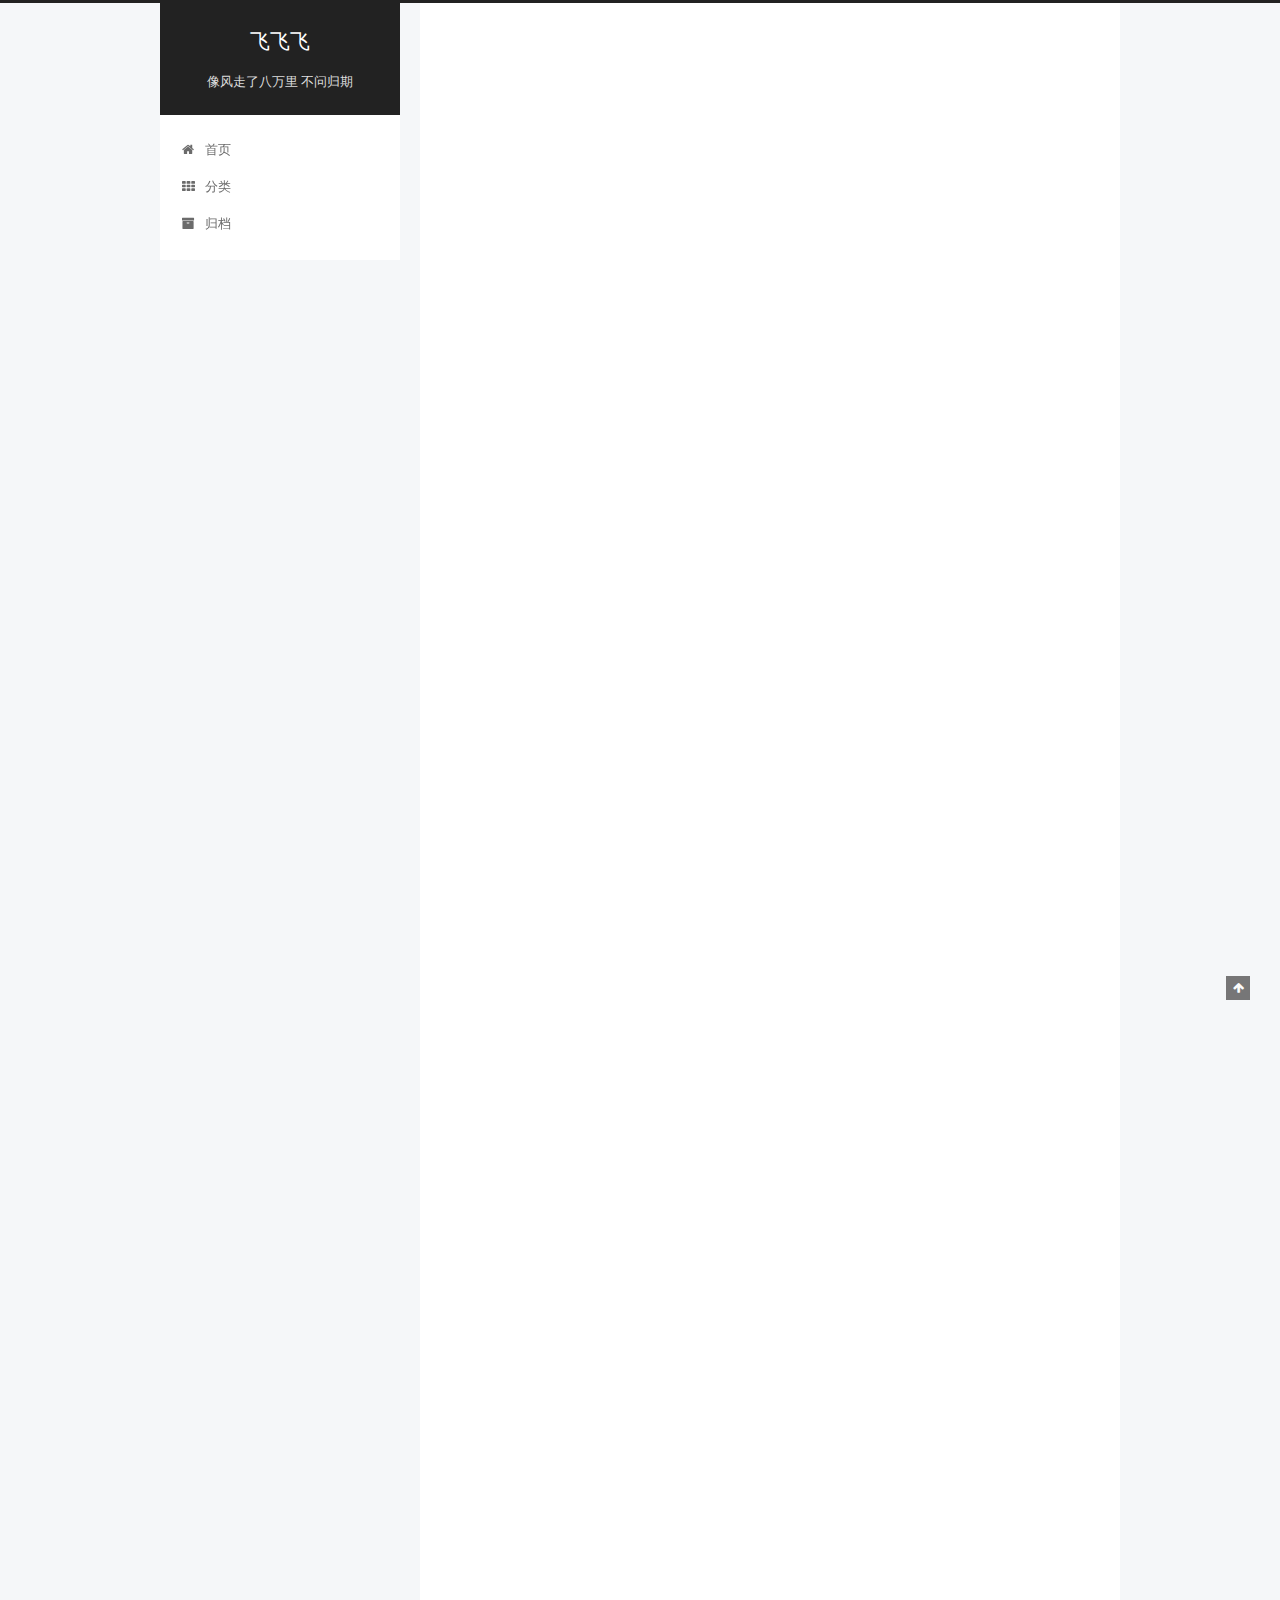
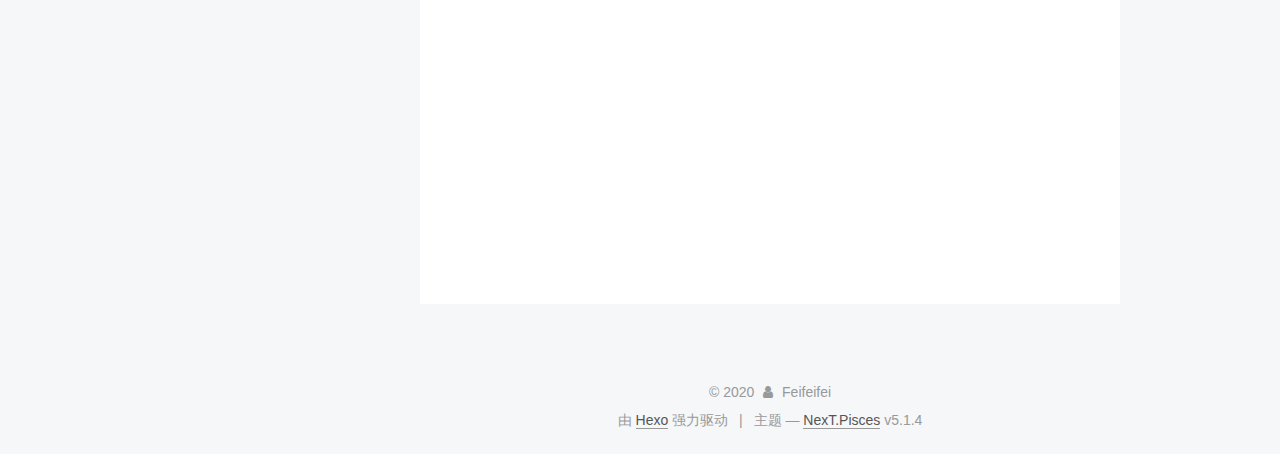
<file: 2020/04/11/Free-List/index.html>
<!DOCTYPE html>



  


<html class="theme-next pisces use-motion" lang="zh-Hans">
<head>
  <meta charset="UTF-8"/>
<meta http-equiv="X-UA-Compatible" content="IE=edge" />
<meta name="viewport" content="width=device-width, initial-scale=1, maximum-scale=1"/>
<meta name="theme-color" content="#222">









<meta http-equiv="Cache-Control" content="no-transform" />
<meta http-equiv="Cache-Control" content="no-siteapp" />
















  
  
  <link href="/lib/fancybox/source/jquery.fancybox.css?v=2.1.5" rel="stylesheet" type="text/css" />







<link href="/lib/font-awesome/css/font-awesome.min.css?v=4.6.2" rel="stylesheet" type="text/css" />

<link href="/css/main.css?v=5.1.4" rel="stylesheet" type="text/css" />


  <link rel="apple-touch-icon" sizes="180x180" href="/images/apple-touch-icon-next.png?v=5.1.4">


  <link rel="icon" type="image/png" sizes="32x32" href="/images/favicon-32x32-next.png?v=5.1.4">


  <link rel="icon" type="image/png" sizes="16x16" href="/images/favicon-16x16-next.png?v=5.1.4">


  <link rel="mask-icon" href="/images/logo.svg?v=5.1.4" color="#222">





  <meta name="keywords" content="Hexo, NexT" />










<meta name="description" content="为了分配管理内存，首先要知道哪些内存已经使用哪些内存是空闲的，目前主要有两种方式：线性分配(Bump Allocator)和可利用空间表(Free-List Allocator)。 线性分配 Bump Allocator线性分配非常简单，这种方式只需要维护一个指针，初始时指向内存的起点，当分配内存时，只需检测空闲内存是否足够并不断地移动指针位置即可。   线性分配在分配内存时高效且快速，但是在内存">
<meta property="og:type" content="article">
<meta property="og:title" content="Golang内存分配:(1):Free-List">
<meta property="og:url" content="http://yoursite.com/2020/04/11/Free-List/index.html">
<meta property="og:site_name" content="飞飞飞">
<meta property="og:description" content="为了分配管理内存，首先要知道哪些内存已经使用哪些内存是空闲的，目前主要有两种方式：线性分配(Bump Allocator)和可利用空间表(Free-List Allocator)。 线性分配 Bump Allocator线性分配非常简单，这种方式只需要维护一个指针，初始时指向内存的起点，当分配内存时，只需检测空闲内存是否足够并不断地移动指针位置即可。   线性分配在分配内存时高效且快速，但是在内存">
<meta property="og:image" content="http://yoursite.com/2020/04/11/Free-List/%E7%BA%BF%E6%80%A7%E5%88%86%E9%85%8D.jpg">
<meta property="og:image" content="http://yoursite.com/2020/04/11/Free-List/%E8%8A%82%E7%82%B9%E5%A4%A7%E5%B0%8F%E7%9B%B8%E5%90%8C.jpg">
<meta property="og:image" content="http://yoursite.com/2020/04/11/Free-List/%E5%A4%9A%E6%9D%A1%E9%93%BE%E8%A1%A8.jpg">
<meta property="article:published_time" content="2020-04-11T14:09:38.000Z">
<meta property="article:modified_time" content="2020-04-15T02:35:04.188Z">
<meta property="article:author" content="Feifeifei">
<meta property="article:tag" content="Golang">
<meta property="article:tag" content="C++">
<meta property="article:tag" content="Linux">
<meta name="twitter:card" content="summary">
<meta name="twitter:image" content="http://yoursite.com/2020/04/11/Free-List/%E7%BA%BF%E6%80%A7%E5%88%86%E9%85%8D.jpg">



<script type="text/javascript" id="hexo.configurations">
  var NexT = window.NexT || {};
  var CONFIG = {
    root: '/',
    scheme: 'Pisces',
    version: '5.1.4',
    sidebar: {"position":"left","display":"post","offset":12,"b2t":false,"scrollpercent":false,"onmobile":false},
    fancybox: true,
    tabs: true,
    motion: {"enable":true,"async":false,"transition":{"post_block":"fadeIn","post_header":"slideDownIn","post_body":"slideDownIn","coll_header":"slideLeftIn","sidebar":"slideUpIn"}},
    duoshuo: {
      userId: '0',
      author: '博主'
    },
    algolia: {
      applicationID: '',
      apiKey: '',
      indexName: '',
      hits: {"per_page":10},
      labels: {"input_placeholder":"Search for Posts","hits_empty":"We didn't find any results for the search: ${query}","hits_stats":"${hits} results found in ${time} ms"}
    }
  };
</script>



  <link rel="canonical" href="http://yoursite.com/2020/04/11/Free-List/"/>





  <title>Golang内存分配:(1):Free-List | 飞飞飞</title>
  








<meta name="generator" content="Hexo 4.2.0"></head>

<body itemscope itemtype="http://schema.org/WebPage" lang="zh-Hans">

  
  
    
  

  <div class="container sidebar-position-left page-post-detail">
    <div class="headband"></div>

    <header id="header" class="header" itemscope itemtype="http://schema.org/WPHeader">
      <div class="header-inner"><div class="site-brand-wrapper">
  <div class="site-meta ">
    

    <div class="custom-logo-site-title">
      <a href="/"  class="brand" rel="start">
        <span class="logo-line-before"><i></i></span>
        <span class="site-title">飞飞飞</span>
        <span class="logo-line-after"><i></i></span>
      </a>
    </div>
      
        <p class="site-subtitle">像风走了八万里 不问归期</p>
      
  </div>

  <div class="site-nav-toggle">
    <button>
      <span class="btn-bar"></span>
      <span class="btn-bar"></span>
      <span class="btn-bar"></span>
    </button>
  </div>
</div>

<nav class="site-nav">
  

  
    <ul id="menu" class="menu">
      
        
        <li class="menu-item menu-item-home">
          <a href="/" rel="section">
            
              <i class="menu-item-icon fa fa-fw fa-home"></i> <br />
            
            首页
          </a>
        </li>
      
        
        <li class="menu-item menu-item-categories">
          <a href="/categories/" rel="section">
            
              <i class="menu-item-icon fa fa-fw fa-th"></i> <br />
            
            分类
          </a>
        </li>
      
        
        <li class="menu-item menu-item-archives">
          <a href="/archives/" rel="section">
            
              <i class="menu-item-icon fa fa-fw fa-archive"></i> <br />
            
            归档
          </a>
        </li>
      

      
    </ul>
  

  
</nav>



 </div>
    </header>

    <main id="main" class="main">
      <div class="main-inner">
        <div class="content-wrap">
          <div id="content" class="content">
            

  <div id="posts" class="posts-expand">
    

  

  
  
  

  <article class="post post-type-normal" itemscope itemtype="http://schema.org/Article">
  
  
  
  <div class="post-block">
    <link itemprop="mainEntityOfPage" href="http://yoursite.com/2020/04/11/Free-List/">

    <span hidden itemprop="author" itemscope itemtype="http://schema.org/Person">
      <meta itemprop="name" content="Feifeifei">
      <meta itemprop="description" content="">
      <meta itemprop="image" content="/images/head.png">
    </span>

    <span hidden itemprop="publisher" itemscope itemtype="http://schema.org/Organization">
      <meta itemprop="name" content="飞飞飞">
    </span>

    
      <header class="post-header">

        
        
          <h1 class="post-title" itemprop="name headline">Golang内存分配:(1):Free-List</h1>
        

        <div class="post-meta">
          <span class="post-time">
            
              <span class="post-meta-item-icon">
                <i class="fa fa-calendar-o"></i>
              </span>
              
                <span class="post-meta-item-text">发表于</span>
              
              <time title="创建于" itemprop="dateCreated datePublished" datetime="2020-04-11T22:09:38+08:00">
                2020-04-11
              </time>
            

            

            
          </span>

          
            <span class="post-category" >
            
              <span class="post-meta-divider">|</span>
            
              <span class="post-meta-item-icon">
                <i class="fa fa-folder-o"></i>
              </span>
              
                <span class="post-meta-item-text">分类于</span>
              
              
                <span itemprop="about" itemscope itemtype="http://schema.org/Thing">
                  <a href="/categories/Golang/" itemprop="url" rel="index">
                    <span itemprop="name">Golang</span>
                  </a>
                </span>

                
                
              
            </span>
          

          
            
          

          
          

          

          

          

        </div>
      </header>
    

    
    
    
    <div class="post-body" itemprop="articleBody">

      
      

      
        <p>为了分配管理内存，首先要知道哪些内存已经使用哪些内存是空闲的，目前主要有两种方式：<strong>线性分配(Bump Allocator)</strong>和<strong>可利用空间表(Free-List Allocator)</strong>。</p>
<h2 id="线性分配-Bump-Allocator"><a href="#线性分配-Bump-Allocator" class="headerlink" title="线性分配 Bump Allocator"></a>线性分配 Bump Allocator</h2><p>线性分配非常简单，这种方式只需要维护一个指针，初始时指向内存的起点，当分配内存时，只需检测空闲内存是否足够并不断地移动指针位置即可。</p>
<img src="/2020/04/11/Free-List/%E7%BA%BF%E6%80%A7%E5%88%86%E9%85%8D.jpg" class="" title="线性分配">

<p>线性分配在分配内存时高效且快速，但是在内存回收时就显得十分局限，这种方式下已经分配的内存无法回收，也就是无法重复利用已经释放的空间，这就大大降低了内存分配的效率。</p>
<a id="more"></a>

<h2 id="可利用空间表-Free-List-Allocator"><a href="#可利用空间表-Free-List-Allocator" class="headerlink" title="可利用空间表 Free-List Allocator"></a>可利用空间表 Free-List Allocator</h2><p><strong>可利用空间表</strong>将内存分为若干个块，这些块之间使用指针连接，构成一个链表，分配内存时，从链表头部取出节点，当释放内存时只需将这个节点重新插到链表尾部就可完成回收。但是建立链表时，每一个节点的大小取多少合适呢，根据节点大小的不同，可利用空间表一般有三种实现方式:</p>
<ul>
<li><p><strong>每个节点大小相同</strong></p>
<img src="/2020/04/11/Free-List/%E8%8A%82%E7%82%B9%E5%A4%A7%E5%B0%8F%E7%9B%B8%E5%90%8C.jpg" class="" title="节点大小相同">

<p>每个节点大小一样，分配时直接按顺序取出节点即可，但是这种方法，可能将大块内存分为小块，导致内存使用率不高，同时也无法满足大块内存的申请。</p>
</li>
<li><p><strong>节点有多种规模</strong></p>
<p>节点的大小不固定，但还在同一链表中。这时分配内存又有多种策略。</p>
<ul>
<li><p>首次适配法</p>
<p>依次遍历链表，找到第一个大于等于需要的空间大小的节点。</p>
</li>
<li><p>最佳适配法</p>
<p>节点按大小排序，找到第一个大于等于所需空间的节点。</p>
</li>
</ul>
</li>
<li><p><strong>根据节点不同大小，分为多条链表</strong></p>
<img src="/2020/04/11/Free-List/%E5%A4%9A%E6%9D%A1%E9%93%BE%E8%A1%A8.jpg" class="" title="多条链表">

<p>将内存分割成多个链表，每个链表中的内存块大小相同，申请内存时先找到满足条件的链表，再从链表中选择合适的内存块。</p>
</li>
</ul>

      
    </div>
    
    
    

    

    

    

    <footer class="post-footer">
      

      
      
      

      
        <div class="post-nav">
          <div class="post-nav-next post-nav-item">
            
              <a href="/2020/04/09/sync-WaitGroup/" rel="next" title="sync.WaitGroup分析">
                <i class="fa fa-chevron-left"></i> sync.WaitGroup分析
              </a>
            
          </div>

          <span class="post-nav-divider"></span>

          <div class="post-nav-prev post-nav-item">
            
          </div>
        </div>
      

      
      
    </footer>
  </div>
  
  
  
  </article>



    <div class="post-spread">
      
    </div>
  </div>


          </div>
          


          

  



        </div>
        
          
  
  <div class="sidebar-toggle">
    <div class="sidebar-toggle-line-wrap">
      <span class="sidebar-toggle-line sidebar-toggle-line-first"></span>
      <span class="sidebar-toggle-line sidebar-toggle-line-middle"></span>
      <span class="sidebar-toggle-line sidebar-toggle-line-last"></span>
    </div>
  </div>

  <aside id="sidebar" class="sidebar">
    
    <div class="sidebar-inner">

      

      
        <ul class="sidebar-nav motion-element">
          <li class="sidebar-nav-toc sidebar-nav-active" data-target="post-toc-wrap">
            文章目录
          </li>
          <li class="sidebar-nav-overview" data-target="site-overview-wrap">
            站点概览
          </li>
        </ul>
      

      <section class="site-overview-wrap sidebar-panel">
        <div class="site-overview">
          <div class="site-author motion-element" itemprop="author" itemscope itemtype="http://schema.org/Person">
            
              <img class="site-author-image" itemprop="image"
                src="/images/head.png"
                alt="Feifeifei" />
            
              <p class="site-author-name" itemprop="name">Feifeifei</p>
              <p class="site-description motion-element" itemprop="description">程序员成长之路</p>
          </div>

          <nav class="site-state motion-element">

            
              <div class="site-state-item site-state-posts">
              
                <a href="/archives/%7C%7C%20archive">
              
                  <span class="site-state-item-count">4</span>
                  <span class="site-state-item-name">日志</span>
                </a>
              </div>
            

            
              
              
              <div class="site-state-item site-state-categories">
                <a href="/categories/index.html">
                  <span class="site-state-item-count">2</span>
                  <span class="site-state-item-name">分类</span>
                </a>
              </div>
            

            

          </nav>

          

          
            <div class="links-of-author motion-element">
                
                  <span class="links-of-author-item">
                    <a href="https://github.com/Feifeifeimoon" target="_blank" title="GitHub">
                      
                        <i class="fa fa-fw fa-github"></i>GitHub</a>
                  </span>
                
                  <span class="links-of-author-item">
                    <a href="mailto:wangyufeimoon@gmail.com" target="_blank" title="E-Mail">
                      
                        <i class="fa fa-fw fa-envelope"></i>E-Mail</a>
                  </span>
                
            </div>
          

          
          

          
          

          

        </div>
      </section>

      
      <!--noindex-->
        <section class="post-toc-wrap motion-element sidebar-panel sidebar-panel-active">
          <div class="post-toc">

            
              
            

            
              <div class="post-toc-content"><ol class="nav"><li class="nav-item nav-level-2"><a class="nav-link" href="#线性分配-Bump-Allocator"><span class="nav-number">1.</span> <span class="nav-text">线性分配 Bump Allocator</span></a></li><li class="nav-item nav-level-2"><a class="nav-link" href="#可利用空间表-Free-List-Allocator"><span class="nav-number">2.</span> <span class="nav-text">可利用空间表 Free-List Allocator</span></a></li></ol></div>
            

          </div>
        </section>
      <!--/noindex-->
      

      

    </div>
  </aside>


        
      </div>
    </main>

    <footer id="footer" class="footer">
      <div class="footer-inner">
        <div class="copyright">&copy; <span itemprop="copyrightYear">2020</span>
  <span class="with-love">
    <i class="fa fa-user"></i>
  </span>
  <span class="author" itemprop="copyrightHolder">Feifeifei</span>

  
</div>


  <div class="powered-by">由 <a class="theme-link" target="_blank" href="https://hexo.io">Hexo</a> 强力驱动</div>



  <span class="post-meta-divider">|</span>



  <div class="theme-info">主题 &mdash; <a class="theme-link" target="_blank" href="https://github.com/iissnan/hexo-theme-next">NexT.Pisces</a> v5.1.4</div>




        







        
      </div>
    </footer>

    
      <div class="back-to-top">
        <i class="fa fa-arrow-up"></i>
        
      </div>
    

    

  </div>

  

<script type="text/javascript">
  if (Object.prototype.toString.call(window.Promise) !== '[object Function]') {
    window.Promise = null;
  }
</script>









  












  
  
    <script type="text/javascript" src="/lib/jquery/index.js?v=2.1.3"></script>
  

  
  
    <script type="text/javascript" src="/lib/fastclick/lib/fastclick.min.js?v=1.0.6"></script>
  

  
  
    <script type="text/javascript" src="/lib/jquery_lazyload/jquery.lazyload.js?v=1.9.7"></script>
  

  
  
    <script type="text/javascript" src="/lib/velocity/velocity.min.js?v=1.2.1"></script>
  

  
  
    <script type="text/javascript" src="/lib/velocity/velocity.ui.min.js?v=1.2.1"></script>
  

  
  
    <script type="text/javascript" src="/lib/fancybox/source/jquery.fancybox.pack.js?v=2.1.5"></script>
  


  


  <script type="text/javascript" src="/js/src/utils.js?v=5.1.4"></script>

  <script type="text/javascript" src="/js/src/motion.js?v=5.1.4"></script>



  
  


  <script type="text/javascript" src="/js/src/affix.js?v=5.1.4"></script>

  <script type="text/javascript" src="/js/src/schemes/pisces.js?v=5.1.4"></script>



  
  <script type="text/javascript" src="/js/src/scrollspy.js?v=5.1.4"></script>
<script type="text/javascript" src="/js/src/post-details.js?v=5.1.4"></script>



  


  <script type="text/javascript" src="/js/src/bootstrap.js?v=5.1.4"></script>



  


  




	





  





  












  





  

  

  

  
  

  

  

  

</body>
</html>
</file>
<file: css/main.css>
/* normalize.css v3.0.2 | MIT License | git.io/normalize */
html {
  font-family: sans-serif; /* 1 */
  -ms-text-size-adjust: 100%; /* 2 */
  -webkit-text-size-adjust: 100%; /* 2 */
}
body {
  margin: 0;
}
article,
aside,
details,
figcaption,
figure,
footer,
header,
hgroup,
main,
menu,
nav,
section,
summary {
  display: block;
}
audio,
canvas,
progress,
video {
  display: inline-block; /* 1 */
  vertical-align: baseline; /* 2 */
}
audio:not([controls]) {
  display: none;
  height: 0;
}
[hidden],
template {
  display: none;
}
a {
  background-color: transparent;
}
a:active,
a:hover {
  outline: 0;
}
abbr[title] {
  border-bottom: 1px dotted;
}
b,
strong {
  font-weight: bold;
}
dfn {
  font-style: italic;
}
h1 {
  font-size: 2em;
  margin: 0.67em 0;
}
mark {
  background: #ff0;
  color: #000;
}
small {
  font-size: 80%;
}
sub,
sup {
  font-size: 75%;
  line-height: 0;
  position: relative;
  vertical-align: baseline;
}
sup {
  top: -0.5em;
}
sub {
  bottom: -0.25em;
}
img {
  border: 0;
}
svg:not(:root) {
  overflow: hidden;
}
figure {
  margin: 1em 40px;
}
hr {
  -moz-box-sizing: content-box;
  box-sizing: content-box;
  height: 0;
}
pre {
  overflow: auto;
}
code,
kbd,
pre,
samp {
  font-family: monospace, monospace;
  font-size: 1em;
}
button,
input,
optgroup,
select,
textarea {
  color: inherit; /* 1 */
  font: inherit; /* 2 */
  margin: 0; /* 3 */
}
button {
  overflow: visible;
}
button,
select {
  text-transform: none;
}
button,
html input[type="button"],
input[type="reset"],
input[type="submit"] {
  -webkit-appearance: button; /* 2 */
  cursor: pointer; /* 3 */
}
button[disabled],
html input[disabled] {
  cursor: default;
}
button::-moz-focus-inner,
input::-moz-focus-inner {
  border: 0;
  padding: 0;
}
input {
  line-height: normal;
}
input[type="checkbox"],
input[type="radio"] {
  box-sizing: border-box; /* 1 */
  padding: 0; /* 2 */
}
input[type="number"]::-webkit-inner-spin-button,
input[type="number"]::-webkit-outer-spin-button {
  height: auto;
}
input[type="search"] {
  -webkit-appearance: textfield; /* 1 */
  -moz-box-sizing: content-box;
  -webkit-box-sizing: content-box; /* 2 */
  box-sizing: content-box;
}
input[type="search"]::-webkit-search-cancel-button,
input[type="search"]::-webkit-search-decoration {
  -webkit-appearance: none;
}
fieldset {
  border: 1px solid #c0c0c0;
  margin: 0 2px;
  padding: 0.35em 0.625em 0.75em;
}
legend {
  border: 0; /* 1 */
  padding: 0; /* 2 */
}
textarea {
  overflow: auto;
}
optgroup {
  font-weight: bold;
}
table {
  border-collapse: collapse;
  border-spacing: 0;
}
td,
th {
  padding: 0;
}
::selection {
  background: #262a30;
  color: #fff;
}
body {
  position: relative;
  font-family: 'Lato', "PingFang SC", "Microsoft YaHei", sans-serif;
  font-size: 14px;
  line-height: 2;
  color: #555;
  background: #f5f7f9;
}
@media (max-width: 767px) {
  body {
    padding-right: 0 !important;
  }
}
@media (min-width: 768px) and (max-width: 991px) {
  body {
    padding-right: 0 !important;
  }
}
@media (min-width: 1600px) {
  body {
    font-size: 16px;
  }
}
h1,
h2,
h3,
h4,
h5,
h6 {
  margin: 0;
  padding: 0;
  font-weight: bold;
  line-height: 1.5;
  font-family: 'Lato', "PingFang SC", "Microsoft YaHei", sans-serif;
}
h2,
h3,
h4,
h5,
h6 {
  margin: 20px 0 15px;
}
h1 {
  font-size: 22px;
}
@media (max-width: 767px) {
  h1 {
    font-size: 18px;
  }
}
h2 {
  font-size: 20px;
}
@media (max-width: 767px) {
  h2 {
    font-size: 16px;
  }
}
h3 {
  font-size: 18px;
}
@media (max-width: 767px) {
  h3 {
    font-size: 14px;
  }
}
h4 {
  font-size: 16px;
}
@media (max-width: 767px) {
  h4 {
    font-size: 12px;
  }
}
h5 {
  font-size: 14px;
}
@media (max-width: 767px) {
  h5 {
    font-size: 10px;
  }
}
h6 {
  font-size: 12px;
}
@media (max-width: 767px) {
  h6 {
    font-size: 8px;
  }
}
p {
  margin: 0 0 20px 0;
}
a {
  color: #555;
  text-decoration: none;
  outline: none;
  border-bottom: 1px solid #999;
  word-wrap: break-word;
}
a:hover {
  color: #222;
  border-bottom-color: #222;
}
blockquote {
  margin: 0;
  padding: 0;
}
img {
  display: block;
  margin: auto;
  max-width: 100%;
  height: auto;
}
hr {
  margin: 40px 0;
  height: 3px;
  border: none;
  background-color: #ddd;
  background-image: repeating-linear-gradient(-45deg, #fff, #fff 4px, transparent 4px, transparent 8px);
}
blockquote {
  padding: 0 15px;
  color: #666;
  border-left: 4px solid #ddd;
}
blockquote cite::before {
  content: "-";
  padding: 0 5px;
}
dt {
  font-weight: 700;
}
dd {
  margin: 0;
  padding: 0;
}
kbd {
  border: 1px solid #ccc;
  border-radius: 0.2em;
  box-shadow: 0.1em 0.1em 0.2em rgba(0,0,0,0.1);
  background-color: #f9f9f9;
  font-family: inherit;
  background-image: -webkit-linear-gradient(top, #eee, #fff, #eee);
  padding: 0.1em 0.3em;
  white-space: nowrap;
}
.text-left {
  text-align: left;
}
.text-center {
  text-align: center;
}
.text-right {
  text-align: right;
}
.text-justify {
  text-align: justify;
}
.text-nowrap {
  white-space: nowrap;
}
.text-lowercase {
  text-transform: lowercase;
}
.text-uppercase {
  text-transform: uppercase;
}
.text-capitalize {
  text-transform: capitalize;
}
.center-block {
  display: block;
  margin-left: auto;
  margin-right: auto;
}
.clearfix:before,
.clearfix:after {
  content: " ";
  display: table;
}
.clearfix:after {
  clear: both;
}
.pullquote {
  width: 45%;
}
.pullquote.left {
  float: left;
  margin-left: 5px;
  margin-right: 10px;
}
.pullquote.right {
  float: right;
  margin-left: 10px;
  margin-right: 5px;
}
.affix.affix.affix {
  position: fixed;
}
.translation {
  margin-top: -20px;
  font-size: 14px;
  color: #999;
}
.scrollbar-measure {
  width: 100px;
  height: 100px;
  overflow: scroll;
  position: absolute;
  top: -9999px;
}
.use-motion .motion-element {
  opacity: 0;
}
table {
  margin: 20px 0;
  width: 100%;
  border-collapse: collapse;
  border-spacing: 0;
  border: 1px solid #ddd;
  font-size: 14px;
  table-layout: fixed;
  word-wrap: break-all;
}
table>tbody>tr:nth-of-type(odd) {
  background-color: #f9f9f9;
}
table>tbody>tr:hover {
  background-color: #f5f5f5;
}
caption,
th,
td {
  padding: 8px;
  text-align: left;
  vertical-align: middle;
  font-weight: normal;
}
th,
td {
  border-bottom: 3px solid #ddd;
  border-right: 1px solid #eee;
}
th {
  padding-bottom: 10px;
  font-weight: 700;
}
td {
  border-bottom-width: 1px;
}
html,
body {
  height: 100%;
}
.container {
  position: relative;
  min-height: 100%;
}
.header-inner {
  margin: 0 auto;
  padding: 100px 0 70px;
  width: 700px;
}
@media (min-width: 1600px) {
  .container .header-inner {
    width: 900px;
  }
}
.main {
  padding-bottom: 150px;
}
.main-inner {
  margin: 0 auto;
  width: 700px;
}
@media (min-width: 1600px) {
  .container .main-inner {
    width: 900px;
  }
}
.footer {
  position: absolute;
  left: 0;
  bottom: 0;
  width: 100%;
  min-height: 50px;
}
.footer-inner {
  box-sizing: border-box;
  margin: 20px auto;
  width: 700px;
}
@media (min-width: 1600px) {
  .container .footer-inner {
    width: 900px;
  }
}
pre,
.highlight {
  overflow: auto;
  margin: 20px 0;
  padding: 0;
  font-size: 13px;
  color: #4d4d4c;
  background: #f7f7f7;
  line-height: 1.6;
}
pre,
code {
  font-family: consolas, Menlo, "PingFang SC", "Microsoft YaHei", monospace;
}
code {
  padding: 2px 4px;
  word-wrap: break-word;
  color: #555;
  background: #eee;
  border-radius: 3px;
  font-size: 13px;
}
pre {
  padding: 10px;
}
pre code {
  padding: 0;
  color: #4d4d4c;
  background: none;
  text-shadow: none;
}
.highlight {
  border-radius: 1px;
}
.highlight pre {
  border: none;
  margin: 0;
  padding: 10px 0;
}
.highlight table {
  margin: 0;
  width: auto;
  border: none;
}
.highlight td {
  border: none;
  padding: 0;
}
.highlight figcaption {
  font-size: 1em;
  color: #4d4d4c;
  line-height: 1em;
  margin-bottom: 1em;
}
.highlight figcaption:before,
.highlight figcaption:after {
  content: " ";
  display: table;
}
.highlight figcaption:after {
  clear: both;
}
.highlight figcaption a {
  float: right;
  color: #4d4d4c;
}
.highlight figcaption a:hover {
  border-bottom-color: #4d4d4c;
}
.highlight .gutter pre {
  padding-left: 10px;
  padding-right: 10px;
  color: #869194;
  text-align: right;
  background-color: #eff2f3;
}
.highlight .code pre {
  width: 100%;
  padding-left: 10px;
  padding-right: 10px;
  background-color: #f7f7f7;
}
.highlight .line {
  height: 20px;
}
.gutter {
  -webkit-user-select: none;
  -moz-user-select: none;
  -ms-user-select: none;
  user-select: none;
}
.gist table {
  width: auto;
}
.gist table td {
  border: none;
}
pre .deletion {
  background: #fdd;
}
pre .addition {
  background: #dfd;
}
pre .meta {
  color: #8959a8;
}
pre .comment {
  color: #8e908c;
}
pre .variable,
pre .attribute,
pre .tag,
pre .regexp,
pre .ruby .constant,
pre .xml .tag .title,
pre .xml .pi,
pre .xml .doctype,
pre .html .doctype,
pre .css .id,
pre .css .class,
pre .css .pseudo {
  color: #c82829;
}
pre .number,
pre .preprocessor,
pre .built_in,
pre .literal,
pre .params,
pre .constant,
pre .command {
  color: #f5871f;
}
pre .ruby .class .title,
pre .css .rules .attribute,
pre .string,
pre .value,
pre .inheritance,
pre .header,
pre .ruby .symbol,
pre .xml .cdata,
pre .special,
pre .number,
pre .formula {
  color: #718c00;
}
pre .title,
pre .css .hexcolor {
  color: #3e999f;
}
pre .function,
pre .python .decorator,
pre .python .title,
pre .ruby .function .title,
pre .ruby .title .keyword,
pre .perl .sub,
pre .javascript .title,
pre .coffeescript .title {
  color: #4271ae;
}
pre .keyword,
pre .javascript .function {
  color: #8959a8;
}
.full-image.full-image.full-image.full-image {
  border: none;
  max-width: 100%;
  width: auto;
  margin: 20px auto 25px;
}
@media (min-width: 992px) {
  .full-image.full-image.full-image.full-image {
    max-width: none;
    width: 118%;
    margin: 0 -9%;
  }
}
.blockquote-center,
.page-home .post-type-quote blockquote,
.page-post-detail .post-type-quote blockquote {
  position: relative;
  margin: 40px 0;
  padding: 0;
  border-left: none;
  text-align: center;
}
.blockquote-center::before,
.page-home .post-type-quote blockquote::before,
.page-post-detail .post-type-quote blockquote::before,
.blockquote-center::after,
.page-home .post-type-quote blockquote::after,
.page-post-detail .post-type-quote blockquote::after {
  position: absolute;
  content: ' ';
  display: block;
  width: 100%;
  height: 24px;
  opacity: 0.2;
  background-repeat: no-repeat;
  background-position: 0 -6px;
  background-size: 22px 22px;
}
.blockquote-center::before,
.page-home .post-type-quote blockquote::before,
.page-post-detail .post-type-quote blockquote::before {
  top: -20px;
  background-image: url("../images/quote-l.svg");
  border-top: 1px solid #ccc;
}
.blockquote-center::after,
.page-home .post-type-quote blockquote::after,
.page-post-detail .post-type-quote blockquote::after {
  bottom: -20px;
  background-image: url("../images/quote-r.svg");
  border-bottom: 1px solid #ccc;
  background-position: 100% 8px;
}
.blockquote-center p,
.page-home .post-type-quote blockquote p,
.page-post-detail .post-type-quote blockquote p,
.blockquote-center div,
.page-home .post-type-quote blockquote div,
.page-post-detail .post-type-quote blockquote div {
  text-align: center;
}
.post .post-body .group-picture img {
  box-sizing: border-box;
  padding: 0 3px;
  border: none;
}
.post .group-picture-row {
  overflow: hidden;
  margin-top: 6px;
}
.post .group-picture-row:first-child {
  margin-top: 0;
}
.post .group-picture-column {
  float: left;
}
.page-post-detail .post-body .group-picture-column {
  float: none;
  margin-top: 10px;
  width: auto !important;
}
.page-post-detail .post-body .group-picture-column img {
  margin: 0 auto;
}
.page-archive .group-picture-container {
  overflow: hidden;
}
.page-archive .group-picture-row {
  float: left;
}
.page-archive .group-picture-row:first-child {
  margin-top: 6px;
}
.page-archive .group-picture-column {
  max-width: 150px;
  max-height: 150px;
}
.post-body .note {
  position: relative;
  padding: 15px;
  margin-bottom: 20px;
  border: 1px solid #eee;
  border-left-width: 5px;
  border-radius: 3px;
}
.post-body .note h2,
.post-body .note h3,
.post-body .note h4,
.post-body .note h5,
.post-body .note h6 {
  margin-top: 0;
  margin-bottom: 0;
  border-bottom: initial;
  padding-top: 0 !important;
}
.post-body .note p:first-child,
.post-body .note ul:first-child,
.post-body .note ol:first-child,
.post-body .note table:first-child,
.post-body .note pre:first-child,
.post-body .note blockquote:first-child {
  margin-top: 0;
}
.post-body .note p:last-child,
.post-body .note ul:last-child,
.post-body .note ol:last-child,
.post-body .note table:last-child,
.post-body .note pre:last-child,
.post-body .note blockquote:last-child {
  margin-bottom: 0;
}
.post-body .note.default {
  border-left-color: #777;
}
.post-body .note.default h2,
.post-body .note.default h3,
.post-body .note.default h4,
.post-body .note.default h5,
.post-body .note.default h6 {
  color: #777;
}
.post-body .note.primary {
  border-left-color: #6f42c1;
}
.post-body .note.primary h2,
.post-body .note.primary h3,
.post-body .note.primary h4,
.post-body .note.primary h5,
.post-body .note.primary h6 {
  color: #6f42c1;
}
.post-body .note.info {
  border-left-color: #428bca;
}
.post-body .note.info h2,
.post-body .note.info h3,
.post-body .note.info h4,
.post-body .note.info h5,
.post-body .note.info h6 {
  color: #428bca;
}
.post-body .note.success {
  border-left-color: #5cb85c;
}
.post-body .note.success h2,
.post-body .note.success h3,
.post-body .note.success h4,
.post-body .note.success h5,
.post-body .note.success h6 {
  color: #5cb85c;
}
.post-body .note.warning {
  border-left-color: #f0ad4e;
}
.post-body .note.warning h2,
.post-body .note.warning h3,
.post-body .note.warning h4,
.post-body .note.warning h5,
.post-body .note.warning h6 {
  color: #f0ad4e;
}
.post-body .note.danger {
  border-left-color: #d9534f;
}
.post-body .note.danger h2,
.post-body .note.danger h3,
.post-body .note.danger h4,
.post-body .note.danger h5,
.post-body .note.danger h6 {
  color: #d9534f;
}
.post-body .label {
  display: inline;
  padding: 0 2px;
  white-space: nowrap;
}
.post-body .label.default {
  background-color: #f0f0f0;
}
.post-body .label.primary {
  background-color: #efe6f7;
}
.post-body .label.info {
  background-color: #e5f2f8;
}
.post-body .label.success {
  background-color: #e7f4e9;
}
.post-body .label.warning {
  background-color: #fcf6e1;
}
.post-body .label.danger {
  background-color: #fae8eb;
}
.post-body .tabs {
  position: relative;
  display: block;
  margin-bottom: 20px;
  padding-top: 10px;
}
.post-body .tabs ul.nav-tabs {
  margin: 0;
  padding: 0;
  display: flex;
  margin-bottom: -1px;
}
@media (max-width: 413px) {
  .post-body .tabs ul.nav-tabs {
    display: block;
    margin-bottom: 5px;
  }
}
.post-body .tabs ul.nav-tabs li.tab {
  list-style-type: none !important;
  margin: 0 0.25em 0 0;
  border-top: 3px solid transparent;
  border-left: 1px solid transparent;
  border-right: 1px solid transparent;
}
@media (max-width: 413px) {
  .post-body .tabs ul.nav-tabs li.tab {
    margin: initial;
    border-top: 1px solid transparent;
    border-left: 3px solid transparent;
    border-right: 1px solid transparent;
    border-bottom: 1px solid transparent;
  }
}
.post-body .tabs ul.nav-tabs li.tab a {
  outline: 0;
  border-bottom: initial;
  display: block;
  line-height: 1.8em;
  padding: 0.25em 0.75em;
  transition-duration: 0.2s;
  transition-timing-function: ease-out;
  transition-delay: 0s;
}
.post-body .tabs ul.nav-tabs li.tab a i {
  width: 1.285714285714286em;
}
.post-body .tabs ul.nav-tabs li.tab.active {
  border-top: 3px solid #fc6423;
  border-left: 1px solid #ddd;
  border-right: 1px solid #ddd;
  background-color: #fff;
}
@media (max-width: 413px) {
  .post-body .tabs ul.nav-tabs li.tab.active {
    border-top: 1px solid #ddd;
    border-left: 3px solid #fc6423;
    border-right: 1px solid #ddd;
    border-bottom: 1px solid #ddd;
  }
}
.post-body .tabs ul.nav-tabs li.tab.active a {
  cursor: default;
  color: #555;
}
.post-body .tabs .tab-content {
  background-color: #fff;
}
.post-body .tabs .tab-content .tab-pane {
  border: 1px solid #ddd;
  padding: 20px 20px 0 20px;
}
.post-body .tabs .tab-content .tab-pane:not(.active) {
  display: none !important;
}
.post-body .tabs .tab-content .tab-pane.active {
  display: block !important;
}
.btn {
  display: inline-block;
  padding: 0 20px;
  font-size: 14px;
  color: #555;
  background: #fff;
  border: 2px solid #555;
  text-decoration: none;
  border-radius: 2px;
  transition-property: background-color;
  transition-duration: 0.2s;
  transition-timing-function: ease-in-out;
  transition-delay: 0s;
  line-height: 2;
}
.btn:hover {
  border-color: #222;
  color: #fff;
  background: #222;
}
.btn +.btn {
  margin: 0 0 8px 8px;
}
.btn .fa-fw {
  width: 1.285714285714286em;
  text-align: left;
}
.btn-bar {
  display: block;
  width: 22px;
  height: 2px;
  background: #555;
  border-radius: 1px;
}
.btn-bar+.btn-bar {
  margin-top: 4px;
}
.pagination {
  margin: 120px 0 40px;
  text-align: center;
  border-top: 1px solid #eee;
}
.page-number-basic,
.pagination .prev,
.pagination .next,
.pagination .page-number,
.pagination .space {
  display: inline-block;
  position: relative;
  top: -1px;
  margin: 0 10px;
  padding: 0 11px;
}
@media (max-width: 767px) {
  .page-number-basic,
  .pagination .prev,
  .pagination .next,
  .pagination .page-number,
  .pagination .space {
    margin: 0 5px;
  }
}
.pagination .prev,
.pagination .next,
.pagination .page-number {
  border-bottom: 0;
  border-top: 1px solid #eee;
  transition-property: border-color;
  transition-duration: 0.2s;
  transition-timing-function: ease-in-out;
  transition-delay: 0s;
}
.pagination .prev:hover,
.pagination .next:hover,
.pagination .page-number:hover {
  border-top-color: #222;
}
.pagination .space {
  padding: 0;
  margin: 0;
}
.pagination .prev {
  margin-left: 0;
}
.pagination .next {
  margin-right: 0;
}
.pagination .page-number.current {
  color: #fff;
  background: #ccc;
  border-top-color: #ccc;
}
@media (max-width: 767px) {
  .pagination {
    border-top: none;
  }
  .pagination .prev,
  .pagination .next,
  .pagination .page-number {
    margin-bottom: 10px;
    border-top: 0;
    border-bottom: 1px solid #eee;
    padding: 0 10px;
  }
  .pagination .prev:hover,
  .pagination .next:hover,
  .pagination .page-number:hover {
    border-bottom-color: #222;
  }
}
.comments {
  margin: 60px 20px 0;
}
.tag-cloud {
  text-align: center;
}
.tag-cloud a {
  display: inline-block;
  margin: 10px;
}
.back-to-top {
  box-sizing: border-box;
  position: fixed;
  bottom: -100px;
  right: 30px;
  z-index: 1050;
  padding: 0 6px;
  width: 24px;
  background: #222;
  font-size: 12px;
  opacity: 0.6;
  color: #fff;
  cursor: pointer;
  text-align: center;
  -webkit-transform: translateZ(0);
  transition-property: bottom;
  transition-duration: 0.2s;
  transition-timing-function: ease-in-out;
  transition-delay: 0s;
}
@media (min-width: 768px) and (max-width: 991px) {
  .back-to-top {
    display: none !important;
  }
}
@media (max-width: 767px) {
  .back-to-top {
    display: none !important;
  }
}
.back-to-top.back-to-top-on {
  bottom: 30px;
}
.header {
  background: transparent;
}
.header-inner {
  position: relative;
}
.headband {
  height: 3px;
  background: #222;
}
.site-meta {
  margin: 0;
  text-align: center;
}
@media (max-width: 767px) {
  .site-meta {
    text-align: center;
  }
}
.brand {
  position: relative;
  display: inline-block;
  padding: 0 40px;
  color: #fff;
  background: #222;
  border-bottom: none;
}
.brand:hover {
  color: #fff;
}
.logo {
  display: inline-block;
  margin-right: 5px;
  line-height: 36px;
  vertical-align: top;
}
.site-title {
  display: inline-block;
  vertical-align: top;
  line-height: 36px;
  font-size: 20px;
  font-weight: normal;
  font-family: 'Lato', "PingFang SC", "Microsoft YaHei", sans-serif;
}
.site-subtitle {
  margin-top: 10px;
  font-size: 13px;
  color: #ddd;
}
.use-motion .brand {
  opacity: 0;
}
.use-motion .logo,
.use-motion .site-title,
.use-motion .site-subtitle {
  opacity: 0;
  position: relative;
  top: -10px;
}
.site-nav-toggle {
  display: none;
  position: absolute;
  top: 10px;
  left: 10px;
}
@media (max-width: 767px) {
  .site-nav-toggle {
    display: block;
  }
}
.site-nav-toggle button {
  margin-top: 2px;
  padding: 9px 10px;
  background: transparent;
  border: none;
}
@media (max-width: 767px) {
  .site-nav {
    display: none;
    margin: 0 -10px;
    padding: 0 10px;
    clear: both;
    border-top: 1px solid #ddd;
  }
}
@media (min-width: 768px) and (max-width: 991px) {
  .site-nav {
    display: block !important;
  }
}
@media (min-width: 992px) {
  .site-nav {
    display: block !important;
  }
}
.menu {
  margin-top: 20px;
  padding-left: 0;
  text-align: center;
}
.menu .menu-item {
  display: inline-block;
  margin: 0 10px;
  list-style: none;
}
@media screen and (max-width: 767px) {
  .menu .menu-item {
    margin-top: 10px;
  }
}
.menu .menu-item a {
  display: block;
  font-size: 13px;
  line-height: inherit;
  border-bottom: 1px solid transparent;
  transition-property: border-color;
  transition-duration: 0.2s;
  transition-timing-function: ease-in-out;
  transition-delay: 0s;
}
.menu .menu-item a:hover,
.menu-item-active a {
  border-bottom-color: #222;
}
.menu .menu-item .fa {
  margin-right: 5px;
}
.use-motion .menu-item {
  opacity: 0;
}
.post-body {
  font-family: 'Lato', "PingFang SC", "Microsoft YaHei", sans-serif;
}
@media (max-width: 767px) {
  .post-body {
    word-break: break-word;
  }
}
.post-body .fancybox img {
  display: block !important;
  margin: 0 auto;
  cursor: pointer;
  cursor: zoom-in;
  cursor: -webkit-zoom-in;
}
.post-body .image-caption,
.post-body .figure .caption {
  margin: -20px auto 15px;
  text-align: center;
  font-size: 14px;
  color: #999;
  font-weight: bold;
  line-height: 1;
}
.post-sticky-flag {
  display: inline-block;
  font-size: 16px;
  -ms-transform: rotate(30deg);
  -webkit-transform: rotate(30deg);
  -moz-transform: rotate(30deg);
  -ms-transform: rotate(30deg);
  -o-transform: rotate(30deg);
  transform: rotate(30deg);
}
.use-motion .post-block,
.use-motion .pagination,
.use-motion .comments {
  opacity: 0;
}
.use-motion .post-header {
  opacity: 0;
}
.use-motion .post-body {
  opacity: 0;
}
.use-motion .collection-title {
  opacity: 0;
}
.posts-expand {
  padding-top: 40px;
}
@media (max-width: 767px) {
  .posts-expand {
    margin: 0 20px;
  }
  .post-body pre .gutter pre {
    padding-right: 10px;
  }
  .post-body .highlight {
    margin-left: 0px;
    margin-right: 0px;
    padding: 0;
  }
  .post-body .highlight .gutter pre {
    padding-right: 10px;
  }
}
@media (min-width: 992px) {
  .posts-expand .post-body {
    text-align: justify;
  }
}
.posts-expand .post-body h2,
.posts-expand .post-body h3,
.posts-expand .post-body h4,
.posts-expand .post-body h5,
.posts-expand .post-body h6 {
  padding-top: 10px;
}
.posts-expand .post-body h2 .header-anchor,
.posts-expand .post-body h3 .header-anchor,
.posts-expand .post-body h4 .header-anchor,
.posts-expand .post-body h5 .header-anchor,
.posts-expand .post-body h6 .header-anchor {
  float: right;
  margin-left: 10px;
  color: #ccc;
  border-bottom-style: none;
  visibility: hidden;
}
.posts-expand .post-body h2 .header-anchor:hover,
.posts-expand .post-body h3 .header-anchor:hover,
.posts-expand .post-body h4 .header-anchor:hover,
.posts-expand .post-body h5 .header-anchor:hover,
.posts-expand .post-body h6 .header-anchor:hover {
  color: inherit;
}
.posts-expand .post-body h2:hover .header-anchor,
.posts-expand .post-body h3:hover .header-anchor,
.posts-expand .post-body h4:hover .header-anchor,
.posts-expand .post-body h5:hover .header-anchor,
.posts-expand .post-body h6:hover .header-anchor {
  visibility: visible;
}
.posts-expand .post-body ul li {
  list-style: circle;
}
.posts-expand .post-body img {
  box-sizing: border-box;
  margin: auto;
  padding: 3px;
  border: 1px solid #ddd;
}
.posts-expand .post-body .fancybox img {
  margin: 0 auto 25px;
}
@media (max-width: 767px) {
  .posts-collapse {
    margin: 0 20px;
  }
  .posts-collapse .post-title,
  .posts-collapse .post-meta {
    display: block;
    width: auto;
    text-align: left;
  }
}
.posts-collapse {
  position: relative;
  z-index: 1010;
  margin-left: 55px;
}
.posts-collapse::after {
  content: " ";
  position: absolute;
  top: 20px;
  left: 0;
  margin-left: -2px;
  width: 4px;
  height: 100%;
  background: #f5f5f5;
  z-index: -1;
}
@media (max-width: 767px) {
  .posts-collapse {
    margin: 0 20px;
  }
}
.posts-collapse .collection-title {
  position: relative;
  margin: 60px 0;
}
.posts-collapse .collection-title h1,
.posts-collapse .collection-title h2 {
  margin-left: 20px;
}
.posts-collapse .collection-title small {
  color: #bbb;
  margin-left: 5px;
}
.posts-collapse .collection-title::before {
  content: " ";
  position: absolute;
  left: 0;
  top: 50%;
  margin-left: -4px;
  margin-top: -4px;
  width: 8px;
  height: 8px;
  background: #bbb;
  border-radius: 50%;
}
.posts-collapse .post {
  margin: 30px 0;
}
.posts-collapse .post-header {
  position: relative;
  transition-duration: 0.2s;
  transition-timing-function: ease-in-out;
  transition-delay: 0s;
  transition-property: border;
  border-bottom: 1px dashed #ccc;
}
.posts-collapse .post-header::before {
  content: " ";
  position: absolute;
  left: 0;
  top: 12px;
  width: 6px;
  height: 6px;
  margin-left: -4px;
  background: #bbb;
  border-radius: 50%;
  border: 1px solid #fff;
  transition-duration: 0.2s;
  transition-timing-function: ease-in-out;
  transition-delay: 0s;
  transition-property: background;
}
.posts-collapse .post-header:hover {
  border-bottom-color: #666;
}
.posts-collapse .post-header:hover::before {
  background: #222;
}
.posts-collapse .post-meta {
  position: absolute;
  font-size: 12px;
  left: 20px;
  top: 5px;
}
.posts-collapse .post-comments-count {
  display: none;
}
.posts-collapse .post-title {
  margin-left: 60px;
  font-size: 16px;
  font-weight: normal;
  line-height: inherit;
}
.posts-collapse .post-title::after {
  margin-left: 3px;
  opacity: 0.6;
}
.posts-collapse .post-title a {
  color: #666;
  border-bottom: none;
}
.page-home .post-type-quote .post-header,
.page-post-detail .post-type-quote .post-header,
.page-home .post-type-quote .post-tags,
.page-post-detail .post-type-quote .post-tags {
  display: none;
}
.posts-expand .post-title {
  text-align: center;
  word-break: break-word;
  font-weight: 400;
}
.posts-expand .post-title-link {
  display: inline-block;
  position: relative;
  color: #555;
  border-bottom: none;
  line-height: 1.2;
  vertical-align: top;
}
.posts-expand .post-title-link::before {
  content: "";
  position: absolute;
  width: 100%;
  height: 2px;
  bottom: 0;
  left: 0;
  background-color: #000;
  visibility: hidden;
  -webkit-transform: scaleX(0);
  -moz-transform: scaleX(0);
  -ms-transform: scaleX(0);
  -o-transform: scaleX(0);
  transform: scaleX(0);
  transition-duration: 0.2s;
  transition-timing-function: ease-in-out;
  transition-delay: 0s;
}
.posts-expand .post-title-link:hover::before {
  visibility: visible;
  -webkit-transform: scaleX(1);
  -moz-transform: scaleX(1);
  -ms-transform: scaleX(1);
  -o-transform: scaleX(1);
  transform: scaleX(1);
}
.posts-expand .post-title-link .fa {
  font-size: 16px;
}
.posts-expand .post-meta {
  margin: 3px 0 60px 0;
  color: #999;
  font-family: 'Lato', "PingFang SC", "Microsoft YaHei", sans-serif;
  font-size: 12px;
  text-align: center;
}
.posts-expand .post-meta .post-category-list {
  display: inline-block;
  margin: 0;
  padding: 3px;
}
.posts-expand .post-meta .post-category-list-link {
  color: #999;
}
.posts-expand .post-meta .post-description {
  font-size: 14px;
  margin-top: 2px;
}
.post-meta-divider {
  margin: 0 0.5em;
}
.post-meta-item-icon {
  margin-right: 3px;
}
@media (min-width: 768px) and (max-width: 991px) {
  .post-meta-item-icon {
    display: inline-block;
  }
}
@media (max-width: 767px) {
  .post-meta-item-icon {
    display: inline-block;
  }
}
@media (min-width: 768px) and (max-width: 991px) {
  .post-meta-item-text {
    display: none;
  }
}
@media (max-width: 767px) {
  .post-meta-item-text {
    display: none;
  }
}
@media (max-width: 767px) {
  .posts-expand .post-comments-count {
    display: none;
  }
}
.post-button {
  margin-top: 40px;
}
.posts-expand .post-tags {
  margin-top: 40px;
  text-align: center;
}
.posts-expand .post-tags a {
  display: inline-block;
  margin-right: 10px;
  font-size: 13px;
}
.post-nav {
  display: table;
  margin-top: 15px;
  width: 100%;
  border-top: 1px solid #eee;
}
.post-nav-divider {
  display: table-cell;
  width: 10%;
}
.post-nav-item {
  display: table-cell;
  padding: 10px 0 0 0;
  width: 45%;
  vertical-align: top;
}
.post-nav-item a {
  position: relative;
  display: block;
  line-height: 25px;
  font-size: 14px;
  color: #555;
  border-bottom: none;
}
.post-nav-item a:hover {
  color: #222;
  border-bottom: none;
}
.post-nav-item a:active {
  top: 2px;
}
.post-nav-item .fa {
  position: absolute;
  top: 8px;
  left: 0;
  font-size: 12px;
}
.post-nav-next a {
  padding-left: 15px;
}
.post-nav-prev {
  text-align: right;
}
.post-nav-prev a {
  padding-right: 15px;
}
.post-nav-prev .fa {
  right: 0;
  left: auto;
}
.posts-expand .post-eof {
  display: block;
  margin: 80px auto 60px;
  width: 8%;
  height: 1px;
  background: #ccc;
  text-align: center;
}
.post:last-child .post-eof.post-eof.post-eof {
  display: none;
}
.post-gallery {
  display: table;
  table-layout: fixed;
  width: 100%;
  border-collapse: separate;
}
.post-gallery-row {
  display: table-row;
}
.post-gallery .post-gallery-img {
  display: table-cell;
  text-align: center;
  vertical-align: middle;
  border: none;
}
.post-gallery .post-gallery-img img {
  max-width: 100%;
  max-height: 100%;
  border: none;
}
.fancybox-close,
.fancybox-close:hover {
  border: none;
}
.rtl.post-body p,
.rtl.post-body a,
.rtl.post-body h1,
.rtl.post-body h2,
.rtl.post-body h3,
.rtl.post-body h4,
.rtl.post-body h5,
.rtl.post-body h6,
.rtl.post-body li,
.rtl.post-body ul,
.rtl.post-body ol {
  direction: rtl;
  font-family: UKIJ Ekran;
}
.rtl.post-title {
  font-family: UKIJ Ekran;
}
.sidebar {
  position: fixed;
  right: 0;
  top: 0;
  bottom: 0;
  width: 0;
  z-index: 1040;
  box-shadow: inset 0 2px 6px #000;
  background: #222;
  -webkit-transform: translateZ(0);
}
.sidebar a {
  color: #999;
  border-bottom-color: #555;
}
.sidebar a:hover {
  color: #eee;
}
@media (min-width: 768px) and (max-width: 991px) {
  .sidebar {
    display: none !important;
  }
}
@media (max-width: 767px) {
  .sidebar {
    display: none !important;
  }
}
.sidebar-inner {
  position: relative;
  padding: 20px 10px;
  color: #999;
  text-align: center;
}
.site-overview-wrap {
  overflow: hidden;
}
.site-overview {
  overflow-y: auto;
  overflow-x: hidden;
}
.sidebar-toggle {
  position: fixed;
  right: 30px;
  bottom: 45px;
  width: 14px;
  height: 14px;
  padding: 5px;
  background: #222;
  line-height: 0;
  z-index: 1050;
  cursor: pointer;
  -webkit-transform: translateZ(0);
}
@media (min-width: 768px) and (max-width: 991px) {
  .sidebar-toggle {
    display: none !important;
  }
}
@media (max-width: 767px) {
  .sidebar-toggle {
    display: none !important;
  }
}
.sidebar-toggle-line {
  position: relative;
  display: inline-block;
  vertical-align: top;
  height: 2px;
  width: 100%;
  background: #fff;
  margin-top: 3px;
}
.sidebar-toggle-line:first-child {
  margin-top: 0;
}
.site-author-image {
  display: block;
  margin: 0 auto;
  padding: 2px;
  max-width: 120px;
  height: auto;
  border: 1px solid #eee;
}
.site-author-name {
  margin: 0;
  text-align: center;
  color: #222;
  font-weight: 600;
}
.site-description {
  margin-top: 0;
  text-align: center;
  font-size: 13px;
  color: #999;
}
.site-state {
  overflow: hidden;
  line-height: 1.4;
  white-space: nowrap;
  text-align: center;
}
.site-state-item {
  display: inline-block;
  padding: 0 15px;
  border-left: 1px solid #eee;
}
.site-state-item:first-child {
  border-left: none;
}
.site-state-item a {
  border-bottom: none;
}
.site-state-item-count {
  display: block;
  text-align: center;
  color: inherit;
  font-weight: 600;
  font-size: 16px;
}
.site-state-item-name {
  font-size: 13px;
  color: #999;
}
.feed-link {
  margin-top: 20px;
}
.feed-link a {
  display: inline-block;
  padding: 0 15px;
  color: #fc6423;
  border: 1px solid #fc6423;
  border-radius: 4px;
}
.feed-link a i {
  color: #fc6423;
  font-size: 14px;
}
.feed-link a:hover {
  color: #fff;
  background: #fc6423;
}
.feed-link a:hover i {
  color: #fff;
}
.links-of-author {
  margin-top: 20px;
}
.links-of-author a {
  display: inline-block;
  vertical-align: middle;
  margin-right: 10px;
  margin-bottom: 10px;
  border-bottom-color: #555;
  font-size: 13px;
}
.links-of-author a:before {
  display: inline-block;
  vertical-align: middle;
  margin-right: 3px;
  content: " ";
  width: 4px;
  height: 4px;
  border-radius: 50%;
  background: #ff2b74;
}
.links-of-blogroll {
  font-size: 13px;
}
.links-of-blogroll-title {
  margin-top: 20px;
  font-size: 14px;
  font-weight: 600;
}
.links-of-blogroll-list {
  margin: 0;
  padding: 0;
  list-style: none;
}
.links-of-blogroll-item {
  padding: 2px 10px;
}
.links-of-blogroll-item a {
  max-width: 280px;
  box-sizing: border-box;
  display: inline-block;
  overflow: hidden;
  white-space: nowrap;
  text-overflow: ellipsis;
}
.sidebar-nav {
  margin: 0 0 20px;
  padding-left: 0;
}
.sidebar-nav li {
  display: inline-block;
  cursor: pointer;
  border-bottom: 1px solid transparent;
  font-size: 14px;
  color: #555;
}
.sidebar-nav li:hover {
  color: #fc6423;
}
.page-post-detail .sidebar-nav-toc {
  padding: 0 5px;
}
.page-post-detail .sidebar-nav-overview {
  margin-left: 10px;
}
.sidebar-nav .sidebar-nav-active {
  color: #fc6423;
  border-bottom-color: #fc6423;
}
.sidebar-nav .sidebar-nav-active:hover {
  color: #fc6423;
}
.sidebar-panel {
  display: none;
}
.sidebar-panel-active {
  display: block;
}
.post-toc-empty {
  font-size: 14px;
  color: #666;
}
.post-toc-wrap {
  overflow: hidden;
}
.post-toc {
  overflow: auto;
}
.post-toc ol {
  margin: 0;
  padding: 0 2px 5px 10px;
  text-align: left;
  list-style: none;
  font-size: 14px;
}
.post-toc ol > ol {
  padding-left: 0;
}
.post-toc ol a {
  transition-duration: 0.2s;
  transition-timing-function: ease-in-out;
  transition-delay: 0s;
  transition-property: all;
  color: #666;
  border-bottom-color: #ccc;
}
.post-toc ol a:hover {
  color: #000;
  border-bottom-color: #000;
}
.post-toc .nav-item {
  overflow: hidden;
  text-overflow: ellipsis;
  text-align: justify;
  white-space: nowrap;
  line-height: 1.8;
}
.post-toc .nav .nav-child {
  display: none;
}
.post-toc .nav .active > .nav-child {
  display: block;
}
.post-toc .nav .active-current > .nav-child {
  display: block;
}
.post-toc .nav .active-current > .nav-child > .nav-item {
  display: block;
}
.post-toc .nav .active > a {
  color: #fc6423;
  border-bottom-color: #fc6423;
}
.post-toc .nav .active-current > a {
  color: #fc6423;
}
.post-toc .nav .active-current > a:hover {
  color: #fc6423;
}
.footer {
  font-size: 14px;
  color: #999;
}
.footer img {
  border: none;
}
.footer-inner {
  text-align: center;
}
.with-love {
  display: inline-block;
  margin: 0 5px;
}
.powered-by,
.theme-info {
  display: inline-block;
}
.cc-license {
  margin-top: 10px;
  text-align: center;
}
.cc-license .cc-opacity {
  opacity: 0.7;
  border-bottom: none;
}
.cc-license .cc-opacity:hover {
  opacity: 0.9;
}
.cc-license img {
  display: inline-block;
}
.theme-next #ds-thread #ds-reset {
  color: #555;
}
.theme-next #ds-thread #ds-reset .ds-replybox {
  margin-bottom: 30px;
}
.theme-next #ds-thread #ds-reset .ds-replybox .ds-avatar,
.theme-next #ds-reset .ds-avatar img {
  box-shadow: none;
}
.theme-next #ds-thread #ds-reset .ds-textarea-wrapper {
  border-color: #c7d4e1;
  background: none;
  border-top-right-radius: 3px;
  border-top-left-radius: 3px;
}
.theme-next #ds-thread #ds-reset .ds-textarea-wrapper textarea {
  height: 60px;
}
.theme-next #ds-reset .ds-rounded-top {
  border-radius: 0;
}
.theme-next #ds-thread #ds-reset .ds-post-toolbar {
  box-sizing: border-box;
  border: 1px solid #c7d4e1;
  background: #f6f8fa;
}
.theme-next #ds-thread #ds-reset .ds-post-options {
  height: 40px;
  border: none;
  background: none;
}
.theme-next #ds-thread #ds-reset .ds-toolbar-buttons {
  top: 11px;
}
.theme-next #ds-thread #ds-reset .ds-sync {
  top: 5px;
}
.theme-next #ds-thread #ds-reset .ds-post-button {
  top: 4px;
  right: 5px;
  width: 90px;
  height: 30px;
  border: 1px solid #c5ced7;
  border-radius: 3px;
  background-image: linear-gradient(#fbfbfc, #f5f7f9);
  color: #60676d;
}
.theme-next #ds-thread #ds-reset .ds-post-button:hover {
  background-position: 0 -30px;
  color: #60676d;
}
.theme-next #ds-thread #ds-reset .ds-comments-info {
  padding: 10px 0;
}
.theme-next #ds-thread #ds-reset .ds-sort {
  display: none;
}
.theme-next #ds-thread #ds-reset li.ds-tab a.ds-current {
  border: none;
  background: #f6f8fa;
  color: #60676d;
}
.theme-next #ds-thread #ds-reset li.ds-tab a.ds-current:hover {
  background-color: #e9f0f7;
  color: #60676d;
}
.theme-next #ds-thread #ds-reset li.ds-tab a {
  border-radius: 2px;
  padding: 5px;
}
.theme-next #ds-thread #ds-reset .ds-login-buttons p {
  color: #999;
  line-height: 36px;
}
.theme-next #ds-thread #ds-reset .ds-login-buttons .ds-service-list li {
  height: 28px;
}
.theme-next #ds-thread #ds-reset .ds-service-list a {
  background: none;
  padding: 5px;
  border: 1px solid;
  border-radius: 3px;
  text-align: center;
}
.theme-next #ds-thread #ds-reset .ds-service-list a:hover {
  color: #fff;
  background: #666;
}
.theme-next #ds-thread #ds-reset .ds-service-list .ds-weibo {
  color: #fc9b00;
  border-color: #fc9b00;
}
.theme-next #ds-thread #ds-reset .ds-service-list .ds-weibo:hover {
  background: #fc9b00;
}
.theme-next #ds-thread #ds-reset .ds-service-list .ds-qq {
  color: #60a3ec;
  border-color: #60a3ec;
}
.theme-next #ds-thread #ds-reset .ds-service-list .ds-qq:hover {
  background: #60a3ec;
}
.theme-next #ds-thread #ds-reset .ds-service-list .ds-renren {
  color: #2e7ac4;
  border-color: #2e7ac4;
}
.theme-next #ds-thread #ds-reset .ds-service-list .ds-renren:hover {
  background: #2e7ac4;
}
.theme-next #ds-thread #ds-reset .ds-service-list .ds-douban {
  color: #37994c;
  border-color: #37994c;
}
.theme-next #ds-thread #ds-reset .ds-service-list .ds-douban:hover {
  background: #37994c;
}
.theme-next #ds-thread #ds-reset .ds-service-list .ds-kaixin {
  color: #fef20d;
  border-color: #fef20d;
}
.theme-next #ds-thread #ds-reset .ds-service-list .ds-kaixin:hover {
  background: #fef20d;
}
.theme-next #ds-thread #ds-reset .ds-service-list .ds-netease {
  color: #f00;
  border-color: #f00;
}
.theme-next #ds-thread #ds-reset .ds-service-list .ds-netease:hover {
  background: #f00;
}
.theme-next #ds-thread #ds-reset .ds-service-list .ds-sohu {
  color: #ffcb05;
  border-color: #ffcb05;
}
.theme-next #ds-thread #ds-reset .ds-service-list .ds-sohu:hover {
  background: #ffcb05;
}
.theme-next #ds-thread #ds-reset .ds-service-list .ds-baidu {
  color: #2831e0;
  border-color: #2831e0;
}
.theme-next #ds-thread #ds-reset .ds-service-list .ds-baidu:hover {
  background: #2831e0;
}
.theme-next #ds-thread #ds-reset .ds-service-list .ds-google {
  color: #166bec;
  border-color: #166bec;
}
.theme-next #ds-thread #ds-reset .ds-service-list .ds-google:hover {
  background: #166bec;
}
.theme-next #ds-thread #ds-reset .ds-service-list .ds-weixin {
  color: #00ce0d;
  border-color: #00ce0d;
}
.theme-next #ds-thread #ds-reset .ds-service-list .ds-weixin:hover {
  background: #00ce0d;
}
.theme-next #ds-thread #ds-reset .ds-service-list .ds-more-services {
  border: none;
}
.theme-next #ds-thread #ds-reset .ds-service-list .ds-more-services:hover {
  background: none;
}
.theme-next #ds-reset .duoshuo-ua-admin {
  display: inline-block;
  color: #f00;
}
.theme-next #ds-reset .duoshuo-ua-platform,
.theme-next #ds-reset .duoshuo-ua-browser {
  color: #ccc;
}
.theme-next #ds-reset .duoshuo-ua-platform .fa,
.theme-next #ds-reset .duoshuo-ua-browser .fa {
  display: inline-block;
  margin-right: 3px;
}
.theme-next #ds-reset .duoshuo-ua-separator {
  display: inline-block;
  margin-left: 5px;
}
.theme-next .this_ua {
  background-color: #ccc !important;
  border-radius: 4px;
  padding: 0 5px !important;
  margin: 1px 1px !important;
  border: 1px solid #bbb !important;
  color: #fff;
  display: inline-block !important;
}
.theme-next .this_ua.admin {
  background-color: #d9534f !important;
  border-color: #d9534f !important;
}
.theme-next .this_ua.platform.iOS,
.theme-next .this_ua.platform.Mac,
.theme-next .this_ua.platform.Windows {
  background-color: #39b3d7 !important;
  border-color: #46b8da !important;
}
.theme-next .this_ua.platform.Linux {
  background-color: #3a3a3a !important;
  border-color: #1f1f1f !important;
}
.theme-next .this_ua.platform.Android {
  background-color: #00c47d !important;
  border-color: #01b171 !important;
}
.theme-next .this_ua.browser.Mobile,
.theme-next .this_ua.browser.Chrome {
  background-color: #5cb85c !important;
  border-color: #4cae4c !important;
}
.theme-next .this_ua.browser.Firefox {
  background-color: #f0ad4e !important;
  border-color: #eea236 !important;
}
.theme-next .this_ua.browser.Maxthon,
.theme-next .this_ua.browser.IE {
  background-color: #428bca !important;
  border-color: #357ebd !important;
}
.theme-next .this_ua.browser.baidu,
.theme-next .this_ua.browser.UCBrowser,
.theme-next .this_ua.browser.Opera {
  background-color: #d9534f !important;
  border-color: #d43f3a !important;
}
.theme-next .this_ua.browser.Android,
.theme-next .this_ua.browser.QQBrowser {
  background-color: #78ace9 !important;
  border-color: #4cae4c !important;
}
.post-spread {
  margin-top: 20px;
  text-align: center;
}
.jiathis_style {
  display: inline-block;
}
.jiathis_style a {
  border: none;
}
.fa {
  font-family: FontAwesome !important;
}
.post-spread {
  margin-top: 20px;
  text-align: center;
}
.bdshare-slide-button-box a {
  border: none;
}
.bdsharebuttonbox {
  display: inline-block;
}
.bdsharebuttonbox a {
  border: none;
}
.local-search-pop-overlay {
  position: fixed;
  width: 100%;
  height: 100%;
  top: 0;
  left: 0;
  z-index: 2080;
  background-color: rgba(0,0,0,0.3);
}
.local-search-popup {
  display: none;
  position: fixed;
  top: 10%;
  left: 50%;
  margin-left: -350px;
  width: 700px;
  height: 80%;
  padding: 0;
  background: #fff;
  color: #333;
  z-index: 9999;
  border-radius: 5px;
}
@media (max-width: 767px) {
  .local-search-popup {
    padding: 0;
    top: 0;
    left: 0;
    margin: 0;
    width: 100%;
    height: 100%;
    border-radius: 0;
  }
}
.local-search-popup ul.search-result-list {
  padding: 0;
  margin: 0 5px;
}
.local-search-popup p.search-result {
  border-bottom: 1px dashed #ccc;
  padding: 5px 0;
}
.local-search-popup a.search-result-title {
  font-weight: bold;
  font-size: 16px;
}
.local-search-popup .search-keyword {
  border-bottom: 1px dashed #f00;
  font-weight: bold;
  color: #f00;
}
.local-search-popup .local-search-header {
  padding: 5px;
  height: 36px;
  background: #f5f5f5;
  border-top-left-radius: 5px;
  border-top-right-radius: 5px;
}
.local-search-popup #local-search-result {
  overflow: auto;
  position: relative;
  padding: 5px 25px;
  height: calc(100% - 55px);
}
.local-search-popup .local-search-input-wrapper {
  display: inline-block;
  width: calc(100% - 90px);
  height: 36px;
  line-height: 36px;
  padding: 0 5px;
}
.local-search-popup .local-search-input-wrapper input {
  padding: 8px 0;
  height: 20px;
  display: block;
  width: 100%;
  outline: none;
  border: none;
  background: transparent;
  vertical-align: middle;
}
.local-search-popup .search-icon,
.local-search-popup .popup-btn-close {
  display: inline-block;
  font-size: 18px;
  color: #999;
  height: 36px;
  width: 18px;
  padding-left: 10px;
  padding-right: 10px;
}
.local-search-popup .search-icon {
  float: left;
}
.local-search-popup .popup-btn-close {
  border-left: 1px solid #eee;
  float: right;
  cursor: pointer;
}
.local-search-popup #no-result {
  position: absolute;
  left: 50%;
  top: 50%;
  -webkit-transform: translate(-50%, -50%);
  -webkit-transform: translate(-50%, -50%);
  -moz-transform: translate(-50%, -50%);
  -ms-transform: translate(-50%, -50%);
  -o-transform: translate(-50%, -50%);
  transform: translate(-50%, -50%);
  color: #ccc;
}
@media (min-width: 768px) and (max-width: 991px) {
  .busuanzi-count {
    width: auto;
  }
}
@media (max-width: 767px) {
  .busuanzi-count {
    width: auto;
  }
}
.site-uv,
.site-pv,
.page-pv {
  display: inline-block;
}
.site-uv .busuanzi-value,
.site-pv .busuanzi-value,
.page-pv .busuanzi-value {
  margin: 0 5px;
}
.site-uv {
  margin-right: 10px;
}
.site-uv::after {
  content: "|";
  padding-left: 10px;
}
.page-archive .archive-page-counter {
  position: relative;
  top: 3px;
  left: 20px;
}
@media (max-width: 767px) {
  .page-archive .archive-page-counter {
    top: 5px;
  }
}
.page-archive .posts-collapse .archive-move-on {
  position: absolute;
  top: 11px;
  left: 0;
  margin-left: -6px;
  width: 10px;
  height: 10px;
  opacity: 0.5;
  background: #555;
  border: 1px solid #fff;
  border-radius: 50%;
}
.category-all-page .category-all-title {
  text-align: center;
}
.category-all-page .category-all {
  margin-top: 20px;
}
.category-all-page .category-list {
  margin: 0;
  padding: 0;
  list-style: none;
}
.category-all-page .category-list-item {
  margin: 5px 10px;
}
.category-all-page .category-list-count {
  color: #bbb;
}
.category-all-page .category-list-count:before {
  display: inline;
  content: " (";
}
.category-all-page .category-list-count:after {
  display: inline;
  content: ") ";
}
.category-all-page .category-list-child {
  padding-left: 10px;
}
#schedule ul#event-list {
  padding-left: 30px;
}
#schedule ul#event-list hr {
  margin: 20px 0 45px 0 !important;
  background: #222;
}
#schedule ul#event-list hr:after {
  display: inline-block;
  content: 'NOW';
  background: #222;
  color: #fff;
  font-weight: bold;
  text-align: right;
  padding: 0 5px;
}
#schedule ul#event-list li.event {
  margin: 20px 0px;
  background: #f9f9f9;
  padding-left: 10px;
  min-height: 40px;
}
#schedule ul#event-list li.event h2.event-summary {
  margin: 0;
  padding-bottom: 3px;
}
#schedule ul#event-list li.event h2.event-summary:before {
  display: inline-block;
  font-family: FontAwesome;
  font-size: 8px;
  content: '\f111';
  vertical-align: middle;
  margin-right: 25px;
  color: #bbb;
}
#schedule ul#event-list li.event span.event-relative-time {
  display: inline-block;
  font-size: 12px;
  font-weight: 400;
  padding-left: 12px;
  color: #bbb;
}
#schedule ul#event-list li.event span.event-details {
  display: block;
  color: #bbb;
  margin-left: 56px;
  padding-top: 3px;
  padding-bottom: 6px;
  text-indent: -24px;
  line-height: 18px;
}
#schedule ul#event-list li.event span.event-details:before {
  text-indent: 0;
  display: inline-block;
  width: 14px;
  font-family: FontAwesome;
  text-align: center;
  margin-right: 9px;
  color: #bbb;
}
#schedule ul#event-list li.event span.event-details.event-location:before {
  content: '\f041';
}
#schedule ul#event-list li.event span.event-details.event-duration:before {
  content: '\f017';
}
#schedule ul#event-list li.event-past {
  background: #fcfcfc;
}
#schedule ul#event-list li.event-past > * {
  opacity: 0.6;
}
#schedule ul#event-list li.event-past h2.event-summary {
  color: #bbb;
}
#schedule ul#event-list li.event-past h2.event-summary:before {
  color: #dfdfdf;
}
#schedule ul#event-list li.event-now {
  background: #222;
  color: #fff;
  padding: 15px 0 15px 10px;
}
#schedule ul#event-list li.event-now h2.event-summary:before {
  -webkit-transform: scale(1.2);
  -moz-transform: scale(1.2);
  -ms-transform: scale(1.2);
  -o-transform: scale(1.2);
  transform: scale(1.2);
  color: #fff;
  animation: dot-flash 1s alternate infinite ease-in-out;
}
#schedule ul#event-list li.event-now * {
  color: #fff !important;
}
@-moz-keyframes dot-flash {
  from {
    opacity: 1;
    -webkit-transform: scale(1.1);
    -moz-transform: scale(1.1);
    -ms-transform: scale(1.1);
    -o-transform: scale(1.1);
    transform: scale(1.1);
  }
  to {
    opacity: 0;
    -webkit-transform: scale(1);
    -moz-transform: scale(1);
    -ms-transform: scale(1);
    -o-transform: scale(1);
    transform: scale(1);
  }
}
@-webkit-keyframes dot-flash {
  from {
    opacity: 1;
    -webkit-transform: scale(1.1);
    -moz-transform: scale(1.1);
    -ms-transform: scale(1.1);
    -o-transform: scale(1.1);
    transform: scale(1.1);
  }
  to {
    opacity: 0;
    -webkit-transform: scale(1);
    -moz-transform: scale(1);
    -ms-transform: scale(1);
    -o-transform: scale(1);
    transform: scale(1);
  }
}
@-o-keyframes dot-flash {
  from {
    opacity: 1;
    -webkit-transform: scale(1.1);
    -moz-transform: scale(1.1);
    -ms-transform: scale(1.1);
    -o-transform: scale(1.1);
    transform: scale(1.1);
  }
  to {
    opacity: 0;
    -webkit-transform: scale(1);
    -moz-transform: scale(1);
    -ms-transform: scale(1);
    -o-transform: scale(1);
    transform: scale(1);
  }
}
@keyframes dot-flash {
  from {
    opacity: 1;
    -webkit-transform: scale(1.1);
    -moz-transform: scale(1.1);
    -ms-transform: scale(1.1);
    -o-transform: scale(1.1);
    transform: scale(1.1);
  }
  to {
    opacity: 0;
    -webkit-transform: scale(1);
    -moz-transform: scale(1);
    -ms-transform: scale(1);
    -o-transform: scale(1);
    transform: scale(1);
  }
}
.page-post-detail .sidebar-toggle-line {
  background: #fc6423;
}
.page-post-detail .comments {
  overflow: hidden;
}
.header {
  position: relative;
  margin: 0 auto;
  width: 960px;
}
@media (min-width: 768px) and (max-width: 991px) {
  .header {
    width: auto;
  }
}
@media (max-width: 767px) {
  .header {
    width: auto;
  }
}
.header-inner {
  position: absolute;
  top: 0;
  overflow: hidden;
  padding: 0;
  width: 240px;
  background: #fff;
  box-shadow: initial;
  border-radius: initial;
}
@media (min-width: 1600px) {
  .container .header-inner {
    width: 240px;
  }
}
@media (min-width: 768px) and (max-width: 991px) {
  .header-inner {
    position: relative;
    width: auto;
    border-radius: initial;
  }
}
@media (max-width: 767px) {
  .header-inner {
    position: relative;
    width: auto;
    border-radius: initial;
  }
}
.main:before,
.main:after {
  content: " ";
  display: table;
}
.main:after {
  clear: both;
}
@media (min-width: 768px) and (max-width: 991px) {
  .main {
    padding-bottom: 100px;
  }
}
@media (max-width: 767px) {
  .main {
    padding-bottom: 100px;
  }
}
.container .main-inner {
  width: 960px;
}
@media (min-width: 768px) and (max-width: 991px) {
  .container .main-inner {
    width: auto;
  }
}
@media (max-width: 767px) {
  .container .main-inner {
    width: auto;
  }
}
.content-wrap {
  float: right;
  box-sizing: border-box;
  padding: 40px;
  width: 700px;
  background: #fff;
  min-height: 700px;
  box-shadow: initial;
  border-radius: initial;
}
@media (min-width: 768px) and (max-width: 991px) {
  .content-wrap {
    width: 100%;
    padding: 20px;
    border-radius: initial;
  }
}
@media (max-width: 767px) {
  .content-wrap {
    width: 100%;
    padding: 20px;
    min-height: auto;
    border-radius: initial;
  }
}
.sidebar {
  position: static;
  float: left;
  margin-top: 300px;
  width: 240px;
  background: #f5f7f9;
  box-shadow: none;
}
@media (min-width: 768px) and (max-width: 991px) {
  .sidebar {
    display: none;
  }
}
@media (max-width: 767px) {
  .sidebar {
    display: none;
  }
}
.sidebar-toggle {
  display: none;
}
.footer-inner {
  width: 960px;
  padding-left: 260px;
}
@media (min-width: 768px) and (max-width: 991px) {
  .footer-inner {
    width: auto;
    padding-left: 0 !important;
    padding-right: 0 !important;
  }
}
@media (max-width: 767px) {
  .footer-inner {
    width: auto;
    padding-left: 0 !important;
    padding-right: 0 !important;
  }
}
.sidebar-position-right .header-inner {
  right: 0;
}
.sidebar-position-right .content-wrap {
  float: left;
}
.sidebar-position-right .sidebar {
  float: right;
}
.sidebar-position-right .footer-inner {
  padding-left: 0;
  padding-right: 260px;
}
.site-brand-wrapper {
  position: relative;
}
.site-meta {
  padding: 20px 0;
  color: #fff;
  background: #222;
}
@media (min-width: 768px) and (max-width: 991px) {
  .site-meta {
    box-shadow: 0 0 16px rgba(0,0,0,0.5);
  }
}
@media (max-width: 767px) {
  .site-meta {
    box-shadow: 0 0 16px rgba(0,0,0,0.5);
  }
}
.brand {
  padding: 0;
  background: none;
}
.brand:hover {
  color: #fff;
}
.site-subtitle {
  margin: 10px 10px 0;
  font-weight: initial;
}
.site-search form {
  display: none;
}
.site-nav {
  border-top: none;
}
@media (min-width: 768px) and (max-width: 991px) {
  .site-nav {
    display: none !important;
  }
}
@media (min-width: 768px) and (max-width: 991px) {
  .site-nav-on {
    display: block !important;
  }
}
.menu .menu-item {
  display: block;
  margin: 0;
}
.menu .menu-item a {
  position: relative;
  box-sizing: border-box;
  padding: 5px 20px;
  text-align: left;
  line-height: inherit;
  transition-property: background-color;
  transition-duration: 0.2s;
  transition-timing-function: ease-in-out;
  transition-delay: 0s;
}
.menu .menu-item a:hover,
.menu-item-active a {
  background: #f9f9f9;
  border-bottom-color: #fff;
}
.menu .menu-item br {
  display: none;
}
.menu-item-active a:after {
  content: " ";
  position: absolute;
  top: 50%;
  margin-top: -3px;
  right: 15px;
  width: 6px;
  height: 6px;
  border-radius: 50%;
  background-color: #bbb;
}
.btn-bar {
  background-color: #fff;
}
.site-nav-toggle {
  left: 20px;
  top: 50%;
  -webkit-transform: translateY(-50%);
  -webkit-transform: translateY(-50%);
  -moz-transform: translateY(-50%);
  -ms-transform: translateY(-50%);
  -o-transform: translateY(-50%);
  transform: translateY(-50%);
}
@media (min-width: 768px) and (max-width: 991px) {
  .site-nav-toggle {
    display: block;
  }
}
.use-motion .sidebar .motion-element {
  opacity: 1;
}
.sidebar {
  margin-left: -100%;
  right: auto;
  bottom: auto;
  -webkit-transform: none;
}
.sidebar-inner {
  box-sizing: border-box;
  width: 240px;
  color: #555;
  background: #fff;
  box-shadow: initial;
  border-radius: initial;
  opacity: 0;
}
.sidebar-inner.affix {
  position: fixed;
  top: 12px;
}
.sidebar-inner.affix-bottom {
  position: absolute;
}
.site-overview {
  text-align: left;
}
.site-author:before,
.site-author:after {
  content: " ";
  display: table;
}
.site-author:after {
  clear: both;
}
.sidebar a {
  color: #555;
}
.sidebar a:hover {
  color: #222;
}
.site-state-item {
  padding: 0 10px;
}
.links-of-author-item a:before {
  display: none;
}
.links-of-author-item a {
  border-bottom: none;
  text-decoration: underline;
}
.feed-link {
  border-top: 1px dotted #ccc;
  border-bottom: 1px dotted #ccc;
  text-align: center;
}
.feed-link a {
  display: block;
  color: #fc6423;
  border: none;
}
.feed-link a:hover {
  background: none;
  color: #e34603;
}
.feed-link a:hover i {
  color: #e34603;
}
.links-of-author {
  display: flex;
  flex-wrap: wrap;
  justify-content: center;
}
.links-of-author-item {
  margin: 5px 0 0;
  width: 50%;
}
.links-of-author-item a {
  max-width: 216px;
  box-sizing: border-box;
  display: inline-block;
  margin-right: 0;
  margin-bottom: 0;
  padding: 0 5px;
  overflow: hidden;
  white-space: nowrap;
  text-overflow: ellipsis;
}
.links-of-author-item a {
  display: block;
  text-decoration: none;
}
.links-of-author-item a:hover {
  border-radius: 4px;
  background: #eee;
}
.links-of-author-item .fa {
  margin-right: 2px;
  font-size: 16px;
}
.links-of-author-item .fa-globe {
  font-size: 15px;
}
.links-of-blogroll {
  text-align: center;
  margin-top: 20px;
  padding: 3px 0 0;
  border-top: 1px dotted #ccc;
}
.links-of-blogroll-title {
  margin-top: 0;
}
.links-of-blogroll-item {
  padding: 0;
}
.links-of-blogroll-inline:before,
.links-of-blogroll-inline:after {
  content: " ";
  display: table;
}
.links-of-blogroll-inline:after {
  clear: both;
}
.links-of-blogroll-inline .links-of-blogroll-item {
  margin: 5px 0 0;
  width: 50%;
  display: inline-block;
  width: unset;
}
.links-of-blogroll-inline .links-of-blogroll-item a {
  max-width: 216px;
  box-sizing: border-box;
  display: inline-block;
  margin-right: 0;
  margin-bottom: 0;
  padding: 0 5px;
  overflow: hidden;
  white-space: nowrap;
  text-overflow: ellipsis;
}
@media (max-width: 767px) {
  .post-body {
    text-align: justify;
  }
}
</file>
